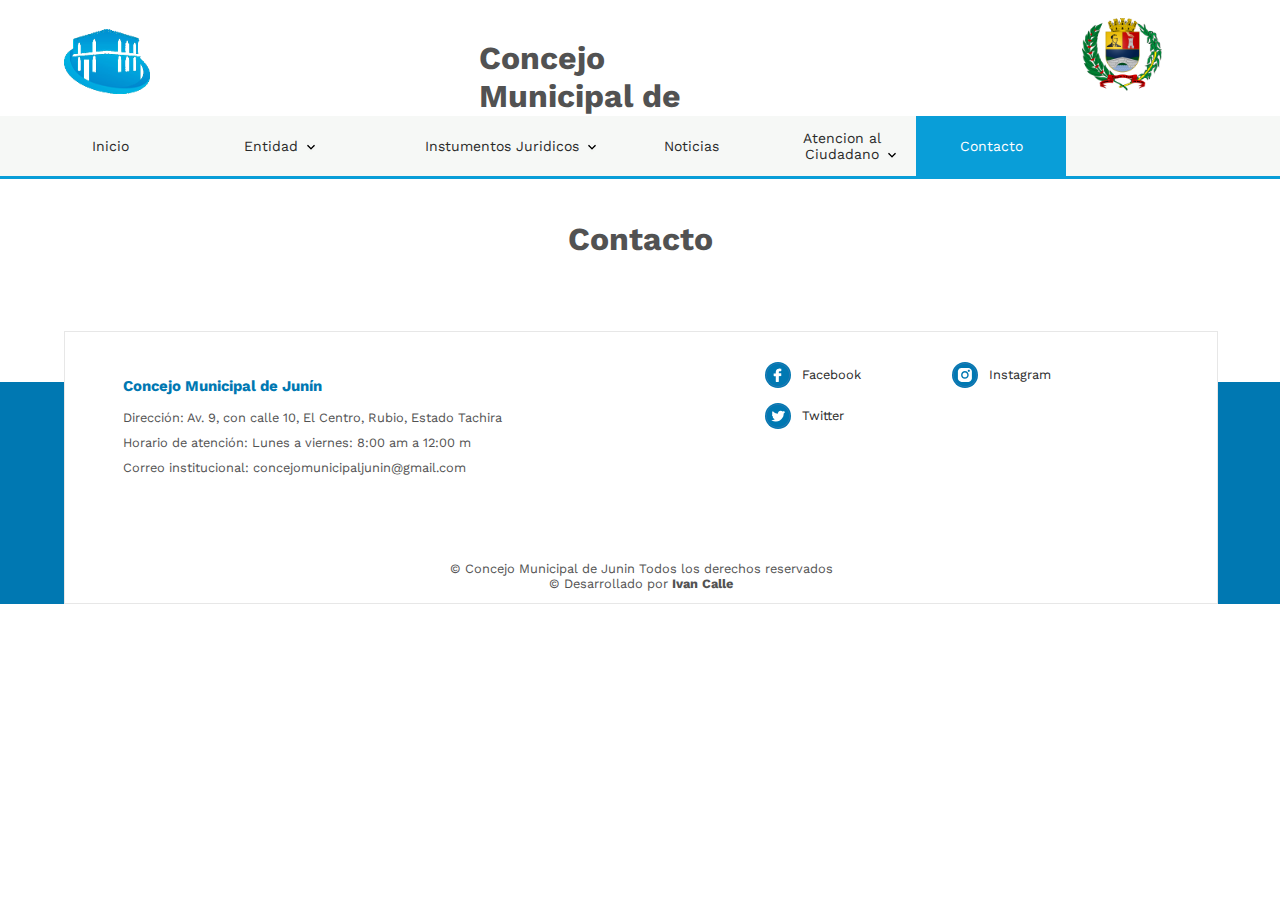
<file: contacto.html>
<!DOCTYPE html>
<html lang="es">

<head>
    <link rel="shortcut icon" href="/asset/img/logo_junin_ico.png">
    <meta charset="UTF-8">
    <meta name="viewport"
        content="user-scalable=no, initial-scale=1, maximum-scale=1, minimum-scale=1, width=device-width">
    <title>Concejo Municipal de Junin</title>
    <link rel="stylesheet" id="sheet-body" href="/css/style.css">
    <link rel="stylesheet" id="sheet-header" href="/css/header.css">
    <link rel="stylesheet" id="sheet-footer" href="/css/footer.css">
    <link rel="stylesheet" href="/css/jquery-ui.css">
    <script async src="//cse.google.com/adsense/search/async-ads.js"></script>
    <script src="https://code.jquery.com/jquery-1.9.1.js"></script>
    <script src="/js/jquery-ui.js"></script>
    <script src="/js/function.js"></script>
    <script type="text/javascript" src="/js/jquery.lazy.min.js"></script>
    <script type="text/javascript" src="/js/alertify.js"></script>
    <link rel="stylesheet" href="/css/alertify.core.css">
    <link rel="stylesheet" href="/css/alertify.default.css">
    <link href="https://fonts.googleapis.com/icon?family=Material+Icons" rel="stylesheet">
    <link rel="stylesheet" href="https://cdnjs.cloudflare.com/ajax/libs/font-awesome/5.15.3/css/all.min.css">
    <meta name="robots" content="index,follow">
    <script src="https://www.google.com/cse/static/element/8435450f13508ca1/cse_element__es.js?usqp=CAI%3D"
        type="text/javascript"></script>
    <link type="text/css" href="https://www.google.com/cse/static/element/8435450f13508ca1/default+es.css"
        rel="stylesheet">
    <link type="text/css" href="https://www.google.com/cse/static/style/look/v4/default.css" rel="stylesheet">
    <style type="text/css">
        .gsc-control-cse {
            font-family: arial, sans-serif
        }

        .gsc-control-cse .gsc-table-result {
            font-family: arial, sans-serif
        }

        .gsc-refinementsGradient {
            background: linear-gradient(to left, rgba(255, 255, 255, 1), rgba(255, 255, 255, 0))
        }
    </style>
    <style type="text/css">
        .gscb_a {
            display: inline-block;
            font: 27px/13px arial, sans-serif
        }

        .gsst_a .gscb_a {
            color: #a1b9ed;
            cursor: pointer
        }

        .gsst_a:hover .gscb_a,
        .gsst_a:focus .gscb_a {
            color: #36c
        }

        .gsst_a {
            display: inline-block
        }

        .gsst_a {
            cursor: pointer;
            padding: 0 4px
        }

        .gsst_a:hover {
            text-decoration: none !important
        }

        .gsst_b {
            font-size: 16px;
            padding: 0 2px;
            position: relative;
            user-select: none;
            -webkit-user-select: none;
            white-space: nowrap
        }

        .gsst_e {
            vertical-align: middle;
            opacity: 0.55;
        }

        .gsst_a:hover .gsst_e,
        .gsst_a:focus .gsst_e {
            opacity: 0.72;
        }

        .gsst_a:active .gsst_e {
            opacity: 1;
        }

        .gsst_f {
            background: white;
            text-align: left
        }

        .gsst_g {
            background-color: white;
            border: 1px solid #ccc;
            border-top-color: #d9d9d9;
            box-shadow: 0 2px 4px rgba(0, 0, 0, 0.2);
            -webkit-box-shadow: 0 2px 4px rgba(0, 0, 0, 0.2);
            margin: -1px -3px;
            padding: 0 6px
        }

        .gsst_h {
            background-color: white;
            height: 1px;
            margin-bottom: -1px;
            position: relative;
            top: -1px
        }

        .gsib_a {
            width: 100%;
            padding: 4px 6px 0
        }

        .gsib_a,
        .gsib_b {
            vertical-align: top
        }

        .gssb_c {
            border: 0;
            position: absolute;
            z-index: 989
        }

        .gssb_e {
            border: 1px solid #ccc;
            border-top-color: #d9d9d9;
            box-shadow: 0 2px 4px rgba(0, 0, 0, 0.2);
            -webkit-box-shadow: 0 2px 4px rgba(0, 0, 0, 0.2);
            cursor: default
        }

        .gssb_f {
            visibility: hidden;
            white-space: nowrap
        }

        .gssb_k {
            border: 0;
            display: block;
            position: absolute;
            top: 0;
            z-index: 988
        }

        .gsdd_a {
            border: none !important
        }

        .gsq_a {
            padding: 0
        }

        .gssb_a {
            padding: 0 7px
        }

        .gssb_a,
        .gssb_a td {
            white-space: nowrap;
            overflow: hidden;
            line-height: 22px
        }

        #gssb_b {
            font-size: 11px;
            color: #36c;
            text-decoration: none
        }

        #gssb_b:hover {
            font-size: 11px;
            color: #36c;
            text-decoration: underline
        }

        .gssb_g {
            text-align: center;
            padding: 8px 0 7px;
            position: relative
        }

        .gssb_h {
            font-size: 15px;
            height: 28px;
            margin: 0.2em;
            -webkit-appearance: button
        }

        .gssb_i {
            background: #eee
        }

        .gss_ifl {
            visibility: hidden;
            padding-left: 5px
        }

        .gssb_i .gss_ifl {
            visibility: visible
        }

        a.gssb_j {
            font-size: 13px;
            color: #36c;
            text-decoration: none;
            line-height: 100%
        }

        a.gssb_j:hover {
            text-decoration: underline
        }

        .gssb_l {
            height: 1px;
            background-color: #e5e5e5
        }

        .gssb_m {
            color: #000;
            background: #fff
        }

        .gssb_a {
            padding: 0 9px
        }

        .gsib_a {
            padding: 5px 9px 4px 9px
        }

        .gscb_a {
            line-height: 27px
        }

        .gssb_e {
            border: 0
        }

        .gssb_l {
            margin: 5px 0
        }

        input.gsc-input::-webkit-input-placeholder {
            font-size: 14px
        }

        input.gsc-input:-moz-placeholder {
            font-size: 14px
        }

        input.gsc-input::-moz-placeholder {
            font-size: 14px
        }

        input.gsc-input:-ms-input-placeholder {
            font-size: 14px
        }

        input.gsc-input:focus::-webkit-input-placeholder {
            color: transparent
        }

        input.gsc-input:focus:-moz-placeholder {
            color: transparent
        }

        input.gsc-input:focus::-moz-placeholder {
            color: transparent
        }

        input.gsc-input:focus:-ms-input-placeholder {
            color: transparent
        }

        .gssb_c .gsc-completion-container {
            position: static
        }

        .gssb_c {
            z-index: 5000
        }

        .gsc-completion-container table {
            background: transparent;
            font-size: inherit;
            font-family: inherit
        }

        .gssb_c>tbody>tr,
        .gssb_c>tbody>tr>td,
        .gssb_d,
        .gssb_d>tbody>tr,
        .gssb_d>tbody>tr>td,
        .gssb_e,
        .gssb_e>tbody>tr,
        .gssb_e>tbody>tr>td {
            padding: 0;
            margin: 0;
            border: 0
        }

        .gssb_a table,
        .gssb_a table tr,
        .gssb_a table tr td {
            padding: 0;
            margin: 0;
            border: 0
        }
    </style>

</head>

<body>
    <div id="preloader" style="display: none;">
        <div id="loader"></div>
    </div>
    <div id="wrapper">
        <div id="head_content">
            <!-- <div id="headTop">
                <div id="gov"><a href="http://cmjunin.com" target="_blank">
                    <img width="60%" style="margin-top: 10px;" src="/asset/img/logo_junin_ico.png" alt="GOV">
                   
                </a></div>
            </div> -->
            <div id="headLogos">
                <div id="logo">
                    <img height="80px" width="80%" src="/asset/img/Sin título-21.png" alt="">

                </div>
                <div id="buscador" style="display: inline-flex;">
                    <h1>Concejo Municipal de Junin</h1>
                </div>
                <div id="buscador1">
                    <img width="80px" src="/asset/img/ESC-S-Junin.svg.png" alt="">
                </div>

                <div id="toggle" class="menu-toggle">
                    <span class="menu-txt">Menu</span>
                    <span class="menu-icon fa fa-bars"></span>
                </div>

            </div>

            <div id="menuMobile">
                <ul class="categorias">
                    <li class="enlace"><a href="/index.html">Inicio</a></li>
                    <li class="enlace">
                        <a>Entidad
                            <span class="arrow"></span>
                        </a>
                        <ul class="subcategorias" style="display: none;">
                            <li class="enlace"><a href="/historia.html">Historia</a></li>
                            <li class="enlace"><a href="/funcionesydeberes.html">Funciones y Deberes</a></li>
                            <li class="enlace"><a href="/misionvision.html">Misión y Visión</a></li>
                            <li class="enlace"><a href="/estructura.html">Estructura Administrativa</a></li>
                            <li class="enlace"><a href="/concejales.html">Concejales</a></li>
                            <!-- <li class="enlace"><a href="/preguntas.html">Preguntas Frecuentes</a></li> -->
                            <li class="enlace"><a href="/simbolos.html">Simbolos</a></li>
                        </ul>
                    </li>
                    <li class="enlace">
                        <a>Instumentos Juridicos
                            <span class="arrow"></span>
                        </a>
                        <ul class="subcategorias" style="display: none;">
                            <li class="enlace"><a href="/instrumentosjuridicos.html">ORDENANZA</a></li>
                            <li class="enlace"><a href="/instrumentosjuridicos.html">DECRETO</a></li>
                            <li class="enlace"><a href="/instrumentosjuridicos.html">ACUERDO</a></li>
                            <!-- <li class="enlace"><a href="/instrumentosjuridicos.html">RESOLUCION</a></li> -->
                            <li class="enlace"><a href="/instrumentosjuridicos.html">GACETA</a></li>
                        </ul>
                    </li>
                    <li class="enlace"><a href="/noticias.html">Noticias</a></li>
                    <li class="enlace">
                        <a>Atencion al Ciudadano
                            <span class="arrow"></span>
                        </a>
                        <ul class="subcategorias" style="display: none;">
                            <li class="enlace"><a href="/sugerenciasreclamos.html">Sugerencias y Reclamos</a></li>
                            <li class="enlace"><a href="/peticiones.html">Peticiones</a></li>
                            <li class="enlace"><a href="/felicitaciones.html">Felicitaciones</a></li>
                        </ul>
                    </li>
                    <li class="enlace activo"><a href="/contacto.html">Contacto</a></li>
                </ul>
            </div>
            <div id="headMenu">
                <ul class="categorias">
                    <li class="enlace"><a href="/index.html">Inicio</a></li>
                    <li class="enlace">
                        <a>Entidad
                            <span class="arrow"></span>
                        </a>
                        <ul class="subcategorias" style="display: none;">
                            <li class="enlace"><a href="/historia.html">Historia</a></li>
                            <li class="enlace"><a href="/funcionesydeberes.html">Funciones y Deberes</a></li>
                            <li class="enlace"><a href="/misionvision.html">Misión y Visión</a></li>
                            <li class="enlace"><a href="/estructura.html">Estructura Administrativa</a></li>
                            <li class="enlace"><a href="/concejales.html">Concejales</a></li>
                            <!-- <li class="enlace"><a href="/preguntas.html">Preguntas Frecuentes</a></li> -->
                            <li class="enlace"><a href="/simbolos.html">Simbolos</a></li>
                        </ul>
                    </li>
                    <li class="enlace">
                        <a>Instumentos Juridicos
                            <span class="arrow"></span>
                        </a>
                        <ul class="subcategorias" style="display: none;">
                            <li class="enlace"><a href="/instrumentosjuridicos.html">ORDENANZA</a></li>
                            <li class="enlace"><a href="/instrumentosjuridicos.html">DECRETO</a></li>
                            <li class="enlace"><a href="/instrumentosjuridicos.html">ACUERDO</a></li>
                            <!-- <li class="enlace"><a href="/instrumentosjuridicos.html">RESOLUCION</a></li> -->
                            <li class="enlace"><a href="/instrumentosjuridicos.html">GACETA</a></li>
                        </ul>
                    </li>
                    <li class="enlace"><a href="/noticias.html">Noticias</a></li>
                    <li class="enlace">
                        <a>Atencion al Ciudadano
                            <span class="arrow"></span>
                        </a>
                        <ul class="subcategorias" style="display: none;">
                            <li class="enlace"><a href="/sugerenciasreclamos.html">Sugerencias y Reclamos</a></li>
                            <li class="enlace"><a href="/peticiones.html">Peticiones</a></li>
                            <li class="enlace"><a href="/felicitaciones.html">Felicitaciones</a></li>
                        </ul>
                    </li>
                    <li class="enlace activo"><a href="/contacto.html">Contacto</a></li>
                </ul>
            </div>
            <div id="toggleMobile"></div>
            <script>

                var toggle = document.getElementById("toggle");
                toggle.addEventListener("click", function () {
                    this.classList.toggle("open");
                    var icon = this.querySelector(".menu-icon");
                    if (icon.classList.contains("fa-bars")) {
                        icon.classList.remove("fa-bars");
                        icon.classList.add("fa-compress");
                    } else {
                        icon.classList.remove("fa-compress");
                        icon.classList.add("fa-bars");
                    }
                });
            </script>

        </div>
        <div id="body_content">
            <div id="content">
                <link rel="stylesheet" type="text/css" href="/css/lightslider.css">
                <link rel="stylesheet" type="text/css" href="/css/lightbox.css">

                <div class="containerText">
                    <div class="title1">
                        <h1 class="title2">Contacto</h1>
                    </div>



                </div>
                <div id="foot_content">
                    <div id="footer">
                        <div id="aside1">
                            <div id="info">
                                <h3>Concejo Municipal de Junín</h3>
                                <p>Dirección: Av. 9, con calle 10, El Centro, Rubio, Estado Tachira</p>
                                <p>Horario de atención: Lunes a viernes: 8:00 am a 12:00 m</p>
                                <!-- <p>Teléfono 0424 000 0000</p> -->
                                <p>Correo institucional: concejomunicipaljunin@gmail.com</p>

                            </div>
                            <div id="logoFooter">
                                <div id="redes">
                                    <a href="https://www.facebook.com/concejomunicipaljunin2" rel="noreferrer" target="_blank"><img src="/asset/img/iconFacebook.svg"
                                            alt=""><span>Facebook</span></a>
                                    <a href="https://www.instagram.com/concejomunicipaljunin" rel="noreferrer" target="_blank"><img src="/asset/img/iconInstagram.svg"
                                            alt=""><span>Instagram</span></a>
                                    <a href="https://twitter.com/Concejojunin22" rel="noreferrer" target="_blank"><img src="/asset/img/iconTwitter.svg"
                                            alt=""><span>Twitter</span></a>
                                    <!-- <a href="" rel="noreferrer" target="_blank"><img src="/asset/img/gmail.png"
                                            alt=""><span>Gmail</span></a> -->
                                </div>
                            </div>

                        </div>
                        <p class="footer__copy">
                            &copy; Concejo Municipal de Junin Todos los derechos reservados <br> &copy; Desarrollado por
                            <b>Ivan Calle</b>
                        </p>
                    </div>
                </div>
                <script type="text/javascript" src="/js/lightslider.js"></script>
                <script type="text/javascript" src="/js/lightbox.js"></script>
                <script>

                    $(document).ready(function () {
                        var slider = $('#imageGallery').lightSlider({
                            gallery: true,
                            auto: true,
                            speed: 600,
                            pause: 5000,
                            item: 1,
                            loop: true,
                            thumbItem: 6,
                            slideMargin: 0,
                            gallery: false,
                            enableDrag: true,
                            currentPagerPosition: 'left'
                        });
                        var isPlaying = true;
                        $('#play-pause').click(function () {
                            if (isPlaying) {
                                slider.pause();
                                $('#play-icon').removeClass("fa-pause").addClass("fa-play");
                                $('#play-pause').attr("title", "Presiona para reproducir las diapositivas");
                                $('#play-pause').html('<i id="play-icon" class="fa fa-play"></i> Reproducir');
                            } else {
                                slider.play();
                                $('#play-icon').removeClass("fa-play").addClass("fa-pause");
                                $('#play-pause').attr("title", "Presiona para detener las diapositivas");
                                $('#play-pause').html('<i id="play-icon" class="fa fa-pause"></i> Detener');
                            }
                            isPlaying = !isPlaying;
                        });
                    });

                </script>
            </div>
        </div>
        <script type="text/javascript" src="/js/jquery.cockie.js"></script>
        <script>

            $(window).on('load', function () {
                $('#preloader').fadeOut('slow');
                $(".categorias li").mouseover(function () {
                    $('.subcategorias').not($(this).parent()).css('display', 'none');
                    $(this).children('.subcategorias').css('display', 'flex');
                    $(this).children('.subcategorias').css('flex-wrap', 'wrap');
                });
                $(".categorias li").mouseout(function () {
                    $(this).children('.subcategorias').css('display', 'none');
                });
                $("#slideshow > div:gt(0)").hide();
                setInterval(function () {
                    $('#slideshow > div:first')
                        .fadeOut(1000)
                        .next()
                        .fadeIn(1000)
                        .end()
                        .appendTo('#slideshow');
                }, 4000);
                $("#accesibilidad").click(function () {
                    $("#menuAccesibilidad").toggle("slow", function () {
                        // Animation complete.
                    });
                });
                $("#btnCerrar").click(function () {
                    $("#menuAccesibilidad").toggle("slow", function () {
                        // Animation complete.
                    });
                });
                $("#btnUp").on("click", function () {
                    size = $("body").css("font-size");
                    size = parseInt(size, 10);
                    if ((size + 2) <= 24) {
                        $("body").css("font-size", "+=2");
                        $("#wrapper").css(size += 2);
                    }
                });
                $("#btnDown").on("click", function () {
                    size = $("body").css("font-size");
                    size = parseInt(size, 10);
                    if ((size + 2) <= 24) {
                        $("body").css("font-size", "-=2");
                        $("#wrapper").css(size -= 2);
                    }
                });
                $("#toggleMobile").click(function () {
                    $('#menuMobile').toggle();
                });
                $('.lazy').lazy();
                $('.menuIconosTop li').hover(function () {
                    $(this).find('.material-icons').toggleClass('textColorBlue');
                    $(this).toggleClass('textColorBlue');
                });
                $('.menuIconosMiddle li').hover(function () {
                    $(this).find('.material-icons').toggleClass('textColorGreen');
                    $(this).toggleClass('textColorGreen');
                });
                $('.menuIconosDown li').hover(function () {
                    $(this).find('.material-icons').toggleClass('textColorGreen');
                    $(this).toggleClass('textColorGreen');
                });
                $("#btnContraste").click(function () {
                    if ($.cookie('sham')) {
                        $("#sheet-header").attr("href", "/themes/css/header.css");
                        $("#sheet-body").attr("href", "/themes/css/estilos.css");
                        $("#sheet-footer").attr("href", "/themes/css/footer.css");
                        $.removeCookie('sham', { path: '/' });
                    } else {
                        $("#sheet-header").attr("href", "/themes/css/contraste/header.css");
                        $("#sheet-body").attr("href", "/themes/css/contraste/estilos.css");
                        $("#sheet-footer").attr("href", "/themes/css/contraste/footer.css");
                        $.cookie('sham', "contraste", { expires: 7, path: '/' });
                    }
                })
            });
            $(window).scroll(function () {
                if ($(this).scrollTop() > 100) {
                    $('.scrollup').fadeIn();
                } else {
                    $('.scrollup').fadeOut();
                }
            });
            $('.scrollup').click(function () {
                $("html, body").animate({ scrollTop: 0 }, 600);
                return false;
            });
            $("#toggle").click(function () {
                $('#menuMobile').toggle('slow');
            });
        </script>
        <script async src="https://www.googletagmanager.com/gtag/js?id=G-F8T2GD2VD3"></script>
        <script>

            window.dataLayer = window.dataLayer || [];
            function gtag() { dataLayer.push(arguments); }
            gtag('js', new Date());

            gtag('config', 'G-F8T2GD2VD3');

        </script>
    </div>
</body>

</html>
</file>
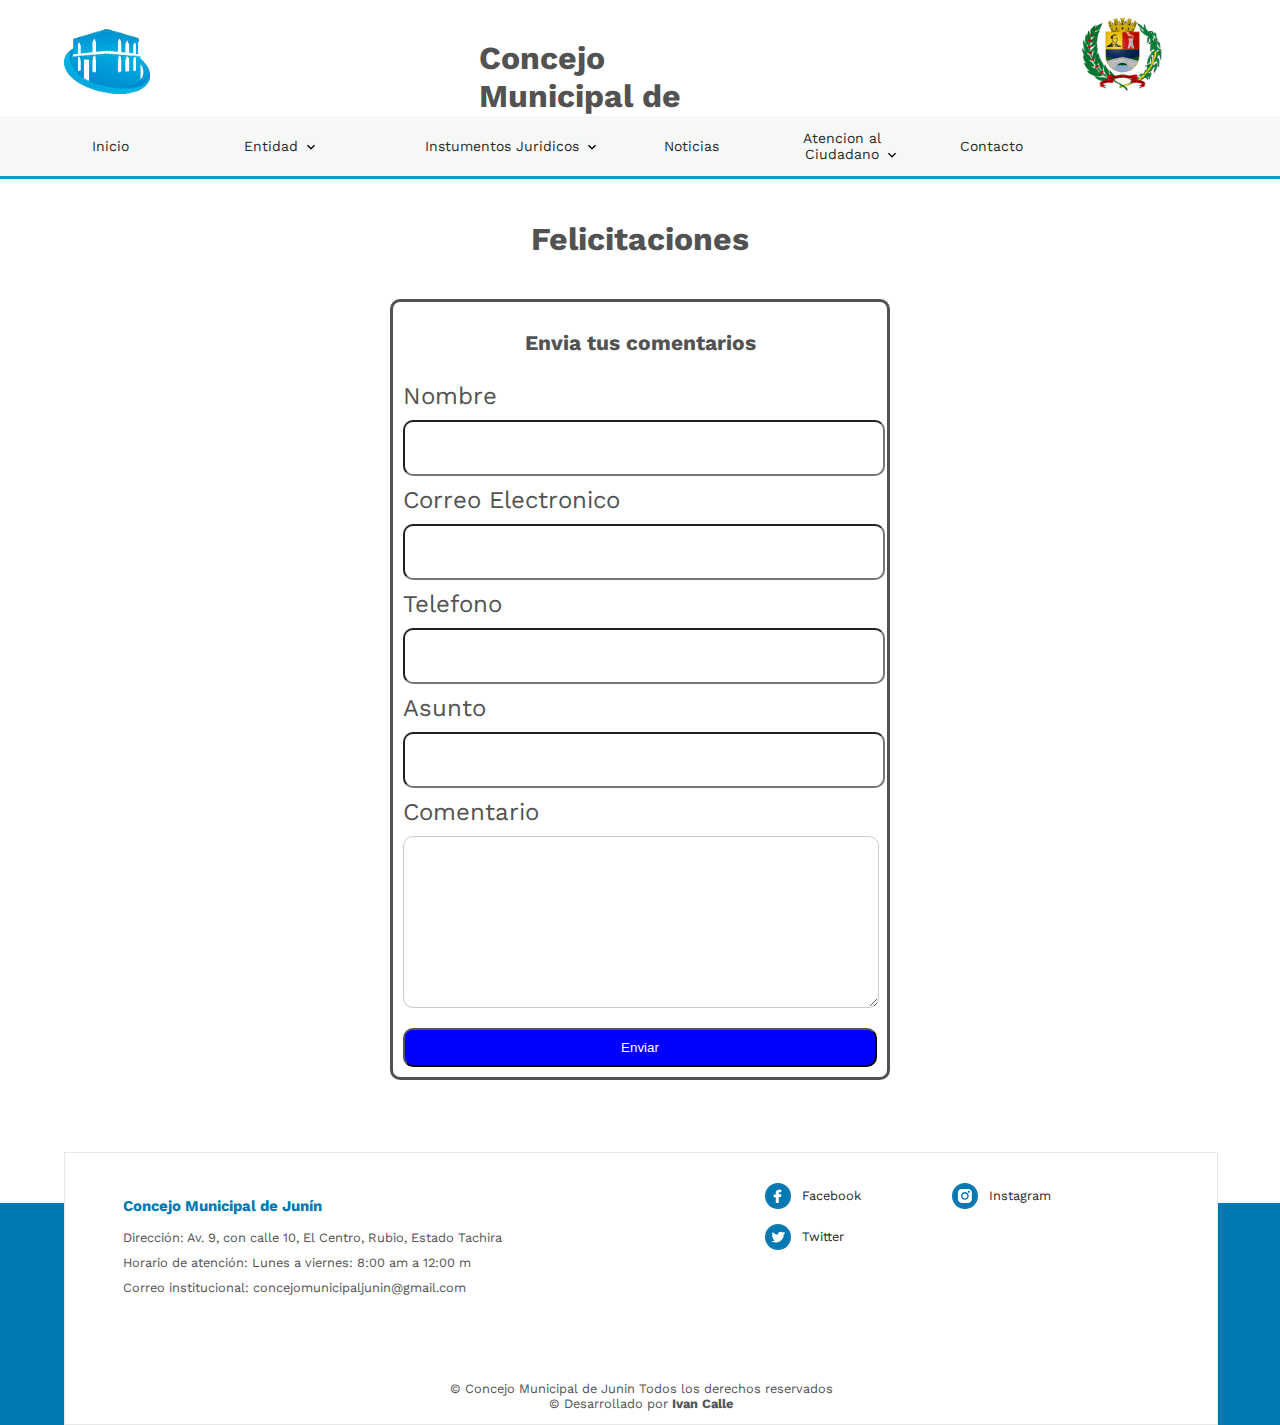
<file: felicitaciones.html>
<!DOCTYPE html>
<html lang="es">
  <head>
    <link rel="shortcut icon" href="/asset/img/logo_junin_ico.png" />
    <meta charset="UTF-8" />
    <meta
      name="viewport"
      content="user-scalable=no, initial-scale=1, maximum-scale=1, minimum-scale=1, width=device-width"
    />
    <title>Concejo Municipal de Junin</title>
    <link rel="stylesheet" id="sheet-body" href="/css/style.css" />
    <link rel="stylesheet" id="sheet-header" href="/css/header.css" />
    <link rel="stylesheet" id="sheet-footer" href="/css/footer.css" />
    <link rel="stylesheet" href="/css/jquery-ui.css" />
    <script async src="//cse.google.com/adsense/search/async-ads.js"></script>
    <script src="https://code.jquery.com/jquery-1.9.1.js"></script>
    <script src="/js/jquery-ui.js"></script>
    <script src="/js/function.js"></script>
    <script type="text/javascript" src="/js/jquery.lazy.min.js"></script>
    <script type="text/javascript" src="/js/alertify.js"></script>
    <link rel="stylesheet" href="/css/alertify.core.css" />
    <link rel="stylesheet" href="/css/alertify.default.css" />
    <link
      href="https://fonts.googleapis.com/icon?family=Material+Icons"
      rel="stylesheet"
    />
    <link
      rel="stylesheet"
      href="https://cdnjs.cloudflare.com/ajax/libs/font-awesome/5.15.3/css/all.min.css"
    />
    <meta name="robots" content="index,follow" />
    <script
      src="https://www.google.com/cse/static/element/8435450f13508ca1/cse_element__es.js?usqp=CAI%3D"
      type="text/javascript"
    ></script>
    <link
      type="text/css"
      href="https://www.google.com/cse/static/element/8435450f13508ca1/default+es.css"
      rel="stylesheet"
    />
    <link
      type="text/css"
      href="https://www.google.com/cse/static/style/look/v4/default.css"
      rel="stylesheet"
    />
    <style type="text/css">
      .gsc-control-cse {
        font-family: arial, sans-serif;
      }

      .gsc-control-cse .gsc-table-result {
        font-family: arial, sans-serif;
      }

      .gsc-refinementsGradient {
        background: linear-gradient(
          to left,
          rgba(255, 255, 255, 1),
          rgba(255, 255, 255, 0)
        );
      }
    </style>
    <style type="text/css">
      .gscb_a {
        display: inline-block;
        font: 27px/13px arial, sans-serif;
      }

      .gsst_a .gscb_a {
        color: #a1b9ed;
        cursor: pointer;
      }

      .gsst_a:hover .gscb_a,
      .gsst_a:focus .gscb_a {
        color: #36c;
      }

      .gsst_a {
        display: inline-block;
      }

      .gsst_a {
        cursor: pointer;
        padding: 0 4px;
      }

      .gsst_a:hover {
        text-decoration: none !important;
      }

      .gsst_b {
        font-size: 16px;
        padding: 0 2px;
        position: relative;
        user-select: none;
        -webkit-user-select: none;
        white-space: nowrap;
      }

      .gsst_e {
        vertical-align: middle;
        opacity: 0.55;
      }

      .gsst_a:hover .gsst_e,
      .gsst_a:focus .gsst_e {
        opacity: 0.72;
      }

      .gsst_a:active .gsst_e {
        opacity: 1;
      }

      .gsst_f {
        background: white;
        text-align: left;
      }

      .gsst_g {
        background-color: white;
        border: 1px solid #ccc;
        border-top-color: #d9d9d9;
        box-shadow: 0 2px 4px rgba(0, 0, 0, 0.2);
        -webkit-box-shadow: 0 2px 4px rgba(0, 0, 0, 0.2);
        margin: -1px -3px;
        padding: 0 6px;
      }

      .gsst_h {
        background-color: white;
        height: 1px;
        margin-bottom: -1px;
        position: relative;
        top: -1px;
      }

      .gsib_a {
        width: 100%;
        padding: 4px 6px 0;
      }

      .gsib_a,
      .gsib_b {
        vertical-align: top;
      }

      .gssb_c {
        border: 0;
        position: absolute;
        z-index: 989;
      }

      .gssb_e {
        border: 1px solid #ccc;
        border-top-color: #d9d9d9;
        box-shadow: 0 2px 4px rgba(0, 0, 0, 0.2);
        -webkit-box-shadow: 0 2px 4px rgba(0, 0, 0, 0.2);
        cursor: default;
      }

      .gssb_f {
        visibility: hidden;
        white-space: nowrap;
      }

      .gssb_k {
        border: 0;
        display: block;
        position: absolute;
        top: 0;
        z-index: 988;
      }

      .gsdd_a {
        border: none !important;
      }

      .gsq_a {
        padding: 0;
      }

      .gssb_a {
        padding: 0 7px;
      }

      .gssb_a,
      .gssb_a td {
        white-space: nowrap;
        overflow: hidden;
        line-height: 22px;
      }

      #gssb_b {
        font-size: 11px;
        color: #36c;
        text-decoration: none;
      }

      #gssb_b:hover {
        font-size: 11px;
        color: #36c;
        text-decoration: underline;
      }

      .gssb_g {
        text-align: center;
        padding: 8px 0 7px;
        position: relative;
      }

      .gssb_h {
        font-size: 15px;
        height: 28px;
        margin: 0.2em;
        -webkit-appearance: button;
      }

      .gssb_i {
        background: #eee;
      }

      .gss_ifl {
        visibility: hidden;
        padding-left: 5px;
      }

      .gssb_i .gss_ifl {
        visibility: visible;
      }

      a.gssb_j {
        font-size: 13px;
        color: #36c;
        text-decoration: none;
        line-height: 100%;
      }

      a.gssb_j:hover {
        text-decoration: underline;
      }

      .gssb_l {
        height: 1px;
        background-color: #e5e5e5;
      }

      .gssb_m {
        color: #000;
        background: #fff;
      }

      .gssb_a {
        padding: 0 9px;
      }

      .gsib_a {
        padding: 5px 9px 4px 9px;
      }

      .gscb_a {
        line-height: 27px;
      }

      .gssb_e {
        border: 0;
      }

      .gssb_l {
        margin: 5px 0;
      }

      input.gsc-input::-webkit-input-placeholder {
        font-size: 14px;
      }

      input.gsc-input:-moz-placeholder {
        font-size: 14px;
      }

      input.gsc-input::-moz-placeholder {
        font-size: 14px;
      }

      input.gsc-input:-ms-input-placeholder {
        font-size: 14px;
      }

      input.gsc-input:focus::-webkit-input-placeholder {
        color: transparent;
      }

      input.gsc-input:focus:-moz-placeholder {
        color: transparent;
      }

      input.gsc-input:focus::-moz-placeholder {
        color: transparent;
      }

      input.gsc-input:focus:-ms-input-placeholder {
        color: transparent;
      }

      .gssb_c .gsc-completion-container {
        position: static;
      }

      .gssb_c {
        z-index: 5000;
      }

      .gsc-completion-container table {
        background: transparent;
        font-size: inherit;
        font-family: inherit;
      }

      .gssb_c > tbody > tr,
      .gssb_c > tbody > tr > td,
      .gssb_d,
      .gssb_d > tbody > tr,
      .gssb_d > tbody > tr > td,
      .gssb_e,
      .gssb_e > tbody > tr,
      .gssb_e > tbody > tr > td {
        padding: 0;
        margin: 0;
        border: 0;
      }

      .gssb_a table,
      .gssb_a table tr,
      .gssb_a table tr td {
        padding: 0;
        margin: 0;
        border: 0;
      }
    </style>
  </head>

  <body>
    <div id="preloader" style="display: none">
      <div id="loader"></div>
    </div>
    <div id="wrapper">
      <div id="head_content">
        <!-- <div id="headTop">
                <div id="gov"><a href="http://cmjunin.com" target="_blank">
                    <img width="60%" style="margin-top: 10px;" src="/asset/img/logo_junin_ico.png" alt="GOV">
                   
                </a></div>
            </div> -->
        <div id="headLogos">
          <div id="logo">
            <img
              height="80px"
              width="80%"
              src="/asset/img/Sin título-21.png"
              alt=""
            />
          </div>
          <div id="buscador" style="display: inline-flex">
            <h1>Concejo Municipal de Junin</h1>
          </div>
          <div id="buscador1">
            <img width="80px" src="/asset/img/ESC-S-Junin.svg.png" alt="" />
          </div>

          <div id="toggle" class="menu-toggle">
            <span class="menu-txt">Menu</span>
            <span class="menu-icon fa fa-bars"></span>
          </div>
        </div>

        <div id="menuMobile">
          <ul class="categorias">
            <li class="enlace"><a href="/index.html">Inicio</a></li>
            <li class="enlace">
              <a
                >Entidad
                <span class="arrow"></span>
              </a>
              <ul class="subcategorias" style="display: none">
                <li class="enlace"><a href="/historia.html">Historia</a></li>
                <li class="enlace">
                  <a href="/funcionesydeberes.html">Funciones y Deberes</a>
                </li>
                <li class="enlace">
                  <a href="/misionvision.html">Misión y Visión</a>
                </li>
                <li class="enlace">
                  <a href="/estructura.html">Estructura Administrativa</a>
                </li>
                <li class="enlace">
                  <a href="/concejales.html">Concejales</a>
                </li>
                <!-- <li class="enlace"><a href="/preguntas.html">Preguntas Frecuentes</a></li> -->
                <li class="enlace"><a href="/simbolos.html">Simbolos</a></li>
              </ul>
            </li>
            <li class="enlace">
              <a
                >Instumentos Juridicos
                <span class="arrow"></span>
              </a>
              <ul class="subcategorias" style="display: none">
                <li class="enlace">
                  <a href="/instrumentosjuridicos.html">ORDENANZA</a>
                </li>
                <li class="enlace">
                  <a href="/instrumentosjuridicos.html">DECRETO</a>
                </li>
                <li class="enlace">
                  <a href="/instrumentosjuridicos.html">ACUERDO</a>
                </li>
                <!-- <li class="enlace"><a href="/instrumentosjuridicos.html">RESOLUCION</a></li> -->
                <li class="enlace">
                  <a href="/instrumentosjuridicos.html">GACETA</a>
                </li>
              </ul>
            </li>
            <li class="enlace"><a href="/noticias.html">Noticias</a></li>
            <li class="enlace">
              <a
                >Atencion al Ciudadano
                <span class="arrow"></span>
              </a>
              <ul class="subcategorias" style="display: none">
                <li class="enlace">
                  <a href="/sugerenciasreclamos.html">Sugerencias y Reclamos</a>
                </li>
                <li class="enlace">
                  <a href="/peticiones.html">Peticiones</a>
                </li>
                <li class="enlace activo">
                  <a href="/felicitaciones.html">Felicitaciones</a>
                </li>
              </ul>
            </li>
            <li class="enlace"><a href="/contacto.html">Contacto</a></li>
          </ul>
        </div>
        <div id="headMenu">
          <ul class="categorias">
            <li class="enlace"><a href="/index.html">Inicio</a></li>
            <li class="enlace">
              <a
                >Entidad
                <span class="arrow"></span>
              </a>
              <ul class="subcategorias" style="display: none">
                <li class="enlace"><a href="/historia.html">Historia</a></li>
                <li class="enlace">
                  <a href="/funcionesydeberes.html">Funciones y Deberes</a>
                </li>
                <li class="enlace">
                  <a href="/misionvision.html">Misión y Visión</a>
                </li>
                <li class="enlace">
                  <a href="/estructura.html">Estructura Administrativa</a>
                </li>
                <li class="enlace">
                  <a href="/concejales.html">Concejales</a>
                </li>
                <!-- <li class="enlace"><a href="/preguntas.html">Preguntas Frecuentes</a></li> -->
                <li class="enlace"><a href="/simbolos.html">Simbolos</a></li>
              </ul>
            </li>
            <li class="enlace">
              <a
                >Instumentos Juridicos
                <span class="arrow"></span>
              </a>
              <ul class="subcategorias" style="display: none">
                <li class="enlace">
                  <a href="/instrumentosjuridicos.html">ORDENANZA</a>
                </li>
                <li class="enlace">
                  <a href="/instrumentosjuridicos.html">DECRETO</a>
                </li>
                <li class="enlace">
                  <a href="/instrumentosjuridicos.html">ACUERDO</a>
                </li>
                <!-- <li class="enlace"><a href="/instrumentosjuridicos.html">RESOLUCION</a></li> -->
                <li class="enlace">
                  <a href="/instrumentosjuridicos.html">GACETA</a>
                </li>
              </ul>
            </li>
            <li class="enlace"><a href="/noticias.html">Noticias</a></li>
            <li class="enlace">
              <a
                >Atencion al Ciudadano
                <span class="arrow"></span>
              </a>
              <ul class="subcategorias" style="display: none">
                <li class="enlace">
                  <a href="/sugerenciasreclamos.html">Sugerencias y Reclamos</a>
                </li>
                <li class="enlace">
                  <a href="/peticiones.html">Peticiones</a>
                </li>
                <li class="enlace activo">
                  <a href="/felicitaciones.html">Felicitaciones</a>
                </li>
              </ul>
            </li>
            <li class="enlace"><a href="/contacto.html">Contacto</a></li>
          </ul>
        </div>
        <div id="toggleMobile"></div>
        <script>
          var toggle = document.getElementById("toggle");
          toggle.addEventListener("click", function () {
            this.classList.toggle("open");
            var icon = this.querySelector(".menu-icon");
            if (icon.classList.contains("fa-bars")) {
              icon.classList.remove("fa-bars");
              icon.classList.add("fa-compress");
            } else {
              icon.classList.remove("fa-compress");
              icon.classList.add("fa-bars");
            }
          });
        </script>
      </div>
      <div id="body_content">
        <div id="content">
          <link rel="stylesheet" type="text/css" href="/css/lightslider.css" />
          <link rel="stylesheet" type="text/css" href="/css/lightbox.css" />

          <div class="containerText">
            <div class="title1">
              <h1 class="title2">Felicitaciones</h1>
            </div>
          </div>
          <!-- section form -->

          <div
            class="container_form"
            style="display: flex; align-content: center"
          >
            <div
              id="formulario"
              style="
                margin: 20px auto;
                padding: 10px;
                font-size: 14px;
                width: 90%;
                max-width: 500px;
                box-sizing: border-box;
                border-radius: 10px;
                border-style: solid;
              "
            >
              <h2 class="qwe" style="text-align: center">
                Envia tus comentarios
              </h2>
              <form
                action="accion del form"
                method="POST"
              >
                <label
                  for="nombre"
                  style="display: block; font-size: 24px; padding: 10px 0"
                  >Nombre</label
                >
                <input
                  type="text"
                  name="nombre"
                  id="nombre"
                  style="width: 100%; border-radius: 10px; height: 50px"
                />

                <label
                  for="email"
                  style="display: block; font-size: 24px; padding: 10px 0"
                  >Correo Electronico</label
                >
                <input
                  type="email"
                  name="correo"
                  style="width: 100%; border-radius: 10px; height: 50px"
                />

                <label
                  for="telf"
                  style="display: block; font-size: 24px; padding: 10px 0"
                  >Telefono</label
                >
                <input
                  type="tel"
                  name="telf"
                  style="width: 100%; border-radius: 10px; height: 50px"
                />

                <label
                  for="subject"
                  style="display: block; font-size: 24px; padding: 10px 0"
                  >Asunto</label
                >
                <input
                  type="text"
                  name="asunto"
                  id="asunto"
                  style="width: 100%; border-radius: 10px; height: 50px"
                />

                <label
                  for="comments"
                  style="display: block; font-size: 24px; padding: 10px 0"
                  >Comentario</label
                >
                <textarea
                  name="comentario"
                  cols="15"
                  rows="5"
                  style="
                    width: 100%;
                    border-radius: 10px;
                    padding: 10px 0;
                    height: 150px;
                    margin-bottom: 20px;
                  "
                ></textarea>

                <input
                  class="button_"
                  type="submit"
                  value="Enviar"
                  onclick="enviaForm()"
                  style="
                    width: 100%;
                    border-radius: 10px;
                    padding: 10px;
                    background-color: blue;
                    color: white;
                  "
                />
                <input
                  type="hidden"
                  name="_next"
                  value="https://www.cmjunin.com/"
                />
                <input type="hidden" name="_captcha" value="false" />
              </form>
            </div>
          </div>

          <div id="foot_content">
            <div id="footer">
              <div id="aside1">
                <div id="info">
                  <h3>Concejo Municipal de Junín</h3>
                  <p>
                    Dirección: Av. 9, con calle 10, El Centro, Rubio, Estado
                    Tachira
                  </p>
                  <p>Horario de atención: Lunes a viernes: 8:00 am a 12:00 m</p>
                  <!-- <p>Teléfono 0424 000 0000</p> -->
                  <p>Correo institucional: concejomunicipaljunin@gmail.com</p>
                </div>
                <div id="logoFooter">
                  <div id="redes">
                    <a
                      href="https://www.facebook.com/concejomunicipaljunin2"
                      rel="noreferrer"
                      target="_blank"
                      ><img src="/asset/img/iconFacebook.svg" alt="" /><span
                        >Facebook</span
                      ></a
                    >
                    <a
                      href="https://www.instagram.com/concejomunicipaljunin"
                      rel="noreferrer"
                      target="_blank"
                      ><img src="/asset/img/iconInstagram.svg" alt="" /><span
                        >Instagram</span
                      ></a
                    >
                    <a
                      href="https://twitter.com/Concejojunin22"
                      rel="noreferrer"
                      target="_blank"
                      ><img src="/asset/img/iconTwitter.svg" alt="" /><span
                        >Twitter</span
                      ></a
                    >
                    <!-- <a href="" rel="noreferrer" target="_blank"><img src="/asset/img/gmail.png"
                                alt=""><span>Gmail</span></a> -->
                    <!-- <a href="" rel="noreferrer" target="_blank"><img src="/asset/img/gmail.png"
                                alt=""><span>Gmail</span></a> -->
                    <!-- <a href="" rel="noreferrer" target="_blank"><img src="/asset/img/gmail.png"
                                alt=""><span>Gmail</span></a> -->
                  </div>
                </div>
              </div>
              <p class="footer__copy">
                &copy; Concejo Municipal de Junin Todos los derechos reservados
                <br />
                &copy; Desarrollado por
                <b>Ivan Calle</b>
              </p>
            </div>
          </div>
          <script type="text/javascript" src="/js/lightslider.js"></script>
          <script type="text/javascript" src="/js/lightbox.js"></script>
          <script>
            $(document).ready(function () {
              var slider = $("#imageGallery").lightSlider({
                gallery: true,
                auto: true,
                speed: 600,
                pause: 5000,
                item: 1,
                loop: true,
                thumbItem: 6,
                slideMargin: 0,
                gallery: false,
                enableDrag: true,
                currentPagerPosition: "left",
              });
              var isPlaying = true;
              $("#play-pause").click(function () {
                if (isPlaying) {
                  slider.pause();
                  $("#play-icon").removeClass("fa-pause").addClass("fa-play");
                  $("#play-pause").attr(
                    "title",
                    "Presiona para reproducir las diapositivas"
                  );
                  $("#play-pause").html(
                    '<i id="play-icon" class="fa fa-play"></i> Reproducir'
                  );
                } else {
                  slider.play();
                  $("#play-icon").removeClass("fa-play").addClass("fa-pause");
                  $("#play-pause").attr(
                    "title",
                    "Presiona para detener las diapositivas"
                  );
                  $("#play-pause").html(
                    '<i id="play-icon" class="fa fa-pause"></i> Detener'
                  );
                }
                isPlaying = !isPlaying;
              });
            });
          </script>
        </div>
      </div>
      <script type="text/javascript" src="/js/jquery.cockie.js"></script>
      <script>
        $(window).on("load", function () {
          $("#preloader").fadeOut("slow");
          $(".categorias li").mouseover(function () {
            $(".subcategorias").not($(this).parent()).css("display", "none");
            $(this).children(".subcategorias").css("display", "flex");
            $(this).children(".subcategorias").css("flex-wrap", "wrap");
          });
          $(".categorias li").mouseout(function () {
            $(this).children(".subcategorias").css("display", "none");
          });
          $("#slideshow > div:gt(0)").hide();
          setInterval(function () {
            $("#slideshow > div:first")
              .fadeOut(1000)
              .next()
              .fadeIn(1000)
              .end()
              .appendTo("#slideshow");
          }, 4000);
          $("#accesibilidad").click(function () {
            $("#menuAccesibilidad").toggle("slow", function () {
              // Animation complete.
            });
          });
          $("#btnCerrar").click(function () {
            $("#menuAccesibilidad").toggle("slow", function () {
              // Animation complete.
            });
          });
          $("#btnUp").on("click", function () {
            size = $("body").css("font-size");
            size = parseInt(size, 10);
            if (size + 2 <= 24) {
              $("body").css("font-size", "+=2");
              $("#wrapper").css((size += 2));
            }
          });
          $("#btnDown").on("click", function () {
            size = $("body").css("font-size");
            size = parseInt(size, 10);
            if (size + 2 <= 24) {
              $("body").css("font-size", "-=2");
              $("#wrapper").css((size -= 2));
            }
          });
          $("#toggleMobile").click(function () {
            $("#menuMobile").toggle();
          });
          $(".lazy").lazy();
          $(".menuIconosTop li").hover(function () {
            $(this).find(".material-icons").toggleClass("textColorBlue");
            $(this).toggleClass("textColorBlue");
          });
          $(".menuIconosMiddle li").hover(function () {
            $(this).find(".material-icons").toggleClass("textColorGreen");
            $(this).toggleClass("textColorGreen");
          });
          $(".menuIconosDown li").hover(function () {
            $(this).find(".material-icons").toggleClass("textColorGreen");
            $(this).toggleClass("textColorGreen");
          });
          $("#btnContraste").click(function () {
            if ($.cookie("sham")) {
              $("#sheet-header").attr("href", "/themes/css/header.css");
              $("#sheet-body").attr("href", "/themes/css/estilos.css");
              $("#sheet-footer").attr("href", "/themes/css/footer.css");
              $.removeCookie("sham", { path: "/" });
            } else {
              $("#sheet-header").attr(
                "href",
                "/themes/css/contraste/header.css"
              );
              $("#sheet-body").attr(
                "href",
                "/themes/css/contraste/estilos.css"
              );
              $("#sheet-footer").attr(
                "href",
                "/themes/css/contraste/footer.css"
              );
              $.cookie("sham", "contraste", { expires: 7, path: "/" });
            }
          });
        });
        $(window).scroll(function () {
          if ($(this).scrollTop() > 100) {
            $(".scrollup").fadeIn();
          } else {
            $(".scrollup").fadeOut();
          }
        });
        $(".scrollup").click(function () {
          $("html, body").animate({ scrollTop: 0 }, 600);
          return false;
        });
        $("#toggle").click(function () {
          $("#menuMobile").toggle("slow");
        });
      </script>
      <script
        async
        src="https://www.googletagmanager.com/gtag/js?id=G-F8T2GD2VD3"
      ></script>
      <script>
        window.dataLayer = window.dataLayer || [];
        function gtag() {
          dataLayer.push(arguments);
        }
        gtag("js", new Date());

        gtag("config", "G-F8T2GD2VD3");
      </script>
    </div>
  </body>
</html>
</file>
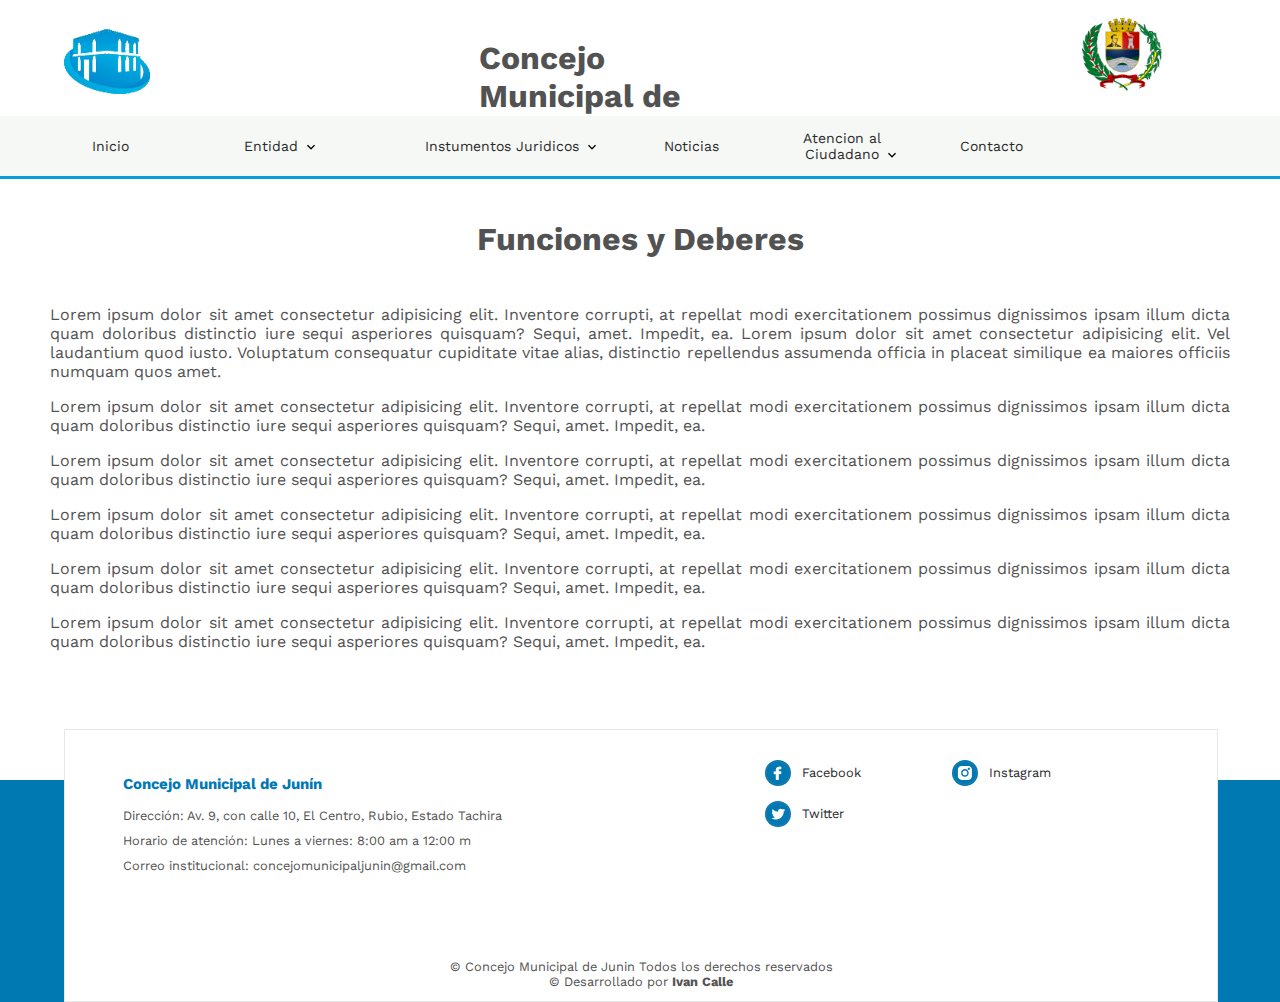
<file: funcionesydeberes.html>
<!DOCTYPE html>
<html lang="es">

<head>
    <link rel="shortcut icon" href="/asset/img/logo_junin_ico.png">
    <meta charset="UTF-8">
    <meta name="viewport"
        content="user-scalable=no, initial-scale=1, maximum-scale=1, minimum-scale=1, width=device-width">
    <title>Concejo Municipal de Junin</title>
    <link rel="stylesheet" id="sheet-body" href="/css/style.css">
    <link rel="stylesheet" id="sheet-header" href="/css/header.css">
    <link rel="stylesheet" id="sheet-footer" href="/css/footer.css">
    <link rel="stylesheet" href="/css/jquery-ui.css">
    <script async src="//cse.google.com/adsense/search/async-ads.js"></script>
    <script src="https://code.jquery.com/jquery-1.9.1.js"></script>
    <script src="/js/jquery-ui.js"></script>
    <script src="/js/function.js"></script>
    <script type="text/javascript" src="/js/jquery.lazy.min.js"></script>
    <script type="text/javascript" src="/js/alertify.js"></script>
    <link rel="stylesheet" href="/css/alertify.core.css">
    <link rel="stylesheet" href="/css/alertify.default.css">
    <link href="https://fonts.googleapis.com/icon?family=Material+Icons" rel="stylesheet">
    <link rel="stylesheet" href="https://cdnjs.cloudflare.com/ajax/libs/font-awesome/5.15.3/css/all.min.css">
    <meta name="robots" content="index,follow">
    <script src="https://www.google.com/cse/static/element/8435450f13508ca1/cse_element__es.js?usqp=CAI%3D"
        type="text/javascript"></script>
    <link type="text/css" href="https://www.google.com/cse/static/element/8435450f13508ca1/default+es.css"
        rel="stylesheet">
    <link type="text/css" href="https://www.google.com/cse/static/style/look/v4/default.css" rel="stylesheet">
    <style type="text/css">
        .gsc-control-cse {
            font-family: arial, sans-serif
        }

        .gsc-control-cse .gsc-table-result {
            font-family: arial, sans-serif
        }

        .gsc-refinementsGradient {
            background: linear-gradient(to left, rgba(255, 255, 255, 1), rgba(255, 255, 255, 0))
        }
    </style>
    <style type="text/css">
        .gscb_a {
            display: inline-block;
            font: 27px/13px arial, sans-serif
        }

        .gsst_a .gscb_a {
            color: #a1b9ed;
            cursor: pointer
        }

        .gsst_a:hover .gscb_a,
        .gsst_a:focus .gscb_a {
            color: #36c
        }

        .gsst_a {
            display: inline-block
        }

        .gsst_a {
            cursor: pointer;
            padding: 0 4px
        }

        .gsst_a:hover {
            text-decoration: none !important
        }

        .gsst_b {
            font-size: 16px;
            padding: 0 2px;
            position: relative;
            user-select: none;
            -webkit-user-select: none;
            white-space: nowrap
        }

        .gsst_e {
            vertical-align: middle;
            opacity: 0.55;
        }

        .gsst_a:hover .gsst_e,
        .gsst_a:focus .gsst_e {
            opacity: 0.72;
        }

        .gsst_a:active .gsst_e {
            opacity: 1;
        }

        .gsst_f {
            background: white;
            text-align: left
        }

        .gsst_g {
            background-color: white;
            border: 1px solid #ccc;
            border-top-color: #d9d9d9;
            box-shadow: 0 2px 4px rgba(0, 0, 0, 0.2);
            -webkit-box-shadow: 0 2px 4px rgba(0, 0, 0, 0.2);
            margin: -1px -3px;
            padding: 0 6px
        }

        .gsst_h {
            background-color: white;
            height: 1px;
            margin-bottom: -1px;
            position: relative;
            top: -1px
        }

        .gsib_a {
            width: 100%;
            padding: 4px 6px 0
        }

        .gsib_a,
        .gsib_b {
            vertical-align: top
        }

        .gssb_c {
            border: 0;
            position: absolute;
            z-index: 989
        }

        .gssb_e {
            border: 1px solid #ccc;
            border-top-color: #d9d9d9;
            box-shadow: 0 2px 4px rgba(0, 0, 0, 0.2);
            -webkit-box-shadow: 0 2px 4px rgba(0, 0, 0, 0.2);
            cursor: default
        }

        .gssb_f {
            visibility: hidden;
            white-space: nowrap
        }

        .gssb_k {
            border: 0;
            display: block;
            position: absolute;
            top: 0;
            z-index: 988
        }

        .gsdd_a {
            border: none !important
        }

        .gsq_a {
            padding: 0
        }

        .gssb_a {
            padding: 0 7px
        }

        .gssb_a,
        .gssb_a td {
            white-space: nowrap;
            overflow: hidden;
            line-height: 22px
        }

        #gssb_b {
            font-size: 11px;
            color: #36c;
            text-decoration: none
        }

        #gssb_b:hover {
            font-size: 11px;
            color: #36c;
            text-decoration: underline
        }

        .gssb_g {
            text-align: center;
            padding: 8px 0 7px;
            position: relative
        }

        .gssb_h {
            font-size: 15px;
            height: 28px;
            margin: 0.2em;
            -webkit-appearance: button
        }

        .gssb_i {
            background: #eee
        }

        .gss_ifl {
            visibility: hidden;
            padding-left: 5px
        }

        .gssb_i .gss_ifl {
            visibility: visible
        }

        a.gssb_j {
            font-size: 13px;
            color: #36c;
            text-decoration: none;
            line-height: 100%
        }

        a.gssb_j:hover {
            text-decoration: underline
        }

        .gssb_l {
            height: 1px;
            background-color: #e5e5e5
        }

        .gssb_m {
            color: #000;
            background: #fff
        }

        .gssb_a {
            padding: 0 9px
        }

        .gsib_a {
            padding: 5px 9px 4px 9px
        }

        .gscb_a {
            line-height: 27px
        }

        .gssb_e {
            border: 0
        }

        .gssb_l {
            margin: 5px 0
        }

        input.gsc-input::-webkit-input-placeholder {
            font-size: 14px
        }

        input.gsc-input:-moz-placeholder {
            font-size: 14px
        }

        input.gsc-input::-moz-placeholder {
            font-size: 14px
        }

        input.gsc-input:-ms-input-placeholder {
            font-size: 14px
        }

        input.gsc-input:focus::-webkit-input-placeholder {
            color: transparent
        }

        input.gsc-input:focus:-moz-placeholder {
            color: transparent
        }

        input.gsc-input:focus::-moz-placeholder {
            color: transparent
        }

        input.gsc-input:focus:-ms-input-placeholder {
            color: transparent
        }

        .gssb_c .gsc-completion-container {
            position: static
        }

        .gssb_c {
            z-index: 5000
        }

        .gsc-completion-container table {
            background: transparent;
            font-size: inherit;
            font-family: inherit
        }

        .gssb_c>tbody>tr,
        .gssb_c>tbody>tr>td,
        .gssb_d,
        .gssb_d>tbody>tr,
        .gssb_d>tbody>tr>td,
        .gssb_e,
        .gssb_e>tbody>tr,
        .gssb_e>tbody>tr>td {
            padding: 0;
            margin: 0;
            border: 0
        }

        .gssb_a table,
        .gssb_a table tr,
        .gssb_a table tr td {
            padding: 0;
            margin: 0;
            border: 0
        }
    </style>

</head>

<body>
    <div id="preloader" style="display: none;">
        <div id="loader"></div>
    </div>
    <div id="wrapper">
        <div id="head_content">
            <!-- <div id="headTop">
                <div id="gov"><a href="http://cmjunin.com" target="_blank">
                    <img width="60%" style="margin-top: 10px;" src="/asset/img/logo_junin_ico.png" alt="GOV">
                   
                </a></div>
            </div> -->
            <div id="headLogos">
                <div id="logo">
                    <img height="80px" width="80%" src="/asset/img/Sin título-21.png" alt="">

                </div>
                <div id="buscador" style="display: inline-flex;">
                    <h1>Concejo Municipal de Junin</h1>
                </div>
                <div id="buscador1">
                    <img width="80px" src="/asset/img/ESC-S-Junin.svg.png" alt="">
                </div>

                <div id="toggle" class="menu-toggle">
                    <span class="menu-txt">Menu</span>
                    <span class="menu-icon fa fa-bars"></span>
                </div>

            </div>

            <div id="menuMobile">
                <ul class="categorias">
                    <li class="enlace"><a href="/index.html">Inicio</a></li>
                    <li class="enlace">
                        <a>Entidad
                            <span class="arrow"></span>
                        </a>
                        <ul class="subcategorias" style="display: none;">
                            <li class="enlace"><a href="/historia.html">Historia</a></li>
                            <li class="enlace activo"><a href="/funcionesydeberes.html">Funciones y Deberes</a></li>
                            <li class="enlace"><a href="/misionvision.html">Misión y Visión</a></li>
                            <li class="enlace"><a href="/estructura.html">Estructura Administrativa</a></li>
                            <li class="enlace"><a href="/concejales.html">Concejales</a></li>
                            <!-- <li class="enlace"><a href="/preguntas.html">Preguntas Frecuentes</a></li> -->
                            <li class="enlace"><a href="/simbolos.html">Simbolos</a></li>
                        </ul>
                    </li>
                    <li class="enlace">
                        <a>Instumentos Juridicos
                            <span class="arrow"></span>
                        </a>
                        <ul class="subcategorias" style="display: none;">
                            <li class="enlace"><a href="/instrumentosjuridicos.html">ORDENANZA</a></li>
                            <li class="enlace"><a href="/instrumentosjuridicos.html">DECRETO</a></li>
                            <li class="enlace"><a href="/instrumentosjuridicos.html">ACUERDO</a></li>
                            <!-- <li class="enlace"><a href="/instrumentosjuridicos.html">RESOLUCION</a></li> -->
                            <li class="enlace"><a href="/instrumentosjuridicos.html">GACETA</a></li>
                        </ul>
                    </li>
                    <li class="enlace"><a href="/noticias.html">Noticias</a></li>
                    <li class="enlace">
                        <a>Atencion al Ciudadano
                            <span class="arrow"></span>
                        </a>
                        <ul class="subcategorias" style="display: none;">
                            <li class="enlace"><a href="/sugerenciasreclamos.html">Sugerencias y Reclamos</a></li>
                            <li class="enlace"><a href="/peticiones.html">Peticiones</a></li>
                            <li class="enlace"><a href="/felicitaciones.html">Felicitaciones</a></li>
                        </ul>
                    </li>
                    <li class="enlace"><a href="/contacto.html">Contacto</a></li>
                </ul>
            </div>
            <div id="headMenu">
                <ul class="categorias">
                    <li class="enlace"><a href="/index.html">Inicio</a></li>
                    <li class="enlace">
                        <a>Entidad
                            <span class="arrow"></span>
                        </a>
                        <ul class="subcategorias" style="display: none;">
                            <li class="enlace"><a href="/historia.html">Historia</a></li>
                            <li class="enlace activo"><a href="/funcionesydeberes.html">Funciones y Deberes</a></li>
                            <li class="enlace"><a href="/misionvision.html">Misión y Visión</a></li>
                            <li class="enlace"><a href="/estructura.html">Estructura Administrativa</a></li>
                            <li class="enlace"><a href="/concejales.html">Concejales</a></li>
                            <!-- <li class="enlace"><a href="/preguntas.html">Preguntas Frecuentes</a></li> -->
                            <li class="enlace"><a href="/simbolos.html">Simbolos</a></li>
                        </ul>
                    </li>
                    <li class="enlace">
                        <a>Instumentos Juridicos
                            <span class="arrow"></span>
                        </a>
                        <ul class="subcategorias" style="display: none;">
                            <li class="enlace"><a href="/instrumentosjuridicos.html">ORDENANZA</a></li>
                            <li class="enlace"><a href="/instrumentosjuridicos.html">DECRETO</a></li>
                            <li class="enlace"><a href="/instrumentosjuridicos.html">ACUERDO</a></li>
                            <!-- <li class="enlace"><a href="/instrumentosjuridicos.html">RESOLUCION</a></li> -->
                            <li class="enlace"><a href="/instrumentosjuridicos.html">GACETA</a></li>
                        </ul>
                    </li>
                    <li class="enlace"><a href="/noticias.html">Noticias</a></li>
                    <li class="enlace">
                        <a>Atencion al Ciudadano
                            <span class="arrow"></span>
                        </a>
                        <ul class="subcategorias" style="display: none;">
                            <li class="enlace"><a href="/sugerenciasreclamos.html">Sugerencias y Reclamos</a></li>
                            <li class="enlace"><a href="/peticiones.html">Peticiones</a></li>
                            <li class="enlace"><a href="/felicitaciones.html">Felicitaciones</a></li>
                        </ul>
                    </li>
                    <li class="enlace"><a href="/contacto.html">Contacto</a></li>
                </ul>
            </div>
            <div id="toggleMobile"></div>
            <script>

                var toggle = document.getElementById("toggle");
                toggle.addEventListener("click", function () {
                    this.classList.toggle("open");
                    var icon = this.querySelector(".menu-icon");
                    if (icon.classList.contains("fa-bars")) {
                        icon.classList.remove("fa-bars");
                        icon.classList.add("fa-compress");
                    } else {
                        icon.classList.remove("fa-compress");
                        icon.classList.add("fa-bars");
                    }
                });
            </script>

        </div>
        <div id="body_content">
            <div id="content">
                <link rel="stylesheet" type="text/css" href="/css/lightslider.css">
                <link rel="stylesheet" type="text/css" href="/css/lightbox.css">

                <div class="containerText">
                    <div class="title1">
                        <h1 class="title2">Funciones y Deberes</h1>
                    </div>

                    <div class="text1">
                        <p class="text2"> Lorem ipsum dolor sit amet consectetur adipisicing elit. Inventore corrupti,
                            at repellat modi exercitationem possimus dignissimos ipsam illum dicta quam doloribus
                            distinctio iure sequi asperiores quisquam? Sequi, amet. Impedit, ea. Lorem ipsum dolor sit
                            amet consectetur adipisicing elit. Vel laudantium quod iusto. Voluptatum consequatur
                            cupiditate vitae alias, distinctio repellendus assumenda officia in placeat similique ea
                            maiores officiis numquam quos amet.</p>
                        <p class="text2"> Lorem ipsum dolor sit amet consectetur adipisicing elit. Inventore corrupti,
                            at repellat modi exercitationem possimus dignissimos ipsam illum dicta quam doloribus
                            distinctio iure sequi asperiores quisquam? Sequi, amet. Impedit, ea.</p>
                        <p class="text2"> Lorem ipsum dolor sit amet consectetur adipisicing elit. Inventore corrupti,
                            at repellat modi exercitationem possimus dignissimos ipsam illum dicta quam doloribus
                            distinctio iure sequi asperiores quisquam? Sequi, amet. Impedit, ea.</p>
                        <p class="text2"> Lorem ipsum dolor sit amet consectetur adipisicing elit. Inventore corrupti,
                            at repellat modi exercitationem possimus dignissimos ipsam illum dicta quam doloribus
                            distinctio iure sequi asperiores quisquam? Sequi, amet. Impedit, ea.</p>
                        <p class="text2"> Lorem ipsum dolor sit amet consectetur adipisicing elit. Inventore corrupti,
                            at repellat modi exercitationem possimus dignissimos ipsam illum dicta quam doloribus
                            distinctio iure sequi asperiores quisquam? Sequi, amet. Impedit, ea.</p>
                        <p class="text2"> Lorem ipsum dolor sit amet consectetur adipisicing elit. Inventore corrupti,
                            at repellat modi exercitationem possimus dignissimos ipsam illum dicta quam doloribus
                            distinctio iure sequi asperiores quisquam? Sequi, amet. Impedit, ea.</p>
                    </div>

                </div>
                <div id="foot_content">
                    <div id="footer">
                        <div id="aside1">
                            <div id="info">
                                <h3>Concejo Municipal de Junín</h3>
                                <p>Dirección: Av. 9, con calle 10, El Centro, Rubio, Estado Tachira</p>
                                <p>Horario de atención: Lunes a viernes: 8:00 am a 12:00 m</p>
                                <!-- <p>Teléfono 0424 000 0000</p> -->
                                <p>Correo institucional: concejomunicipaljunin@gmail.com</p>

                            </div>
                            <div id="logoFooter">
                                <div id="redes">
                                    <a href="https://www.facebook.com/concejomunicipaljunin2" rel="noreferrer" target="_blank"><img src="/asset/img/iconFacebook.svg"
                                            alt=""><span>Facebook</span></a>
                                    <a href="https://www.instagram.com/concejomunicipaljunin" rel="noreferrer" target="_blank"><img src="/asset/img/iconInstagram.svg"
                                            alt=""><span>Instagram</span></a>
                                    <a href="https://twitter.com/Concejojunin22" rel="noreferrer" target="_blank"><img src="/asset/img/iconTwitter.svg"
                                            alt=""><span>Twitter</span></a>
                                    <!-- <a href="" rel="noreferrer" target="_blank"><img src="/asset/img/gmail.png"
                                            alt=""><span>Gmail</span></a> -->
                                </div>
                            </div>
                        </div>
                        <p class="footer__copy">
                            &copy; Concejo Municipal de Junin Todos los derechos reservados <br> &copy; Desarrollado por
                            <b>Ivan Calle</b>
                        </p>
                    </div>
                </div>
                <script type="text/javascript" src="/js/lightslider.js"></script>
                <script type="text/javascript" src="/js/lightbox.js"></script>
                <script>

                    $(document).ready(function () {
                        var slider = $('#imageGallery').lightSlider({
                            gallery: true,
                            auto: true,
                            speed: 600,
                            pause: 5000,
                            item: 1,
                            loop: true,
                            thumbItem: 6,
                            slideMargin: 0,
                            gallery: false,
                            enableDrag: true,
                            currentPagerPosition: 'left'
                        });
                        var isPlaying = true;
                        $('#play-pause').click(function () {
                            if (isPlaying) {
                                slider.pause();
                                $('#play-icon').removeClass("fa-pause").addClass("fa-play");
                                $('#play-pause').attr("title", "Presiona para reproducir las diapositivas");
                                $('#play-pause').html('<i id="play-icon" class="fa fa-play"></i> Reproducir');
                            } else {
                                slider.play();
                                $('#play-icon').removeClass("fa-play").addClass("fa-pause");
                                $('#play-pause').attr("title", "Presiona para detener las diapositivas");
                                $('#play-pause').html('<i id="play-icon" class="fa fa-pause"></i> Detener');
                            }
                            isPlaying = !isPlaying;
                        });
                    });

                </script>
            </div>
        </div>
        <script type="text/javascript" src="/js/jquery.cockie.js"></script>
        <script>

            $(window).on('load', function () {
                $('#preloader').fadeOut('slow');
                $(".categorias li").mouseover(function () {
                    $('.subcategorias').not($(this).parent()).css('display', 'none');
                    $(this).children('.subcategorias').css('display', 'flex');
                    $(this).children('.subcategorias').css('flex-wrap', 'wrap');
                });
                $(".categorias li").mouseout(function () {
                    $(this).children('.subcategorias').css('display', 'none');
                });
                $("#slideshow > div:gt(0)").hide();
                setInterval(function () {
                    $('#slideshow > div:first')
                        .fadeOut(1000)
                        .next()
                        .fadeIn(1000)
                        .end()
                        .appendTo('#slideshow');
                }, 4000);
                $("#accesibilidad").click(function () {
                    $("#menuAccesibilidad").toggle("slow", function () {
                        // Animation complete.
                    });
                });
                $("#btnCerrar").click(function () {
                    $("#menuAccesibilidad").toggle("slow", function () {
                        // Animation complete.
                    });
                });
                $("#btnUp").on("click", function () {
                    size = $("body").css("font-size");
                    size = parseInt(size, 10);
                    if ((size + 2) <= 24) {
                        $("body").css("font-size", "+=2");
                        $("#wrapper").css(size += 2);
                    }
                });
                $("#btnDown").on("click", function () {
                    size = $("body").css("font-size");
                    size = parseInt(size, 10);
                    if ((size + 2) <= 24) {
                        $("body").css("font-size", "-=2");
                        $("#wrapper").css(size -= 2);
                    }
                });
                $("#toggleMobile").click(function () {
                    $('#menuMobile').toggle();
                });
                $('.lazy').lazy();
                $('.menuIconosTop li').hover(function () {
                    $(this).find('.material-icons').toggleClass('textColorBlue');
                    $(this).toggleClass('textColorBlue');
                });
                $('.menuIconosMiddle li').hover(function () {
                    $(this).find('.material-icons').toggleClass('textColorGreen');
                    $(this).toggleClass('textColorGreen');
                });
                $('.menuIconosDown li').hover(function () {
                    $(this).find('.material-icons').toggleClass('textColorGreen');
                    $(this).toggleClass('textColorGreen');
                });
                $("#btnContraste").click(function () {
                    if ($.cookie('sham')) {
                        $("#sheet-header").attr("href", "/themes/css/header.css");
                        $("#sheet-body").attr("href", "/themes/css/estilos.css");
                        $("#sheet-footer").attr("href", "/themes/css/footer.css");
                        $.removeCookie('sham', { path: '/' });
                    } else {
                        $("#sheet-header").attr("href", "/themes/css/contraste/header.css");
                        $("#sheet-body").attr("href", "/themes/css/contraste/estilos.css");
                        $("#sheet-footer").attr("href", "/themes/css/contraste/footer.css");
                        $.cookie('sham', "contraste", { expires: 7, path: '/' });
                    }
                })
            });
            $(window).scroll(function () {
                if ($(this).scrollTop() > 100) {
                    $('.scrollup').fadeIn();
                } else {
                    $('.scrollup').fadeOut();
                }
            });
            $('.scrollup').click(function () {
                $("html, body").animate({ scrollTop: 0 }, 600);
                return false;
            });
            $("#toggle").click(function () {
                $('#menuMobile').toggle('slow');
            });
        </script>
        <script async src="https://www.googletagmanager.com/gtag/js?id=G-F8T2GD2VD3"></script>
        <script>

            window.dataLayer = window.dataLayer || [];
            function gtag() { dataLayer.push(arguments); }
            gtag('js', new Date());

            gtag('config', 'G-F8T2GD2VD3');

        </script>
    </div>
</body>

</html>
</file>
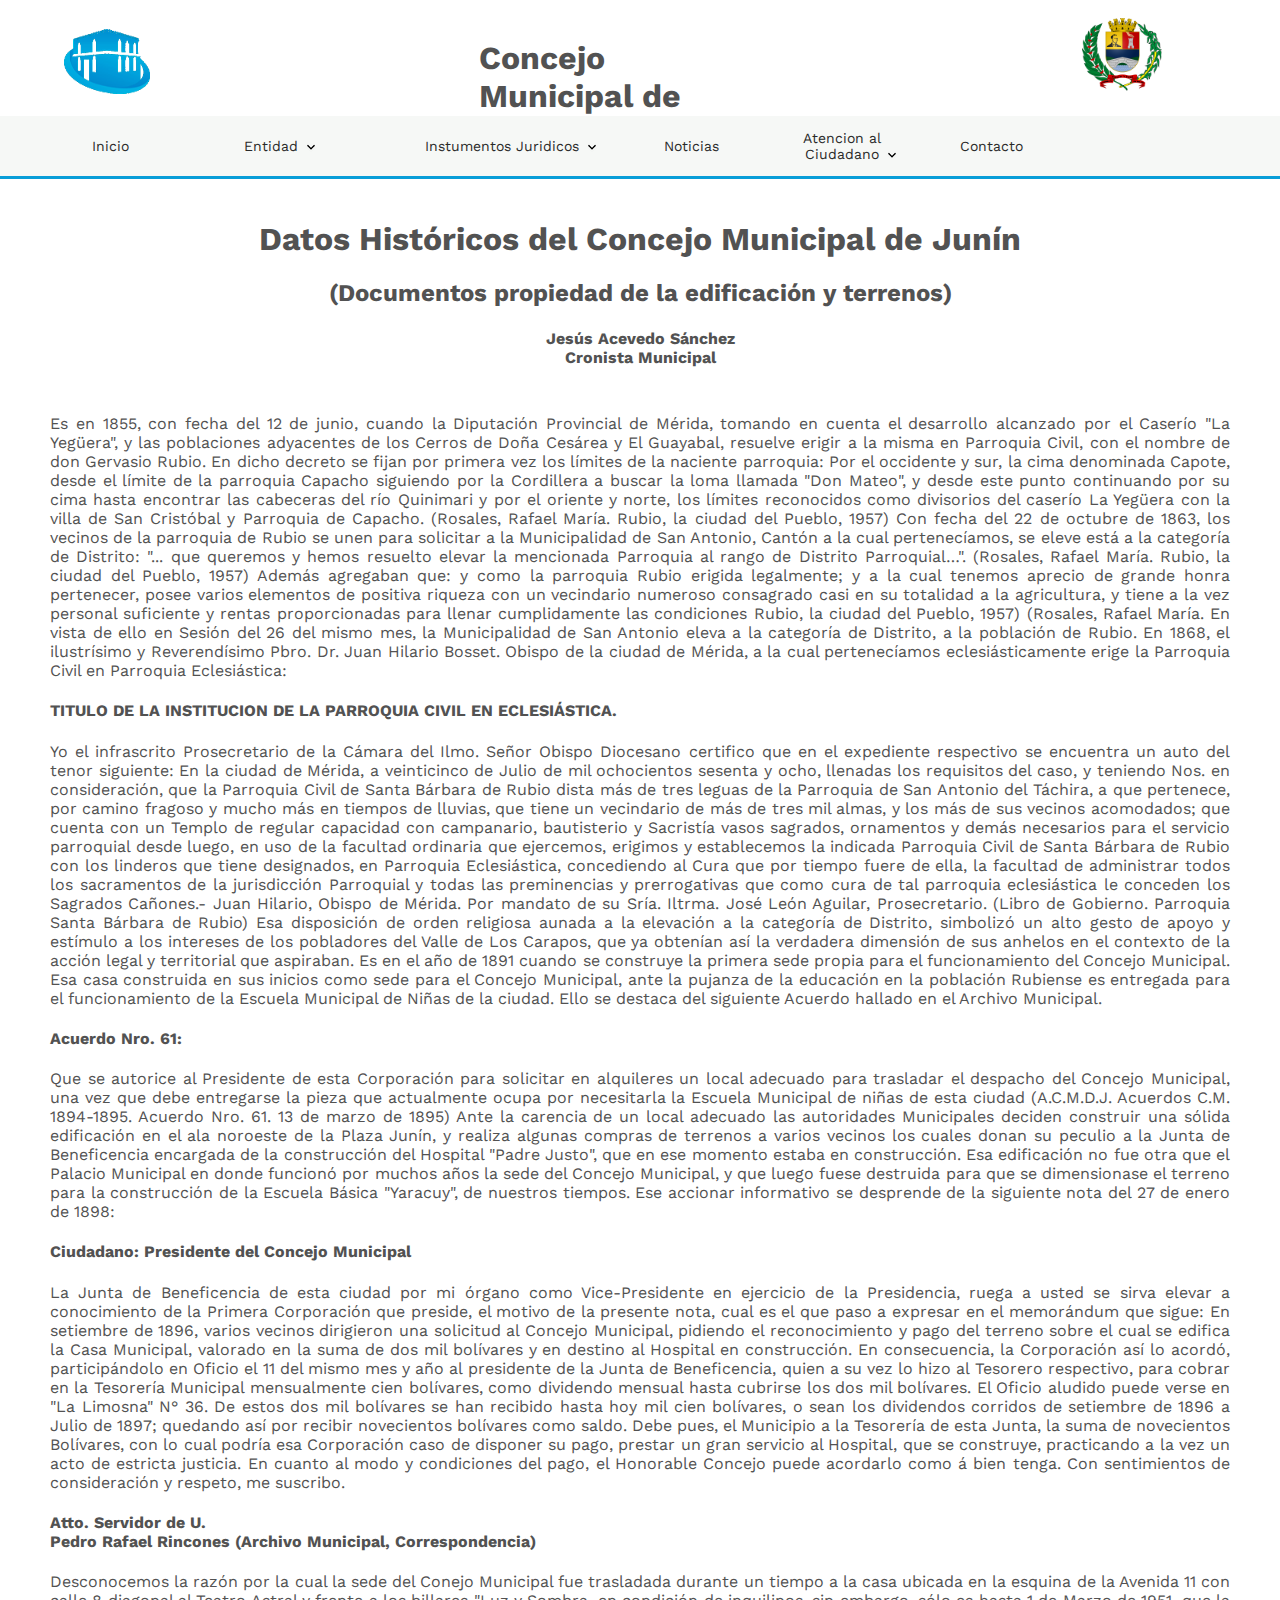
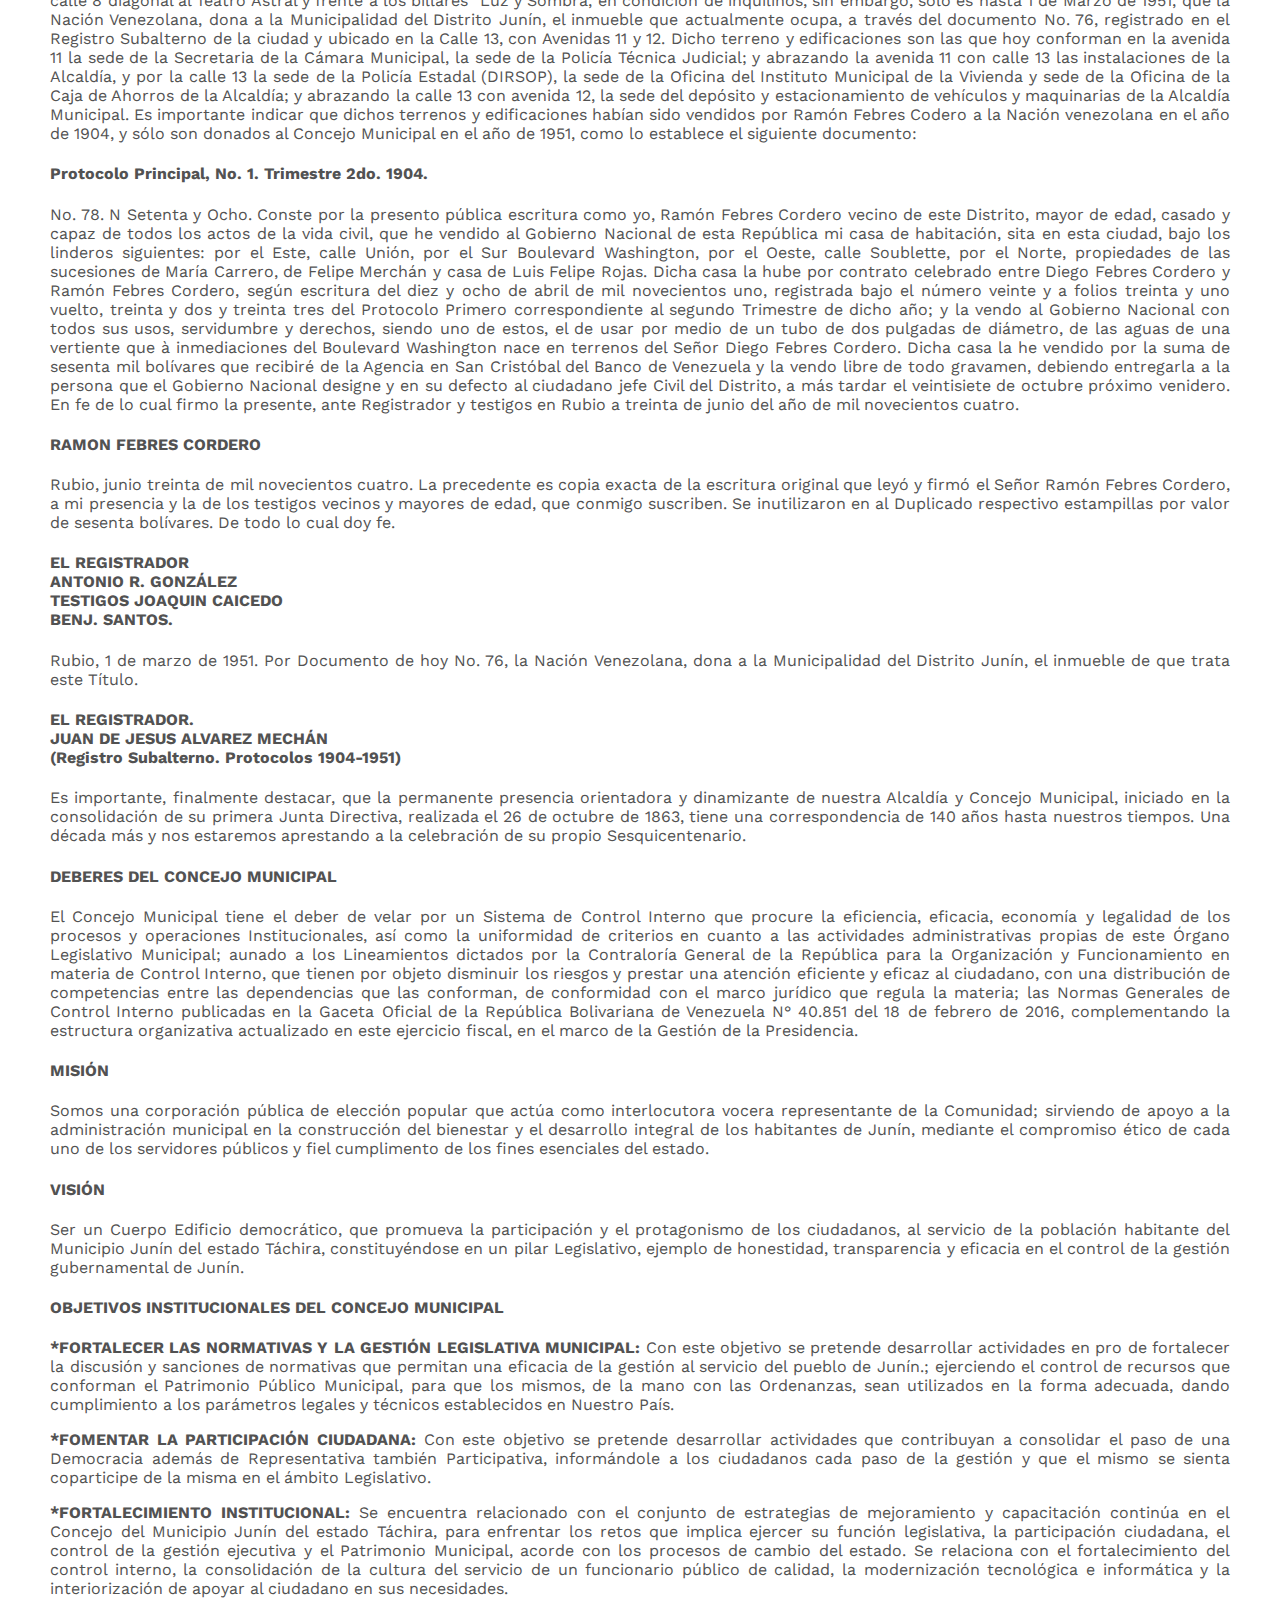
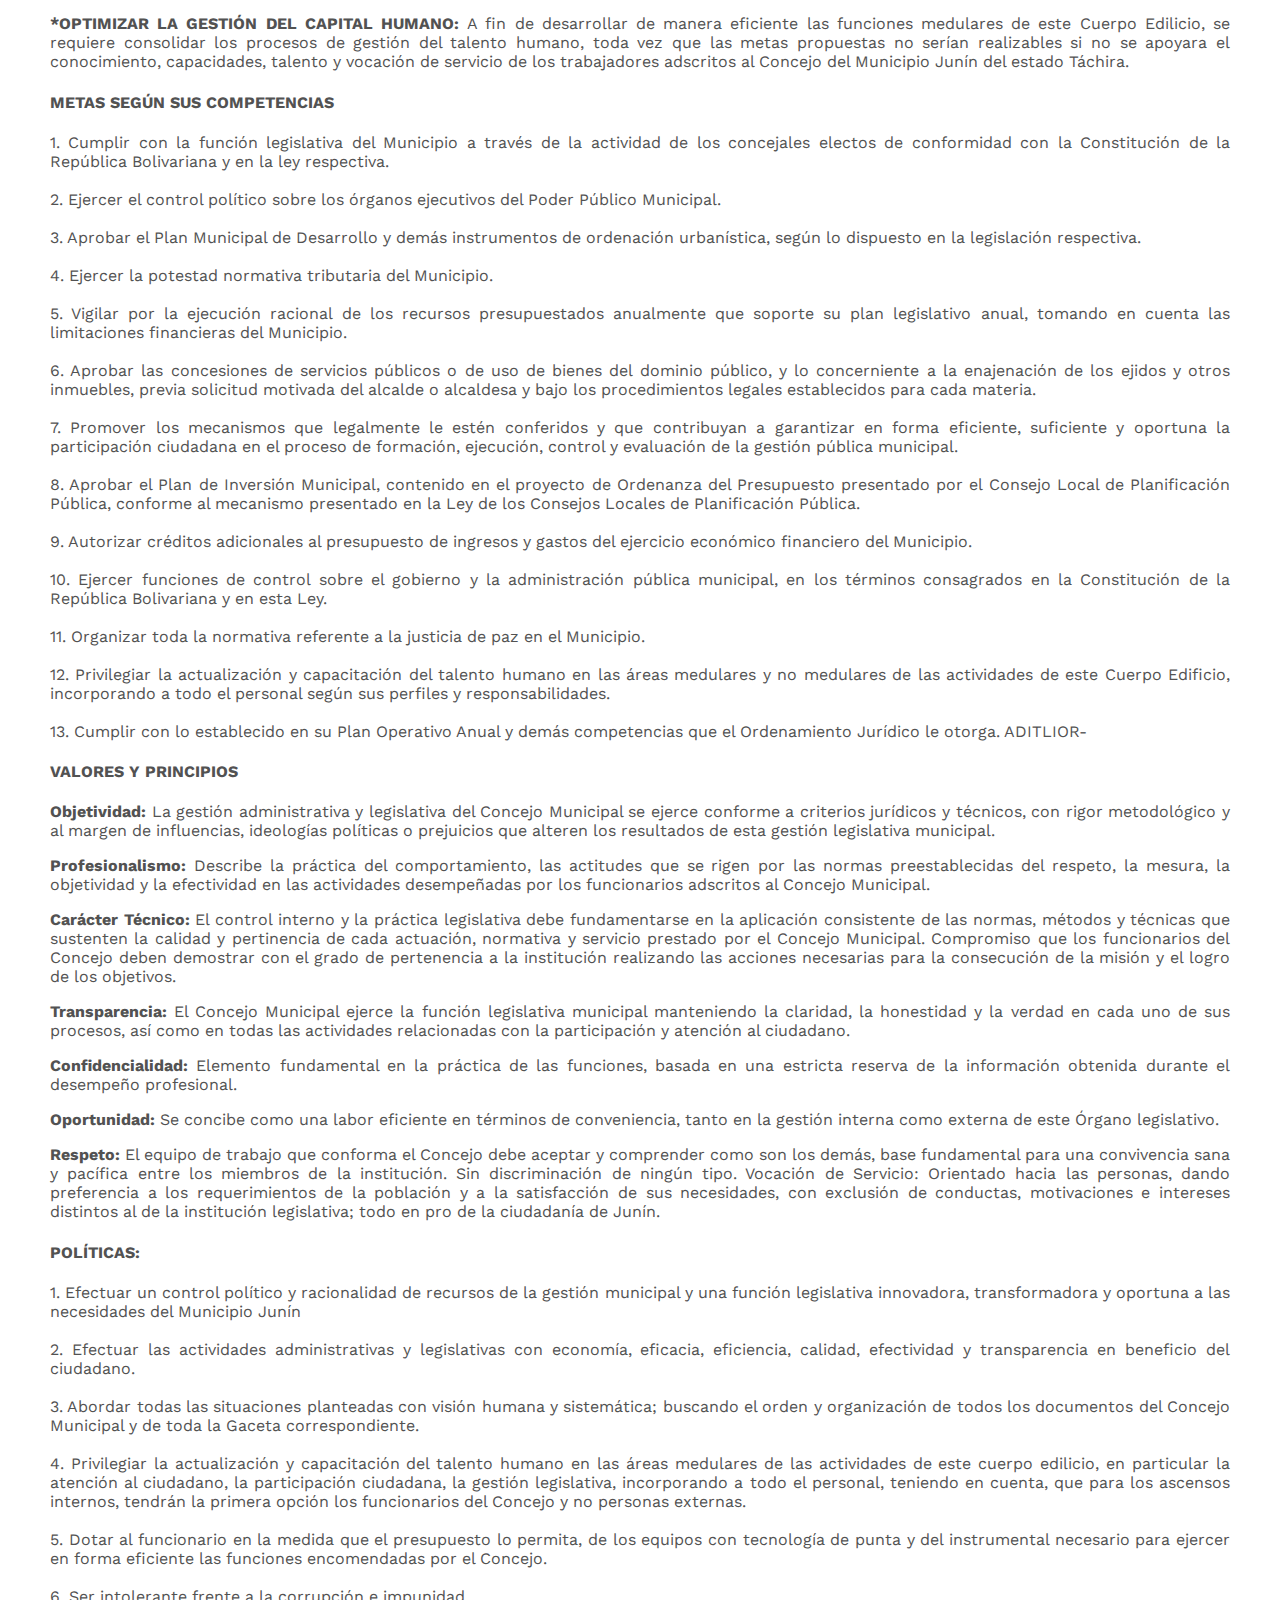
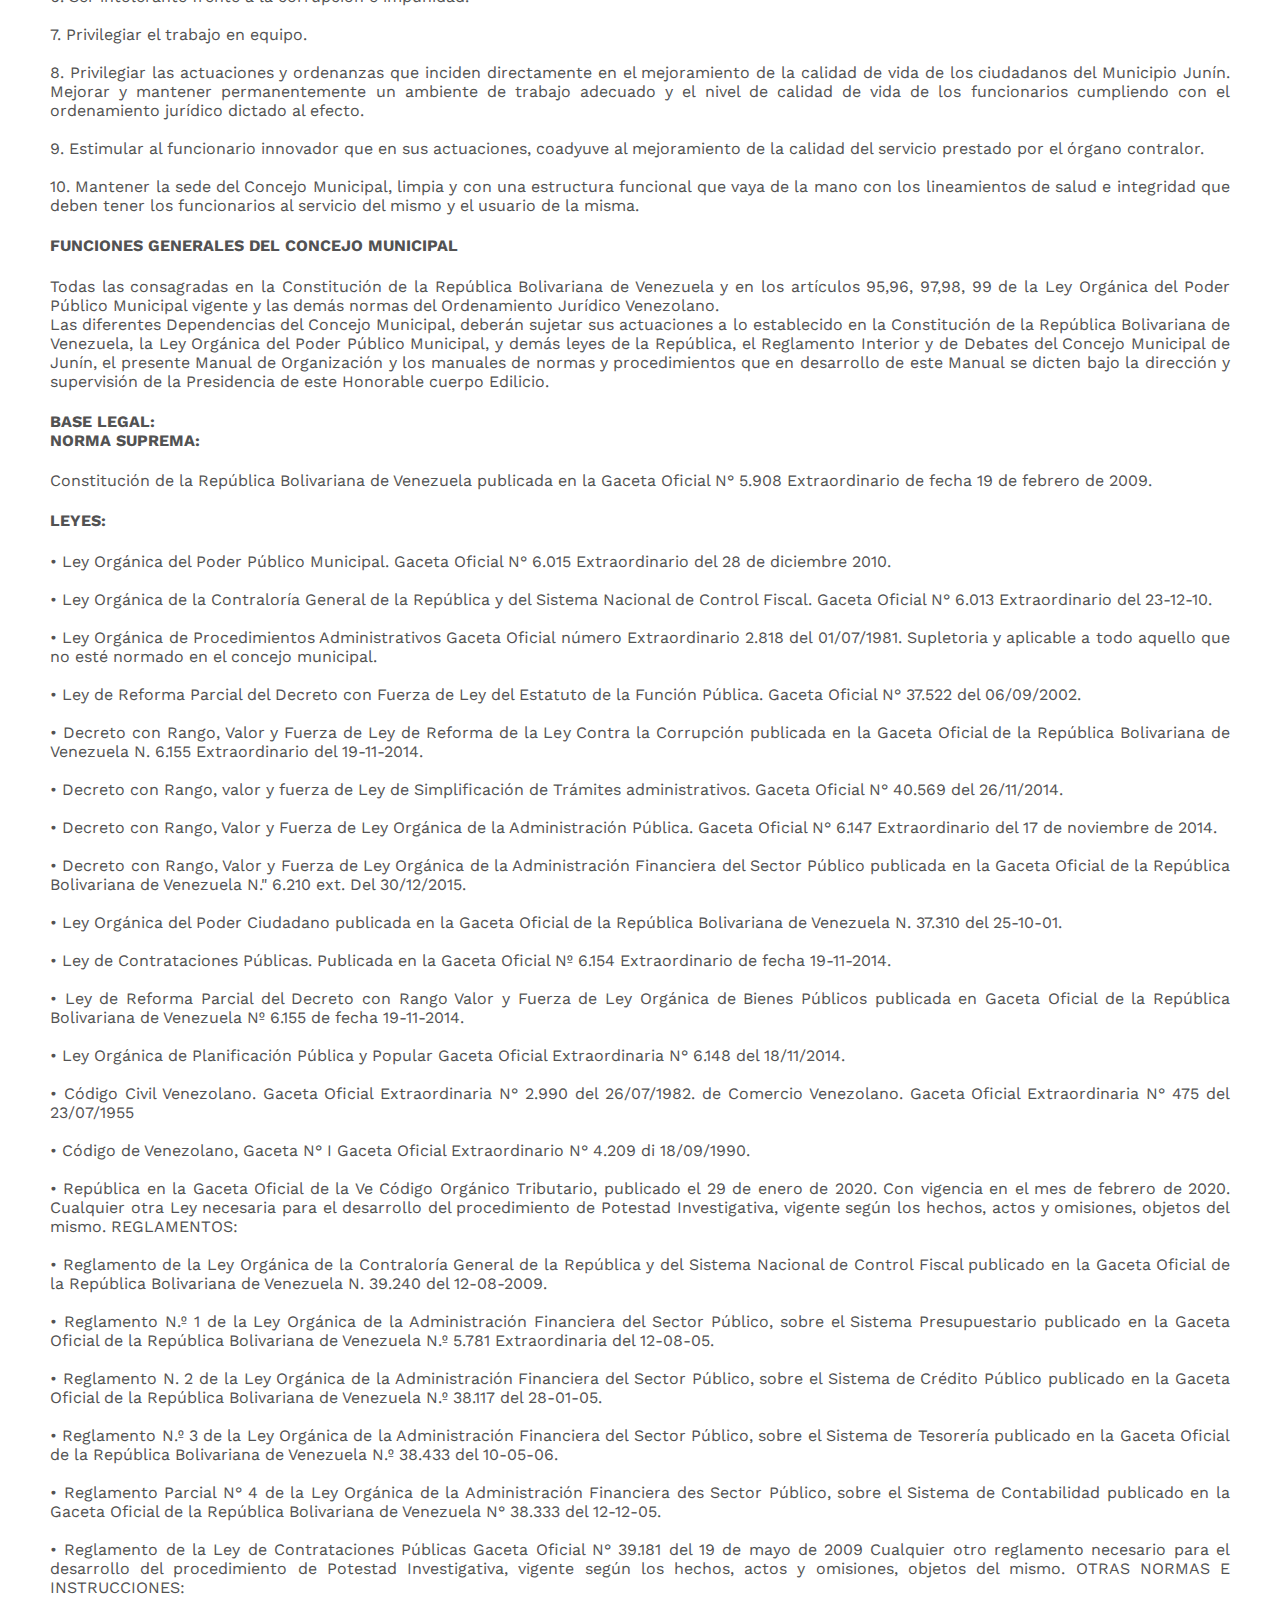
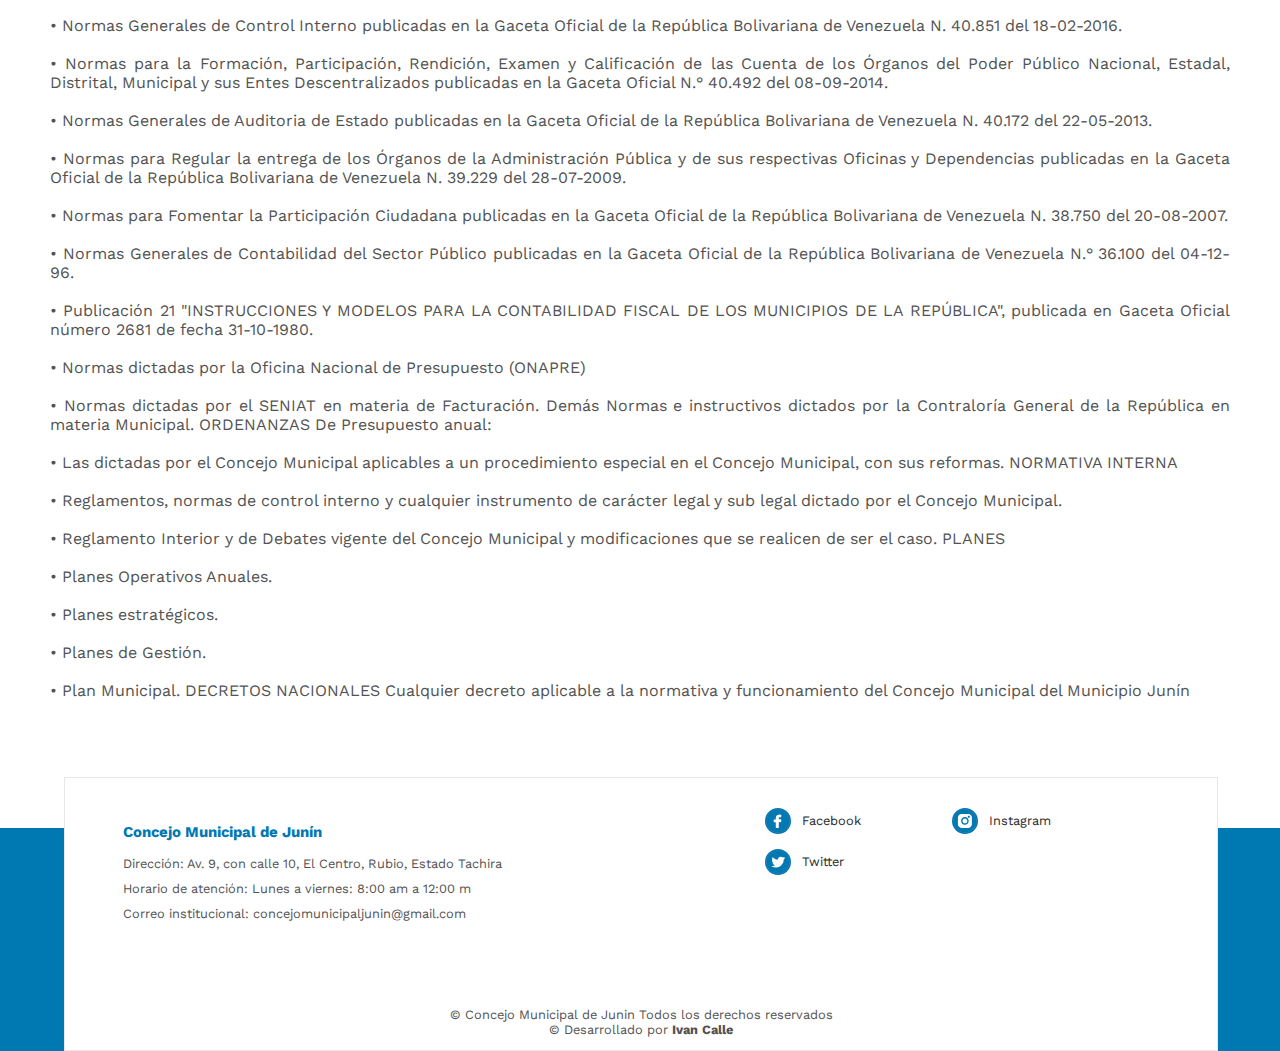
<file: historia.html>
<!DOCTYPE html>
<html lang="es">
  <head>
    <link rel="shortcut icon" href="/asset/img/logo_junin_ico.png" />
    <meta charset="UTF-8" />
    <meta
      name="viewport"
      content="user-scalable=no, initial-scale=1, maximum-scale=1, minimum-scale=1, width=device-width"
    />
    <title>Concejo Municipal de Junin</title>
    <link rel="stylesheet" id="sheet-body" href="/css/style.css" />
    <link rel="stylesheet" id="sheet-header" href="/css/header.css" />
    <link rel="stylesheet" id="sheet-footer" href="/css/footer.css" />
    <link rel="stylesheet" href="/css/jquery-ui.css" />
    <script async src="//cse.google.com/adsense/search/async-ads.js"></script>
    <script src="https://code.jquery.com/jquery-1.9.1.js"></script>
    <script src="/js/jquery-ui.js"></script>
    <script src="/js/function.js"></script>
    <script type="text/javascript" src="/js/jquery.lazy.min.js"></script>
    <script type="text/javascript" src="/js/alertify.js"></script>
    <link rel="stylesheet" href="/css/alertify.core.css" />
    <link rel="stylesheet" href="/css/alertify.default.css" />
    <link
      href="https://fonts.googleapis.com/icon?family=Material+Icons"
      rel="stylesheet"
    />
    <link
      rel="stylesheet"
      href="https://cdnjs.cloudflare.com/ajax/libs/font-awesome/5.15.3/css/all.min.css"
    />
    <meta name="robots" content="index,follow" />
    <script
      src="https://www.google.com/cse/static/element/8435450f13508ca1/cse_element__es.js?usqp=CAI%3D"
      type="text/javascript"
    ></script>
    <link
      type="text/css"
      href="https://www.google.com/cse/static/element/8435450f13508ca1/default+es.css"
      rel="stylesheet"
    />
    <link
      type="text/css"
      href="https://www.google.com/cse/static/style/look/v4/default.css"
      rel="stylesheet"
    />
    <style type="text/css">
      .gsc-control-cse {
        font-family: arial, sans-serif;
      }

      .gsc-control-cse .gsc-table-result {
        font-family: arial, sans-serif;
      }

      .gsc-refinementsGradient {
        background: linear-gradient(
          to left,
          rgba(255, 255, 255, 1),
          rgba(255, 255, 255, 0)
        );
      }
    </style>
    <style type="text/css">
      .gscb_a {
        display: inline-block;
        font: 27px/13px arial, sans-serif;
      }

      .gsst_a .gscb_a {
        color: #a1b9ed;
        cursor: pointer;
      }

      .gsst_a:hover .gscb_a,
      .gsst_a:focus .gscb_a {
        color: #36c;
      }

      .gsst_a {
        display: inline-block;
      }

      .gsst_a {
        cursor: pointer;
        padding: 0 4px;
      }

      .gsst_a:hover {
        text-decoration: none !important;
      }

      .gsst_b {
        font-size: 16px;
        padding: 0 2px;
        position: relative;
        user-select: none;
        -webkit-user-select: none;
        white-space: nowrap;
      }

      .gsst_e {
        vertical-align: middle;
        opacity: 0.55;
      }

      .gsst_a:hover .gsst_e,
      .gsst_a:focus .gsst_e {
        opacity: 0.72;
      }

      .gsst_a:active .gsst_e {
        opacity: 1;
      }

      .gsst_f {
        background: white;
        text-align: left;
      }

      .gsst_g {
        background-color: white;
        border: 1px solid #ccc;
        border-top-color: #d9d9d9;
        box-shadow: 0 2px 4px rgba(0, 0, 0, 0.2);
        -webkit-box-shadow: 0 2px 4px rgba(0, 0, 0, 0.2);
        margin: -1px -3px;
        padding: 0 6px;
      }

      .gsst_h {
        background-color: white;
        height: 1px;
        margin-bottom: -1px;
        position: relative;
        top: -1px;
      }

      .gsib_a {
        width: 100%;
        padding: 4px 6px 0;
      }

      .gsib_a,
      .gsib_b {
        vertical-align: top;
      }

      .gssb_c {
        border: 0;
        position: absolute;
        z-index: 989;
      }

      .gssb_e {
        border: 1px solid #ccc;
        border-top-color: #d9d9d9;
        box-shadow: 0 2px 4px rgba(0, 0, 0, 0.2);
        -webkit-box-shadow: 0 2px 4px rgba(0, 0, 0, 0.2);
        cursor: default;
      }

      .gssb_f {
        visibility: hidden;
        white-space: nowrap;
      }

      .gssb_k {
        border: 0;
        display: block;
        position: absolute;
        top: 0;
        z-index: 988;
      }

      .gsdd_a {
        border: none !important;
      }

      .gsq_a {
        padding: 0;
      }

      .gssb_a {
        padding: 0 7px;
      }

      .gssb_a,
      .gssb_a td {
        white-space: nowrap;
        overflow: hidden;
        line-height: 22px;
      }

      #gssb_b {
        font-size: 11px;
        color: #36c;
        text-decoration: none;
      }

      #gssb_b:hover {
        font-size: 11px;
        color: #36c;
        text-decoration: underline;
      }

      .gssb_g {
        text-align: center;
        padding: 8px 0 7px;
        position: relative;
      }

      .gssb_h {
        font-size: 15px;
        height: 28px;
        margin: 0.2em;
        -webkit-appearance: button;
      }

      .gssb_i {
        background: #eee;
      }

      .gss_ifl {
        visibility: hidden;
        padding-left: 5px;
      }

      .gssb_i .gss_ifl {
        visibility: visible;
      }

      a.gssb_j {
        font-size: 13px;
        color: #36c;
        text-decoration: none;
        line-height: 100%;
      }

      a.gssb_j:hover {
        text-decoration: underline;
      }

      .gssb_l {
        height: 1px;
        background-color: #e5e5e5;
      }

      .gssb_m {
        color: #000;
        background: #fff;
      }

      .gssb_a {
        padding: 0 9px;
      }

      .gsib_a {
        padding: 5px 9px 4px 9px;
      }

      .gscb_a {
        line-height: 27px;
      }

      .gssb_e {
        border: 0;
      }

      .gssb_l {
        margin: 5px 0;
      }

      input.gsc-input::-webkit-input-placeholder {
        font-size: 14px;
      }

      input.gsc-input:-moz-placeholder {
        font-size: 14px;
      }

      input.gsc-input::-moz-placeholder {
        font-size: 14px;
      }

      input.gsc-input:-ms-input-placeholder {
        font-size: 14px;
      }

      input.gsc-input:focus::-webkit-input-placeholder {
        color: transparent;
      }

      input.gsc-input:focus:-moz-placeholder {
        color: transparent;
      }

      input.gsc-input:focus::-moz-placeholder {
        color: transparent;
      }

      input.gsc-input:focus:-ms-input-placeholder {
        color: transparent;
      }

      .gssb_c .gsc-completion-container {
        position: static;
      }

      .gssb_c {
        z-index: 5000;
      }

      .gsc-completion-container table {
        background: transparent;
        font-size: inherit;
        font-family: inherit;
      }

      .gssb_c > tbody > tr,
      .gssb_c > tbody > tr > td,
      .gssb_d,
      .gssb_d > tbody > tr,
      .gssb_d > tbody > tr > td,
      .gssb_e,
      .gssb_e > tbody > tr,
      .gssb_e > tbody > tr > td {
        padding: 0;
        margin: 0;
        border: 0;
      }

      .gssb_a table,
      .gssb_a table tr,
      .gssb_a table tr td {
        padding: 0;
        margin: 0;
        border: 0;
      }
    </style>
  </head>

  <body>
    <div id="preloader" style="display: none">
      <div id="loader"></div>
    </div>
    <div id="wrapper">
      <div id="head_content">
        <!-- <div id="headTop">
                <div id="gov"><a href="http://cmjunin.com" target="_blank">
                    <img width="60%" style="margin-top: 10px;" src="/asset/img/logo_junin_ico.png" alt="GOV">
                   
                </a></div>
            </div> -->
            <div id="headLogos">
              <div id="logo">
                  <img height="80px" width="80%" src="/asset/img/Sin título-21.png" alt="">

              </div>
              <div id="buscador" style="display: inline-flex;">
                  <h1>Concejo Municipal de Junin</h1>
              </div>
              <div id="buscador1">
                  <img width="80px" src="/asset/img/ESC-S-Junin.svg.png" alt="">
              </div>

              <div id="toggle" class="menu-toggle">
                  <span class="menu-txt">Menu</span>
                  <span class="menu-icon fa fa-bars"></span>
              </div>

          </div>

        <div id="menuMobile">
          <ul class="categorias">
            <li class="enlace"><a href="/index.html">Inicio</a></li>
            <li class="enlace">
              <a
                >Entidad
                <span class="arrow"></span>
              </a>
              <ul class="subcategorias" style="display: none">
                <li class="enlace activo">
                  <a href="/historia.html">Historia</a>
                </li>
                <li class="enlace">
                  <a href="/funcionesydeberes.html">Funciones y Deberes</a>
                </li>
                <li class="enlace">
                  <a href="/misionvision.html">Misión y Visión</a>
                </li>
                <li class="enlace">
                  <a href="/estructura.html">Estructura Administrativa</a>
                </li>
                <li class="enlace">
                  <a href="/concejales.html">Concejales</a>
                </li>
                <li class="enlace">
                  <!-- <a href="/preguntas.html">Preguntas Frecuentes</a> -->
                </li>
                <li class="enlace"><a href="/simbolos.html">Simbolos</a></li>
              </ul>
            </li>
            <li class="enlace">
              <a
                >Instumentos Juridicos
                <span class="arrow"></span>
              </a>
              <ul class="subcategorias" style="display: none">
                <li class="enlace">
                  <a href="/instrumentosjuridicos.html">ORDENANZA</a>
                </li>
                <li class="enlace">
                  <a href="/instrumentosjuridicos.html">DECRETO</a>
                </li>
                <li class="enlace">
                  <a href="/instrumentosjuridicos.html">ACUERDO</a>
                </li>
                <!-- <li class="enlace"><a href="/instrumentosjuridicos.html">RESOLUCION</a></li> -->
                <li class="enlace">
                  <a href="/instrumentosjuridicos.html">GACETA</a>
                </li>
              </ul>
            </li>
            <li class="enlace"><a href="/noticias.html">Noticias</a></li>
            <li class="enlace">
              <a
                >Atencion al Ciudadano
                <span class="arrow"></span>
              </a>
              <ul class="subcategorias" style="display: none">
                <li class="enlace">
                  <a href="/sugerenciasreclamos.html">Sugerencias y Reclamos</a>
                </li>
                <li class="enlace">
                  <a href="/peticiones.html">Peticiones</a>
                </li>
                <li class="enlace">
                  <a href="/felicitaciones.html">Felicitaciones</a>
                </li>
              </ul>
            </li>
            <li class="enlace"><a href="/contacto.html">Contacto</a></li>
          </ul>
        </div>
        <div id="headMenu">
          <ul class="categorias">
            <li class="enlace"><a href="/index.html">Inicio</a></li>
            <li class="enlace">
              <a
                >Entidad
                <span class="arrow"></span>
              </a>
              <ul class="subcategorias" style="display: none">
                <li class="enlace activo">
                  <a href="/historia.html">Historia</a>
                </li>
                <li class="enlace">
                  <a href="/funcionesydeberes.html">Funciones y Deberes</a>
                </li>
                <li class="enlace">
                  <a href="/misionvision.html">Misión y Visión</a>
                </li>
                <li class="enlace">
                  <a href="/estructura.html">Estructura Administrativa</a>
                </li>
                <li class="enlace">
                  <a href="/concejales.html">Concejales</a>
                </li>
                <li class="enlace">
                  <!-- <a href="/preguntas.html">Preguntas Frecuentes</a> -->
                </li>
                <li class="enlace"><a href="/simbolos.html">Simbolos</a></li>
              </ul>
            </li>
            <li class="enlace">
              <a
                >Instumentos Juridicos
                <span class="arrow"></span>
              </a>
              <ul class="subcategorias" style="display: none">
                <li class="enlace">
                  <a href="/instrumentosjuridicos.html">ORDENANZA</a>
                </li>
                <li class="enlace">
                  <a href="/instrumentosjuridicos.html">DECRETO</a>
                </li>
                <li class="enlace">
                  <a href="/instrumentosjuridicos.html">ACUERDO</a>
                </li>
                <!-- <li class="enlace"><a href="/instrumentosjuridicos.html">RESOLUCION</a></li> -->
                <li class="enlace">
                  <a href="/instrumentosjuridicos.html">GACETA</a>
                </li>
              </ul>
            </li>
            <li class="enlace"><a href="/noticias.html">Noticias</a></li>
            <li class="enlace">
              <a
                >Atencion al Ciudadano
                <span class="arrow"></span>
              </a>
              <ul class="subcategorias" style="display: none">
                <li class="enlace">
                  <a href="/sugerenciasreclamos.html">Sugerencias y Reclamos</a>
                </li>
                <li class="enlace">
                  <a href="/peticiones.html">Peticiones</a>
                </li>
                <li class="enlace">
                  <a href="/felicitaciones.html">Felicitaciones</a>
                </li>
              </ul>
            </li>
            <li class="enlace"><a href="/contacto.html">Contacto</a></li>
          </ul>
        </div>
        <div id="toggleMobile"></div>
        <script>
          var toggle = document.getElementById("toggle");
          toggle.addEventListener("click", function () {
            this.classList.toggle("open");
            var icon = this.querySelector(".menu-icon");
            if (icon.classList.contains("fa-bars")) {
              icon.classList.remove("fa-bars");
              icon.classList.add("fa-compress");
            } else {
              icon.classList.remove("fa-compress");
              icon.classList.add("fa-bars");
            }
          });
        </script>
      </div>
      <div id="body_content">
        <div id="content">
          <link rel="stylesheet" type="text/css" href="/css/lightslider.css" />
          <link rel="stylesheet" type="text/css" href="/css/lightbox.css" />

          <div class="containerText">
            <div class="title1">
              <h1 class="title2">
                Datos Históricos del Concejo Municipal de Junín
              </h1>
              <h2>(Documentos propiedad de la edificación y terrenos)</h2>
              <h4>Jesús Acevedo Sánchez <br> Cronista Municipal</h4>
              <h4></h4>
            </div>

            <div class="text1">
              <p class="text2">
                Es en 1855, con fecha del 12 de junio, cuando la Diputación
                Provincial de Mérida, tomando en cuenta el desarrollo alcanzado
                por el Caserío "La Yegüera", y las poblaciones adyacentes de los
                Cerros de Doña Cesárea y El Guayabal, resuelve erigir a la misma
                en Parroquia Civil, con el nombre de don Gervasio Rubio. En
                dicho decreto se fijan por primera vez los límites de la
                naciente parroquia: Por el occidente y sur, la cima denominada
                Capote, desde el límite de la parroquia Capacho siguiendo por la
                Cordillera a buscar la loma llamada "Don Mateo", y desde este
                punto continuando por su cima hasta encontrar las cabeceras del
                río Quinimari y por el oriente y norte, los límites reconocidos
                como divisorios del caserío La Yegüera con la villa de San
                Cristóbal y Parroquia de Capacho. (Rosales, Rafael María. Rubio,
                la ciudad del Pueblo, 1957) Con fecha del 22 de octubre de 1863,
                los vecinos de la parroquia de Rubio se unen para solicitar a la
                Municipalidad de San Antonio, Cantón a la cual pertenecíamos, se
                eleve está a la categoría de Distrito: "... que queremos y hemos
                resuelto elevar la mencionada Parroquia al rango de Distrito
                Parroquial…". (Rosales, Rafael María. Rubio, la ciudad del
                Pueblo, 1957) Además agregaban que: y como la parroquia Rubio
                erigida legalmente; y a la cual tenemos aprecio de grande honra
                pertenecer, posee varios elementos de positiva riqueza con un
                vecindario numeroso consagrado casi en su totalidad a la
                agricultura, y tiene a la vez personal suficiente y rentas
                proporcionadas para llenar cumplidamente las condiciones Rubio,
                la ciudad del Pueblo, 1957) (Rosales, Rafael María. En vista de
                ello en Sesión del 26 del mismo mes, la Municipalidad de San
                Antonio eleva a la categoría de Distrito, a la población de
                Rubio. En 1868, el ilustrísimo y Reverendísimo Pbro. Dr. Juan
                Hilario Bosset. Obispo de la ciudad de Mérida, a la cual
                pertenecíamos eclesiásticamente erige la Parroquia Civil en
                Parroquia Eclesiástica:
              </p>
              <h4>
                TITULO DE LA INSTITUCION DE LA PARROQUIA CIVIL EN ECLESIÁSTICA.
              </h4>
              <p>
                Yo el infrascrito Prosecretario de la Cámara del Ilmo. Señor
                Obispo Diocesano certifico que en el expediente respectivo se
                encuentra un auto del tenor siguiente: En la ciudad de Mérida, a
                veinticinco de Julio de mil ochocientos sesenta y ocho, llenadas
                los requisitos del caso, y teniendo Nos. en consideración, que
                la Parroquia Civil de Santa Bárbara de Rubio dista más de tres
                leguas de la Parroquia de San Antonio del Táchira, a que
                pertenece, por camino fragoso y mucho más en tiempos de lluvias,
                que tiene un vecindario de más de tres mil almas, y los más de
                sus vecinos acomodados; que cuenta con un Templo de regular
                capacidad con campanario, bautisterio y Sacristía vasos
                sagrados, ornamentos y demás necesarios para el servicio
                parroquial desde luego, en uso de la facultad ordinaria que
                ejercemos, erigimos y establecemos la indicada Parroquia Civil
                de Santa Bárbara de Rubio con los linderos que tiene designados,
                en Parroquia Eclesiástica, concediendo al Cura que por tiempo
                fuere de ella, la facultad de administrar todos los sacramentos
                de la jurisdicción Parroquial y todas las preminencias y
                prerrogativas que como cura de tal parroquia eclesiástica le
                conceden los Sagrados Cañones.- Juan Hilario, Obispo de Mérida.
                Por mandato de su Sría. Iltrma. José León Aguilar,
                Prosecretario. (Libro de Gobierno. Parroquia Santa Bárbara de
                Rubio) Esa disposición de orden religiosa aunada a la elevación
                a la categoría de Distrito, simbolizó un alto gesto de apoyo y
                estímulo a los intereses de los pobladores del Valle de Los
                Carapos, que ya obtenían así la verdadera dimensión de sus
                anhelos en el contexto de la acción legal y territorial que
                aspiraban. Es en el año de 1891 cuando se construye la primera
                sede propia para el funcionamiento del Concejo Municipal. Esa
                casa construida en sus inicios como sede para el Concejo
                Municipal, ante la pujanza de la educación en la población
                Rubiense es entregada para el funcionamiento de la Escuela
                Municipal de Niñas de la ciudad. Ello se destaca del siguiente
                Acuerdo hallado en el Archivo Municipal.
              </p>
              <h4>Acuerdo Nro. 61:</h4>
              <p>
                Que se autorice al Presidente de esta Corporación para solicitar
                en alquileres un local adecuado para trasladar el despacho del
                Concejo Municipal, una vez que debe entregarse la pieza que
                actualmente ocupa por necesitarla la Escuela Municipal de niñas
                de esta ciudad (A.C.M.D.J. Acuerdos C.M. 1894-1895. Acuerdo Nro.
                61. 13 de marzo de 1895) Ante la carencia de un local adecuado
                las autoridades Municipales deciden construir una sólida
                edificación en el ala noroeste de la Plaza Junín, y realiza
                algunas compras de terrenos a varios vecinos los cuales donan su
                peculio a la Junta de Beneficencia encargada de la construcción
                del Hospital "Padre Justo", que en ese momento estaba en
                construcción. Esa edificación no fue otra que el Palacio
                Municipal en donde funcionó por muchos años la sede del Concejo
                Municipal, y que luego fuese destruida para que se dimensionase
                el terreno para la construcción de la Escuela Básica "Yaracuy",
                de nuestros tiempos. Ese accionar informativo se desprende de la
                siguiente nota del 27 de enero de 1898:
              </p>
              <h4>Ciudadano: Presidente del Concejo Municipal</h4>
              <p>
                La Junta de Beneficencia de esta ciudad por mi órgano como
                Vice-Presidente en ejercicio de la Presidencia, ruega a usted se
                sirva elevar a conocimiento de la Primera Corporación que
                preside, el motivo de la presente nota, cual es el que paso a
                expresar en el memorándum que sigue: En setiembre de 1896,
                varios vecinos dirigieron una solicitud al Concejo Municipal,
                pidiendo el reconocimiento y pago del terreno sobre el cual se
                edifica la Casa Municipal, valorado en la suma de dos mil
                bolívares y en destino al Hospital en construcción. En
                consecuencia, la Corporación así lo acordó, participándolo en
                Oficio el 11 del mismo mes y año al presidente de la Junta de
                Beneficencia, quien a su vez lo hizo al Tesorero respectivo,
                para cobrar en la Tesorería Municipal mensualmente cien
                bolívares, como dividendo mensual hasta cubrirse los dos mil
                bolívares. El Oficio aludido puede verse en "La Limosna" N° 36.
                De estos dos mil bolívares se han recibido hasta hoy mil cien
                bolívares, o sean los dividendos corridos de setiembre de 1896 a
                Julio de 1897; quedando así por recibir novecientos bolívares
                como saldo. Debe pues, el Municipio a la Tesorería de esta
                Junta, la suma de novecientos Bolívares, con lo cual podría esa
                Corporación caso de disponer su pago, prestar un gran servicio
                al Hospital, que se construye, practicando a la vez un acto de
                estricta justicia. En cuanto al modo y condiciones del pago, el
                Honorable Concejo puede acordarlo como á bien tenga. Con
                sentimientos de consideración y respeto, me suscribo.
              </p>
              <h4>
                Atto. Servidor de U. <br />
                Pedro Rafael Rincones (Archivo Municipal, Correspondencia)
              </h4>
              <p>
                Desconocemos la razón por la cual la sede del Conejo Municipal
                fue trasladada durante un tiempo a la casa ubicada en la esquina
                de la Avenida 11 con calle 8 diagonal al Teatro Astral y frente
                a los billares "Luz y Sombra, en condición de inquilinos, sin
                embargo, sólo es hasta 1 de Marzo de 1951, que la Nación
                Venezolana, dona a la Municipalidad del Distrito Junín, el
                inmueble que actualmente ocupa, a través del documento No. 76,
                registrado en el Registro Subalterno de la ciudad y ubicado en
                la Calle 13, con Avenidas 11 y 12. Dicho terreno y edificaciones
                son las que hoy conforman en la avenida 11 la sede de la
                Secretaria de la Cámara Municipal, la sede de la Policía Técnica
                Judicial; y abrazando la avenida 11 con calle 13 las
                instalaciones de la Alcaldía, y por la calle 13 la sede de la
                Policía Estadal (DIRSOP), la sede de la Oficina del Instituto
                Municipal de la Vivienda y sede de la Oficina de la Caja de
                Ahorros de la Alcaldía; y abrazando la calle 13 con avenida 12,
                la sede del depósito y estacionamiento de vehículos y
                maquinarias de la Alcaldía Municipal. Es importante indicar que
                dichos terrenos y edificaciones habían sido vendidos por Ramón
                Febres Codero a la Nación venezolana en el año de 1904, y sólo
                son donados al Concejo Municipal en el año de 1951, como lo
                establece el siguiente documento:
              </p>
              <h4>Protocolo Principal, No. 1. Trimestre 2do. 1904.</h4>
              <p>
                No. 78. N Setenta y Ocho. Conste por la presento pública
                escritura como yo, Ramón Febres Cordero vecino de este Distrito,
                mayor de edad, casado y capaz de todos los actos de la vida
                civil, que he vendido al Gobierno Nacional de esta República mi
                casa de habitación, sita en esta ciudad, bajo los linderos
                siguientes: por el Este, calle Unión, por el Sur Boulevard
                Washington, por el Oeste, calle Soublette, por el Norte,
                propiedades de las sucesiones de María Carrero, de Felipe
                Merchán y casa de Luis Felipe Rojas. Dicha casa la hube por
                contrato celebrado entre Diego Febres Cordero y Ramón Febres
                Cordero, según escritura del diez y ocho de abril de mil
                novecientos uno, registrada bajo el número veinte y a folios
                treinta y uno vuelto, treinta y dos y treinta tres del Protocolo
                Primero correspondiente al segundo Trimestre de dicho año; y la
                vendo al Gobierno Nacional con todos sus usos, servidumbre y
                derechos, siendo uno de estos, el de usar por medio de un tubo
                de dos pulgadas de diámetro, de las aguas de una vertiente que à
                inmediaciones del Boulevard Washington nace en terrenos del
                Señor Diego Febres Cordero. Dicha casa la he vendido por la suma
                de sesenta mil bolívares que recibiré de la Agencia en San
                Cristóbal del Banco de Venezuela y la vendo libre de todo
                gravamen, debiendo entregarla a la persona que el Gobierno
                Nacional designe y en su defecto al ciudadano jefe Civil del
                Distrito, a más tardar el veintisiete de octubre próximo
                venidero. En fe de lo cual firmo la presente, ante Registrador y
                testigos en Rubio a treinta de junio del año de mil novecientos
                cuatro.
              </p>
              <h4>RAMON FEBRES CORDERO</h4>
              <p>
                Rubio, junio treinta de mil novecientos cuatro. La precedente es
                copia exacta de la escritura original que leyó y firmó el Señor
                Ramón Febres Cordero, a mi presencia y la de los testigos
                vecinos y mayores de edad, que conmigo suscriben. Se
                inutilizaron en al Duplicado respectivo estampillas por valor de
                sesenta bolívares. De todo lo cual doy fe.
              </p>
              <h4>
                EL REGISTRADOR <br />
                ANTONIO R. GONZÁLEZ <br />
                TESTIGOS JOAQUIN CAICEDO <br />
                BENJ. SANTOS.
              </h4>
              <p>
                Rubio, 1 de marzo de 1951. Por Documento de hoy No. 76, la
                Nación Venezolana, dona a la Municipalidad del Distrito Junín,
                el inmueble de que trata este Título.
              </p>
              <h4>
                EL REGISTRADOR. <br />
                JUAN DE JESUS ALVAREZ MECHÁN <br />
                (Registro Subalterno. Protocolos 1904-1951)
              </h4>
              <p>
                Es importante, finalmente destacar, que la permanente presencia
                orientadora y dinamizante de nuestra Alcaldía y Concejo
                Municipal, iniciado en la consolidación de su primera Junta
                Directiva, realizada el 26 de octubre de 1863, tiene una
                correspondencia de 140 años hasta nuestros tiempos. Una década
                más y nos estaremos aprestando a la celebración de su propio
                Sesquicentenario.
              </p>
              <h4>DEBERES DEL CONCEJO MUNICIPAL</h4>
              <p>
                El Concejo Municipal tiene el deber de velar por un Sistema de
                Control Interno que procure la eficiencia, eficacia, economía y
                legalidad de los procesos y operaciones Institucionales, así
                como la uniformidad de criterios en cuanto a las actividades
                administrativas propias de este Órgano Legislativo Municipal;
                aunado a los Lineamientos dictados por la Contraloría General de
                la República para la Organización y Funcionamiento en materia de
                Control Interno, que tienen por objeto disminuir los riesgos y
                prestar una atención eficiente y eficaz al ciudadano, con una
                distribución de competencias entre las dependencias que las
                conforman, de conformidad con el marco jurídico que regula la
                materia; las Normas Generales de Control Interno publicadas en
                la Gaceta Oficial de la República Bolivariana de Venezuela N°
                40.851 del 18 de febrero de 2016, complementando la estructura
                organizativa actualizado en este ejercicio fiscal, en el marco
                de la Gestión de la Presidencia.
              </p>
              <h4>MISIÓN</h4>
              <p>
                Somos una corporación pública de elección popular que actúa como
                interlocutora vocera representante de la Comunidad; sirviendo de
                apoyo a la administración municipal en la construcción del
                bienestar y el desarrollo integral de los habitantes de Junín,
                mediante el compromiso ético de cada uno de los servidores
                públicos y fiel cumplimento de los fines esenciales del estado.
              </p>
              <h4>VISIÓN</h4>
              <p>
                Ser un Cuerpo Edificio democrático, que promueva la
                participación y el protagonismo de los ciudadanos, al servicio
                de la población habitante del Municipio Junín del estado
                Táchira, constituyéndose en un pilar Legislativo, ejemplo de
                honestidad, transparencia y eficacia en el control de la gestión
                gubernamental de Junín.
              </p>
              <h4>OBJETIVOS INSTITUCIONALES DEL CONCEJO MUNICIPAL</h4>
              <p>
                <b
                  >*FORTALECER LAS NORMATIVAS Y LA GESTIÓN LEGISLATIVA
                  MUNICIPAL: </b
                >Con este objetivo se pretende desarrollar actividades en pro de
                fortalecer la discusión y sanciones de normativas que permitan
                una eficacia de la gestión al servicio del pueblo de Junín.;
                ejerciendo el control de recursos que conforman el Patrimonio
                Público Municipal, para que los mismos, de la mano con las
                Ordenanzas, sean utilizados en la forma adecuada, dando
                cumplimiento a los parámetros legales y técnicos establecidos en
                Nuestro País.
              </p>
              <p>
                <b>*FOMENTAR LA PARTICIPACIÓN CIUDADANA: </b> Con este objetivo
                se pretende desarrollar actividades que contribuyan a consolidar
                el paso de una Democracia además de Representativa también
                Participativa, informándole a los ciudadanos cada paso de la
                gestión y que el mismo se sienta coparticipe de la misma en el
                ámbito Legislativo.
              </p>
              <p>
                <b>*FORTALECIMIENTO INSTITUCIONAL: </b>Se encuentra relacionado
                con el conjunto de estrategias de mejoramiento y capacitación
                continúa en el Concejo del Municipio Junín del estado Táchira,
                para enfrentar los retos que implica ejercer su función
                legislativa, la participación ciudadana, el control de la
                gestión ejecutiva y el Patrimonio Municipal, acorde con los
                procesos de cambio del estado. Se relaciona con el
                fortalecimiento del control interno, la consolidación de la
                cultura del servicio de un funcionario público de calidad, la
                modernización tecnológica e informática y la interiorización de
                apoyar al ciudadano en sus necesidades.
              </p>
              <p>
                <b>*OPTIMIZAR LA GESTIÓN DEL CAPITAL HUMANO: </b> A fin de
                desarrollar de manera eficiente las funciones medulares de este
                Cuerpo Edilicio, se requiere consolidar los procesos de gestión
                del talento humano, toda vez que las metas propuestas no serían
                realizables si no se apoyara el conocimiento, capacidades,
                talento y vocación de servicio de los trabajadores adscritos al
                Concejo del Municipio Junín del estado Táchira.
              </p>
              <h4>METAS SEGÚN SUS COMPETENCIAS</h4>
              <p>
                1. Cumplir con la función legislativa del Municipio a través de
                la actividad de los concejales electos de conformidad con la
                Constitución de la República Bolivariana y en la ley respectiva.
                <br /><br />2. Ejercer el control político sobre los órganos
                ejecutivos del Poder Público Municipal. <br /><br />3. Aprobar
                el Plan Municipal de Desarrollo y demás instrumentos de
                ordenación urbanística, según lo dispuesto en la legislación
                respectiva. <br /><br />4. Ejercer la potestad normativa
                tributaria del Municipio. <br /><br />5. Vigilar por la
                ejecución racional de los recursos presupuestados anualmente que
                soporte su plan legislativo anual, tomando en cuenta las
                limitaciones financieras del Municipio. <br /><br />6. Aprobar
                las concesiones de servicios públicos o de uso de bienes del
                dominio público, y lo concerniente a la enajenación de los
                ejidos y otros inmuebles, previa solicitud motivada del alcalde
                o alcaldesa y bajo los procedimientos legales establecidos para
                cada materia. <br /><br />7. Promover los mecanismos que
                legalmente le estén conferidos y que contribuyan a garantizar en
                forma eficiente, suficiente y oportuna la participación
                ciudadana en el proceso de formación, ejecución, control y
                evaluación de la gestión pública municipal. <br /><br />8.
                Aprobar el Plan de Inversión Municipal, contenido en el proyecto
                de Ordenanza del Presupuesto presentado por el Consejo Local de
                Planificación Pública, conforme al mecanismo presentado en la
                Ley de los Consejos Locales de Planificación Pública.
                <br /><br />9. Autorizar créditos adicionales al presupuesto de
                ingresos y gastos del ejercicio económico financiero del
                Municipio. <br /><br />10. Ejercer funciones de control sobre el
                gobierno y la administración pública municipal, en los términos
                consagrados en la Constitución de la República Bolivariana y en
                esta Ley. <br /><br />11. Organizar toda la normativa referente
                a la justicia de paz en el Municipio. <br /><br />12.
                Privilegiar la actualización y capacitación del talento humano
                en las áreas medulares y no medulares de las actividades de este
                Cuerpo Edificio, incorporando a todo el personal según sus
                perfiles y responsabilidades. <br /><br />13. Cumplir con lo
                establecido en su Plan Operativo Anual y demás competencias que
                el Ordenamiento Jurídico le otorga. ADITLIOR-
              </p>
              <h4>VALORES Y PRINCIPIOS</h4>
              <p>
                <b>Objetividad:</b> La gestión administrativa y legislativa del
                Concejo Municipal se ejerce conforme a criterios jurídicos y
                técnicos, con rigor metodológico y al margen de influencias,
                ideologías políticas o prejuicios que alteren los resultados de
                esta gestión legislativa municipal.
              </p>
              <p>
                <b>Profesionalismo:</b> Describe la práctica del comportamiento,
                las actitudes que se rigen por las normas preestablecidas del
                respeto, la mesura, la objetividad y la efectividad en las
                actividades desempeñadas por los funcionarios adscritos al
                Concejo Municipal.
              </p>
              <p>
                <b>Carácter Técnico:</b>
                El control interno y la práctica legislativa debe fundamentarse
                en la aplicación consistente de las normas, métodos y técnicas
                que sustenten la calidad y pertinencia de cada actuación,
                normativa y servicio prestado por el Concejo Municipal.
                Compromiso que los funcionarios del Concejo deben demostrar con
                el grado de pertenencia a la institución realizando las acciones
                necesarias para la consecución de la misión y el logro de los
                objetivos.
              </p>
              <p>
                <b>Transparencia:</b> El Concejo Municipal ejerce la función
                legislativa municipal manteniendo la claridad, la honestidad y
                la verdad en cada uno de sus procesos, así como en todas las
                actividades relacionadas con la participación y atención al
                ciudadano.
              </p>
              <p>
                <b>Confidencialidad:</b> Elemento fundamental en la práctica de
                las funciones, basada en una estricta reserva de la información
                obtenida durante el desempeño profesional.
              </p>
              <p>
                <b>Oportunidad:</b> Se concibe como una labor eficiente en
                términos de conveniencia, tanto en la gestión interna como
                externa de este Órgano legislativo.
              </p>
              <p>
                <b>Respeto:</b> El equipo de trabajo que conforma el Concejo
                debe aceptar y comprender como son los demás, base fundamental
                para una convivencia sana y pacífica entre los miembros de la
                institución. Sin discriminación de ningún tipo. Vocación de
                Servicio: Orientado hacia las personas, dando preferencia a los
                requerimientos de la población y a la satisfacción de sus
                necesidades, con exclusión de conductas, motivaciones e
                intereses distintos al de la institución legislativa; todo en
                pro de la ciudadanía de Junín.
              </p>
              <h4>POLÍTICAS:</h4>
              <p>
                1. Efectuar un control político y racionalidad de recursos de la
                gestión municipal y una función legislativa innovadora,
                transformadora y oportuna a las necesidades del Municipio Junín
                <br /><br />2. Efectuar las actividades administrativas y
                legislativas con economía, eficacia, eficiencia, calidad,
                efectividad y transparencia en beneficio del ciudadano.
                <br /><br />3. Abordar todas las situaciones planteadas con
                visión humana y sistemática; buscando el orden y organización de
                todos los documentos del Concejo Municipal y de toda la Gaceta
                correspondiente. <br /><br />4. Privilegiar la actualización y
                capacitación del talento humano en las áreas medulares de las
                actividades de este cuerpo edilicio, en particular la atención
                al ciudadano, la participación ciudadana, la gestión
                legislativa, incorporando a todo el personal, teniendo en
                cuenta, que para los ascensos internos, tendrán la primera
                opción los funcionarios del Concejo y no personas externas.
                <br /><br />5. Dotar al funcionario en la medida que el
                presupuesto lo permita, de los equipos con tecnología de punta y
                del instrumental necesario para ejercer en forma eficiente las
                funciones encomendadas por el Concejo. <br /><br />6. Ser
                intolerante frente a la corrupción e impunidad. <br /><br />7.
                Privilegiar el trabajo en equipo. <br /><br />8. Privilegiar las
                actuaciones y ordenanzas que inciden directamente en el
                mejoramiento de la calidad de vida de los ciudadanos del
                Municipio Junín. Mejorar y mantener permanentemente un ambiente
                de trabajo adecuado y el nivel de calidad de vida de los
                funcionarios cumpliendo con el ordenamiento jurídico dictado al
                efecto. <br /><br />9. Estimular al funcionario innovador que en
                sus actuaciones, coadyuve al mejoramiento de la calidad del
                servicio prestado por el órgano contralor. <br /><br />10.
                Mantener la sede del Concejo Municipal, limpia y con una
                estructura funcional que vaya de la mano con los lineamientos de
                salud e integridad que deben tener los funcionarios al servicio
                del mismo y el usuario de la misma.
              </p>
              <h4>FUNCIONES GENERALES DEL CONCEJO MUNICIPAL</h4>
              <p>
                Todas las consagradas en la Constitución de la República
                Bolivariana de Venezuela y en los artículos 95,96, 97,98, 99 de
                la Ley Orgánica del Poder Público Municipal vigente y las demás
                normas del Ordenamiento Jurídico Venezolano. <br />Las
                diferentes Dependencias del Concejo Municipal, deberán sujetar
                sus actuaciones a lo establecido en la Constitución de la
                República Bolivariana de Venezuela, la Ley Orgánica del Poder
                Público Municipal, y demás leyes de la República, el Reglamento
                Interior y de Debates del Concejo Municipal de Junín, el
                presente Manual de Organización y los manuales de normas y
                procedimientos que en desarrollo de este Manual se dicten bajo
                la dirección y supervisión de la Presidencia de este Honorable
                cuerpo Edilicio.
              </p>
              <h4>
                BASE LEGAL: <br />
                NORMA SUPREMA:
              </h4>
              <p>
                Constitución de la República Bolivariana de Venezuela publicada
                en la Gaceta Oficial N° 5.908 Extraordinario de fecha 19 de
                febrero de 2009.
              </p>
              <h4>LEYES:</h4>
              <p>
                • Ley Orgánica del Poder Público Municipal. Gaceta Oficial N°
                6.015 Extraordinario del 28 de diciembre 2010. <br /><br />• Ley
                Orgánica de la Contraloría General de la República y del Sistema
                Nacional de Control Fiscal. Gaceta Oficial N° 6.013
                Extraordinario del 23-12-10. <br /><br />• Ley Orgánica de
                Procedimientos Administrativos Gaceta Oficial número
                Extraordinario 2.818 del 01/07/1981. Supletoria y aplicable a
                todo aquello que no esté normado en el concejo municipal.
                <br /><br />• Ley de Reforma Parcial del Decreto con Fuerza de
                Ley del Estatuto de la Función Pública. Gaceta Oficial N° 37.522
                del 06/09/2002. <br /><br />• Decreto con Rango, Valor y Fuerza
                de Ley de Reforma de la Ley Contra la Corrupción publicada en la
                Gaceta Oficial de la República Bolivariana de Venezuela N. 6.155
                Extraordinario del 19-11-2014. <br /><br />• Decreto con Rango,
                valor y fuerza de Ley de Simplificación de Trámites
                administrativos. Gaceta Oficial N° 40.569 del 26/11/2014.
                <br /><br />• Decreto con Rango, Valor y Fuerza de Ley Orgánica
                de la Administración Pública. Gaceta Oficial N° 6.147
                Extraordinario del 17 de noviembre de 2014. <br /><br />•
                Decreto con Rango, Valor y Fuerza de Ley Orgánica de la
                Administración Financiera del Sector Público publicada en la
                Gaceta Oficial de la República Bolivariana de Venezuela N."
                6.210 ext. Del 30/12/2015. <br /><br />• Ley Orgánica del Poder
                Ciudadano publicada en la Gaceta Oficial de la República
                Bolivariana de Venezuela N. 37.310 del 25-10-01. <br /><br />•
                Ley de Contrataciones Públicas. Publicada en la Gaceta Oficial
                Nº 6.154 Extraordinario de fecha 19-11-2014. <br /><br />• Ley
                de Reforma Parcial del Decreto con Rango Valor y Fuerza de Ley
                Orgánica de Bienes Públicos publicada en Gaceta Oficial de la
                República Bolivariana de Venezuela Nº 6.155 de fecha 19-11-2014.
                <br /><br />• Ley Orgánica de Planificación Pública y Popular
                Gaceta Oficial Extraordinaria N° 6.148 del 18/11/2014.
                <br /><br />• Código Civil Venezolano. Gaceta Oficial
                Extraordinaria N° 2.990 del 26/07/1982. de Comercio Venezolano.
                Gaceta Oficial Extraordinaria N° 475 del 23/07/1955
                <br /><br />• Código de Venezolano, Gaceta N° I Gaceta Oficial
                Extraordinario N° 4.209 di 18/09/1990. <br /><br />• República
                en la Gaceta Oficial de la Ve Código Orgánico Tributario,
                publicado el 29 de enero de 2020. Con vigencia en el mes de
                febrero de 2020. Cualquier otra Ley necesaria para el desarrollo
                del procedimiento de Potestad Investigativa, vigente según los
                hechos, actos y omisiones, objetos del mismo. REGLAMENTOS:
                <br /><br />• Reglamento de la Ley Orgánica de la Contraloría
                General de la República y del Sistema Nacional de Control Fiscal
                publicado en la Gaceta Oficial de la República Bolivariana de
                Venezuela N. 39.240 del 12-08-2009. <br /><br />• Reglamento N.º
                1 de la Ley Orgánica de la Administración Financiera del Sector
                Público, sobre el Sistema Presupuestario publicado en la Gaceta
                Oficial de la República Bolivariana de Venezuela N.º 5.781
                Extraordinaria del 12-08-05. <br /><br />• Reglamento N. 2 de la
                Ley Orgánica de la Administración Financiera del Sector Público,
                sobre el Sistema de Crédito Público publicado en la Gaceta
                Oficial de la República Bolivariana de Venezuela N.º 38.117 del
                28-01-05. <br /><br />• Reglamento N.º 3 de la Ley Orgánica de
                la Administración Financiera del Sector Público, sobre el
                Sistema de Tesorería publicado en la Gaceta Oficial de la
                República Bolivariana de Venezuela N.º 38.433 del 10-05-06.
                <br /><br />• Reglamento Parcial N° 4 de la Ley Orgánica de la
                Administración Financiera des Sector Público, sobre el Sistema
                de Contabilidad publicado en la Gaceta Oficial de la República
                Bolivariana de Venezuela N° 38.333 del 12-12-05. <br /><br />•
                Reglamento de la Ley de Contrataciones Públicas Gaceta Oficial
                N° 39.181 del 19 de mayo de 2009 Cualquier otro reglamento
                necesario para el desarrollo del procedimiento de Potestad
                Investigativa, vigente según los hechos, actos y omisiones,
                objetos del mismo. OTRAS NORMAS E INSTRUCCIONES: <br /><br />•
                Normas Generales de Control Interno publicadas en la Gaceta
                Oficial de la República Bolivariana de Venezuela N. 40.851 del
                18-02-2016. <br /><br />• Normas para la Formación,
                Participación, Rendición, Examen y Calificación de las Cuenta de
                los Órganos del Poder Público Nacional, Estadal, Distrital,
                Municipal y sus Entes Descentralizados publicadas en la Gaceta
                Oficial N.° 40.492 del 08-09-2014. <br /><br />• Normas
                Generales de Auditoria de Estado publicadas en la Gaceta Oficial
                de la República Bolivariana de Venezuela N. 40.172 del
                22-05-2013. <br /><br />• Normas para Regular la entrega de los
                Órganos de la Administración Pública y de sus respectivas
                Oficinas y Dependencias publicadas en la Gaceta Oficial de la
                República Bolivariana de Venezuela N. 39.229 del 28-07-2009.
                <br /><br />• Normas para Fomentar la Participación Ciudadana
                publicadas en la Gaceta Oficial de la República Bolivariana de
                Venezuela N. 38.750 del 20-08-2007. <br /><br />• Normas
                Generales de Contabilidad del Sector Público publicadas en la
                Gaceta Oficial de la República Bolivariana de Venezuela N.°
                36.100 del 04-12-96. <br /><br />• Publicación 21 "INSTRUCCIONES
                Y MODELOS PARA LA CONTABILIDAD FISCAL DE LOS MUNICIPIOS DE LA
                REPÚBLICA", publicada en Gaceta Oficial número 2681 de fecha
                31-10-1980. <br /><br />• Normas dictadas por la Oficina
                Nacional de Presupuesto (ONAPRE) <br /><br />• Normas dictadas
                por el SENIAT en materia de Facturación. Demás Normas e
                instructivos dictados por la Contraloría General de la República
                en materia Municipal. ORDENANZAS De Presupuesto anual:
                <br /><br />• Las dictadas por el Concejo Municipal aplicables a
                un procedimiento especial en el Concejo Municipal, con sus
                reformas. NORMATIVA INTERNA <br /><br />• Reglamentos, normas de
                control interno y cualquier instrumento de carácter legal y sub
                legal dictado por el Concejo Municipal. <br /><br />• Reglamento
                Interior y de Debates vigente del Concejo Municipal y
                modificaciones que se realicen de ser el caso. PLANES
                <br /><br />• Planes Operativos Anuales. <br /><br />• Planes
                estratégicos. <br /><br />• Planes de Gestión. <br /><br />•
                Plan Municipal. DECRETOS NACIONALES Cualquier decreto aplicable
                a la normativa y funcionamiento del Concejo Municipal del
                Municipio Junín
              </p>
            </div>
          </div>
          <div id="foot_content">
            <div id="footer">
              <div id="aside1">
                <div id="info">
                    <h3>Concejo Municipal de Junín</h3>
                    <p>Dirección: Av. 9, con calle 10, El Centro, Rubio, Estado Tachira</p>
                    <p>Horario de atención: Lunes a viernes: 8:00 am a 12:00 m</p>
                    <!-- <p>Teléfono 0424 000 0000</p> -->
                    <p>Correo institucional: concejomunicipaljunin@gmail.com</p>

                </div>
                <div id="logoFooter">
                    <div id="redes">
                        <a href="https://www.facebook.com/concejomunicipaljunin2" rel="noreferrer" target="_blank"><img src="/asset/img/iconFacebook.svg"
                                alt=""><span>Facebook</span></a>
                        <a href="https://www.instagram.com/concejomunicipaljunin" rel="noreferrer" target="_blank"><img src="/asset/img/iconInstagram.svg"
                                alt=""><span>Instagram</span></a>
                        <a href="https://twitter.com/Concejojunin22" rel="noreferrer" target="_blank"><img src="/asset/img/iconTwitter.svg"
                                alt=""><span>Twitter</span></a>
                        <!-- <a href="" rel="noreferrer" target="_blank"><img src="/asset/img/gmail.png"
                                alt=""><span>Gmail</span></a> -->
                    </div>
                </div>
            </div>
              <p class="footer__copy">
                &copy; Concejo Municipal de Junin Todos los derechos reservados
                <br />
                &copy; Desarrollado por
                <b>Ivan Calle</b>
              </p>
            </div>
          </div>
          <script type="text/javascript" src="/js/lightslider.js"></script>
          <script type="text/javascript" src="/js/lightbox.js"></script>
          <script>
            $(document).ready(function () {
              var slider = $("#imageGallery").lightSlider({
                gallery: true,
                auto: true,
                speed: 600,
                pause: 5000,
                item: 1,
                loop: true,
                thumbItem: 6,
                slideMargin: 0,
                gallery: false,
                enableDrag: true,
                currentPagerPosition: "left",
              });
              var isPlaying = true;
              $("#play-pause").click(function () {
                if (isPlaying) {
                  slider.pause();
                  $("#play-icon").removeClass("fa-pause").addClass("fa-play");
                  $("#play-pause").attr(
                    "title",
                    "Presiona para reproducir las diapositivas"
                  );
                  $("#play-pause").html(
                    '<i id="play-icon" class="fa fa-play"></i> Reproducir'
                  );
                } else {
                  slider.play();
                  $("#play-icon").removeClass("fa-play").addClass("fa-pause");
                  $("#play-pause").attr(
                    "title",
                    "Presiona para detener las diapositivas"
                  );
                  $("#play-pause").html(
                    '<i id="play-icon" class="fa fa-pause"></i> Detener'
                  );
                }
                isPlaying = !isPlaying;
              });
            });
          </script>
        </div>
      </div>
      <script type="text/javascript" src="/js/jquery.cockie.js"></script>
      <script>
        $(window).on("load", function () {
          $("#preloader").fadeOut("slow");
          $(".categorias li").mouseover(function () {
            $(".subcategorias").not($(this).parent()).css("display", "none");
            $(this).children(".subcategorias").css("display", "flex");
            $(this).children(".subcategorias").css("flex-wrap", "wrap");
          });
          $(".categorias li").mouseout(function () {
            $(this).children(".subcategorias").css("display", "none");
          });
          $("#slideshow > div:gt(0)").hide();
          setInterval(function () {
            $("#slideshow > div:first")
              .fadeOut(1000)
              .next()
              .fadeIn(1000)
              .end()
              .appendTo("#slideshow");
          }, 4000);
          $("#accesibilidad").click(function () {
            $("#menuAccesibilidad").toggle("slow", function () {
              // Animation complete.
            });
          });
          $("#btnCerrar").click(function () {
            $("#menuAccesibilidad").toggle("slow", function () {
              // Animation complete.
            });
          });
          $("#btnUp").on("click", function () {
            size = $("body").css("font-size");
            size = parseInt(size, 10);
            if (size + 2 <= 24) {
              $("body").css("font-size", "+=2");
              $("#wrapper").css((size += 2));
            }
          });
          $("#btnDown").on("click", function () {
            size = $("body").css("font-size");
            size = parseInt(size, 10);
            if (size + 2 <= 24) {
              $("body").css("font-size", "-=2");
              $("#wrapper").css((size -= 2));
            }
          });
          $("#toggleMobile").click(function () {
            $("#menuMobile").toggle();
          });
          $(".lazy").lazy();
          $(".menuIconosTop li").hover(function () {
            $(this).find(".material-icons").toggleClass("textColorBlue");
            $(this).toggleClass("textColorBlue");
          });
          $(".menuIconosMiddle li").hover(function () {
            $(this).find(".material-icons").toggleClass("textColorGreen");
            $(this).toggleClass("textColorGreen");
          });
          $(".menuIconosDown li").hover(function () {
            $(this).find(".material-icons").toggleClass("textColorGreen");
            $(this).toggleClass("textColorGreen");
          });
          $("#btnContraste").click(function () {
            if ($.cookie("sham")) {
              $("#sheet-header").attr("href", "/themes/css/header.css");
              $("#sheet-body").attr("href", "/themes/css/estilos.css");
              $("#sheet-footer").attr("href", "/themes/css/footer.css");
              $.removeCookie("sham", { path: "/" });
            } else {
              $("#sheet-header").attr(
                "href",
                "/themes/css/contraste/header.css"
              );
              $("#sheet-body").attr(
                "href",
                "/themes/css/contraste/estilos.css"
              );
              $("#sheet-footer").attr(
                "href",
                "/themes/css/contraste/footer.css"
              );
              $.cookie("sham", "contraste", { expires: 7, path: "/" });
            }
          });
        });
        $(window).scroll(function () {
          if ($(this).scrollTop() > 100) {
            $(".scrollup").fadeIn();
          } else {
            $(".scrollup").fadeOut();
          }
        });
        $(".scrollup").click(function () {
          $("html, body").animate({ scrollTop: 0 }, 600);
          return false;
        });
        $("#toggle").click(function () {
          $("#menuMobile").toggle("slow");
        });
      </script>
      <script
        async
        src="https://www.googletagmanager.com/gtag/js?id=G-F8T2GD2VD3"
      ></script>
      <script>
        window.dataLayer = window.dataLayer || [];
        function gtag() {
          dataLayer.push(arguments);
        }
        gtag("js", new Date());

        gtag("config", "G-F8T2GD2VD3");
      </script>
    </div>
  </body>
</html>
</file>
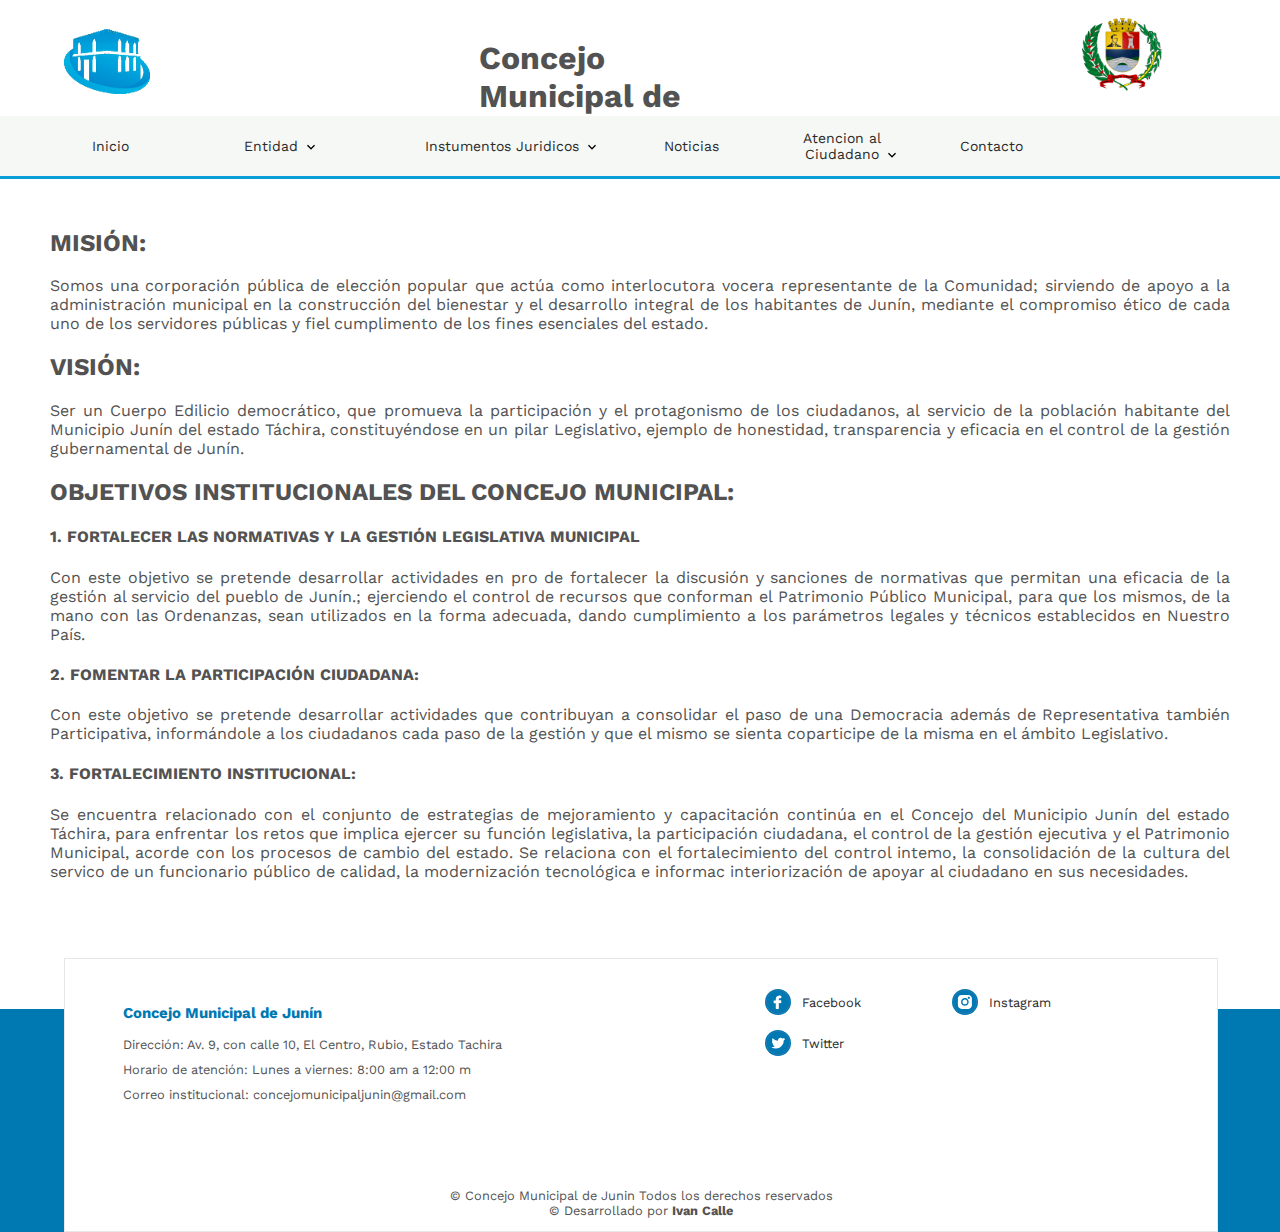
<file: misionvision.html>
<!DOCTYPE html>
<html lang="es">
  <head>
    <link rel="shortcut icon" href="/asset/img/logo_junin_ico.png" />
    <meta charset="UTF-8" />
    <meta
      name="viewport"
      content="user-scalable=no, initial-scale=1, maximum-scale=1, minimum-scale=1, width=device-width"
    />
    <title>Concejo Municipal de Junin</title>
    <link rel="stylesheet" id="sheet-body" href="/css/style.css" />
    <link rel="stylesheet" id="sheet-header" href="/css/header.css" />
    <link rel="stylesheet" id="sheet-footer" href="/css/footer.css" />
    <link rel="stylesheet" href="/css/jquery-ui.css" />
    <script async src="//cse.google.com/adsense/search/async-ads.js"></script>
    <script src="https://code.jquery.com/jquery-1.9.1.js"></script>
    <script src="/js/jquery-ui.js"></script>
    <script src="/js/function.js"></script>
    <script type="text/javascript" src="/js/jquery.lazy.min.js"></script>
    <script type="text/javascript" src="/js/alertify.js"></script>
    <link rel="stylesheet" href="/css/alertify.core.css" />
    <link rel="stylesheet" href="/css/alertify.default.css" />
    <link
      href="https://fonts.googleapis.com/icon?family=Material+Icons"
      rel="stylesheet"
    />
    <link
      rel="stylesheet"
      href="https://cdnjs.cloudflare.com/ajax/libs/font-awesome/5.15.3/css/all.min.css"
    />
    <meta name="robots" content="index,follow" />
    <script
      src="https://www.google.com/cse/static/element/8435450f13508ca1/cse_element__es.js?usqp=CAI%3D"
      type="text/javascript"
    ></script>
    <link
      type="text/css"
      href="https://www.google.com/cse/static/element/8435450f13508ca1/default+es.css"
      rel="stylesheet"
    />
    <link
      type="text/css"
      href="https://www.google.com/cse/static/style/look/v4/default.css"
      rel="stylesheet"
    />
    <style type="text/css">
      .gsc-control-cse {
        font-family: arial, sans-serif;
      }

      .gsc-control-cse .gsc-table-result {
        font-family: arial, sans-serif;
      }

      .gsc-refinementsGradient {
        background: linear-gradient(
          to left,
          rgba(255, 255, 255, 1),
          rgba(255, 255, 255, 0)
        );
      }
    </style>
    <style type="text/css">
      .gscb_a {
        display: inline-block;
        font: 27px/13px arial, sans-serif;
      }

      .gsst_a .gscb_a {
        color: #a1b9ed;
        cursor: pointer;
      }

      .gsst_a:hover .gscb_a,
      .gsst_a:focus .gscb_a {
        color: #36c;
      }

      .gsst_a {
        display: inline-block;
      }

      .gsst_a {
        cursor: pointer;
        padding: 0 4px;
      }

      .gsst_a:hover {
        text-decoration: none !important;
      }

      .gsst_b {
        font-size: 16px;
        padding: 0 2px;
        position: relative;
        user-select: none;
        -webkit-user-select: none;
        white-space: nowrap;
      }

      .gsst_e {
        vertical-align: middle;
        opacity: 0.55;
      }

      .gsst_a:hover .gsst_e,
      .gsst_a:focus .gsst_e {
        opacity: 0.72;
      }

      .gsst_a:active .gsst_e {
        opacity: 1;
      }

      .gsst_f {
        background: white;
        text-align: left;
      }

      .gsst_g {
        background-color: white;
        border: 1px solid #ccc;
        border-top-color: #d9d9d9;
        box-shadow: 0 2px 4px rgba(0, 0, 0, 0.2);
        -webkit-box-shadow: 0 2px 4px rgba(0, 0, 0, 0.2);
        margin: -1px -3px;
        padding: 0 6px;
      }

      .gsst_h {
        background-color: white;
        height: 1px;
        margin-bottom: -1px;
        position: relative;
        top: -1px;
      }

      .gsib_a {
        width: 100%;
        padding: 4px 6px 0;
      }

      .gsib_a,
      .gsib_b {
        vertical-align: top;
      }

      .gssb_c {
        border: 0;
        position: absolute;
        z-index: 989;
      }

      .gssb_e {
        border: 1px solid #ccc;
        border-top-color: #d9d9d9;
        box-shadow: 0 2px 4px rgba(0, 0, 0, 0.2);
        -webkit-box-shadow: 0 2px 4px rgba(0, 0, 0, 0.2);
        cursor: default;
      }

      .gssb_f {
        visibility: hidden;
        white-space: nowrap;
      }

      .gssb_k {
        border: 0;
        display: block;
        position: absolute;
        top: 0;
        z-index: 988;
      }

      .gsdd_a {
        border: none !important;
      }

      .gsq_a {
        padding: 0;
      }

      .gssb_a {
        padding: 0 7px;
      }

      .gssb_a,
      .gssb_a td {
        white-space: nowrap;
        overflow: hidden;
        line-height: 22px;
      }

      #gssb_b {
        font-size: 11px;
        color: #36c;
        text-decoration: none;
      }

      #gssb_b:hover {
        font-size: 11px;
        color: #36c;
        text-decoration: underline;
      }

      .gssb_g {
        text-align: center;
        padding: 8px 0 7px;
        position: relative;
      }

      .gssb_h {
        font-size: 15px;
        height: 28px;
        margin: 0.2em;
        -webkit-appearance: button;
      }

      .gssb_i {
        background: #eee;
      }

      .gss_ifl {
        visibility: hidden;
        padding-left: 5px;
      }

      .gssb_i .gss_ifl {
        visibility: visible;
      }

      a.gssb_j {
        font-size: 13px;
        color: #36c;
        text-decoration: none;
        line-height: 100%;
      }

      a.gssb_j:hover {
        text-decoration: underline;
      }

      .gssb_l {
        height: 1px;
        background-color: #e5e5e5;
      }

      .gssb_m {
        color: #000;
        background: #fff;
      }

      .gssb_a {
        padding: 0 9px;
      }

      .gsib_a {
        padding: 5px 9px 4px 9px;
      }

      .gscb_a {
        line-height: 27px;
      }

      .gssb_e {
        border: 0;
      }

      .gssb_l {
        margin: 5px 0;
      }

      input.gsc-input::-webkit-input-placeholder {
        font-size: 14px;
      }

      input.gsc-input:-moz-placeholder {
        font-size: 14px;
      }

      input.gsc-input::-moz-placeholder {
        font-size: 14px;
      }

      input.gsc-input:-ms-input-placeholder {
        font-size: 14px;
      }

      input.gsc-input:focus::-webkit-input-placeholder {
        color: transparent;
      }

      input.gsc-input:focus:-moz-placeholder {
        color: transparent;
      }

      input.gsc-input:focus::-moz-placeholder {
        color: transparent;
      }

      input.gsc-input:focus:-ms-input-placeholder {
        color: transparent;
      }

      .gssb_c .gsc-completion-container {
        position: static;
      }

      .gssb_c {
        z-index: 5000;
      }

      .gsc-completion-container table {
        background: transparent;
        font-size: inherit;
        font-family: inherit;
      }

      .gssb_c > tbody > tr,
      .gssb_c > tbody > tr > td,
      .gssb_d,
      .gssb_d > tbody > tr,
      .gssb_d > tbody > tr > td,
      .gssb_e,
      .gssb_e > tbody > tr,
      .gssb_e > tbody > tr > td {
        padding: 0;
        margin: 0;
        border: 0;
      }

      .gssb_a table,
      .gssb_a table tr,
      .gssb_a table tr td {
        padding: 0;
        margin: 0;
        border: 0;
      }
    </style>
  </head>

  <body>
    <div id="preloader" style="display: none">
      <div id="loader"></div>
    </div>
    <div id="wrapper">
      <div id="head_content">
        <!-- <div id="headTop">
                <div id="gov"><a href="http://cmjunin.com" target="_blank">
                    <img width="60%" style="margin-top: 10px;" src="/asset/img/logo_junin_ico.png" alt="GOV">
                   
                </a></div>
            </div> -->
            <div id="headLogos">
              <div id="logo">
                  <img height="80px" width="80%" src="/asset/img/Sin título-21.png" alt="">

              </div>
              <div id="buscador" style="display: inline-flex;">
                  <h1>Concejo Municipal de Junin</h1>
              </div>
              <div id="buscador1">
                  <img width="80px" src="/asset/img/ESC-S-Junin.svg.png" alt="">
              </div>

              <div id="toggle" class="menu-toggle">
                  <span class="menu-txt">Menu</span>
                  <span class="menu-icon fa fa-bars"></span>
              </div>

          </div>

        <div id="menuMobile">
          <ul class="categorias">
            <li class="enlace"><a href="/index.html">Inicio</a></li>
            <li class="enlace">
              <a
                >Entidad
                <span class="arrow"></span>
              </a>
              <ul class="subcategorias" style="display: none">
                <li class="enlace">
                  <a href="/historia.html">Historia</a>
                </li>
                <li class="enlace">
                  <a href="funcionesydeberes.html">Funciones y Deberes</a>
                </li>
                <li class="enlace activo">
                  <a href="misionvision.html">Misión y Visión</a>
                </li>
                <li class="enlace">
                  <a href="/estructura.html">Estructura Administrativa</a>
                </li>
                <li class="enlace">
                  <a href="/concejales.html">Concejales</a>
                </li>
                <li class="enlace">
                  <!-- <a href="/preguntas.html">Preguntas Frecuentes</a> -->
                </li>
                <li class="enlace"><a href="/simbolos.html">Simbolos</a></li>
              </ul>
            </li>
            <li class="enlace">
              <a
                >Instumentos Juridicos
                <span class="arrow"></span>
              </a>
              <ul class="subcategorias" style="display: none">
                <li class="enlace">
                  <a href="/instrumentosjuridicos.html">ORDENANZA</a>
                </li>
                <li class="enlace">
                  <a href="/instrumentosjuridicos.html">DECRETO</a>
                </li>
                <li class="enlace">
                  <a href="/instrumentosjuridicos.html">ACUERDO</a>
                </li>
                <!-- <li class="enlace"><a href="/instrumentosjuridicos.html">RESOLUCION</a></li> -->
                <li class="enlace">
                  <a href="/instrumentosjuridicos.html">GACETA</a>
                </li>
              </ul>
            </li>
            <li class="enlace"><a href="/noticias.html">Noticias</a></li>
            <li class="enlace">
              <a
                >Atencion al Ciudadano
                <span class="arrow"></span>
              </a>
              <ul class="subcategorias" style="display: none">
                <li class="enlace">
                  <a href="/sugerenciasreclamos.html">Sugerencias y Reclamos</a>
                </li>
                <li class="enlace">
                  <a href="/peticiones.html">Peticiones</a>
                </li>
                <li class="enlace">
                  <a href="/felicitaciones.html">Felicitaciones</a>
                </li>
              </ul>
            </li>
            <li class="enlace"><a href="/contacto.html">Contacto</a></li>
          </ul>
        </div>
        <div id="headMenu">
          <ul class="categorias">
            <li class="enlace"><a href="/index.html">Inicio</a></li>
            <li class="enlace">
              <a
                >Entidad
                <span class="arrow"></span>
              </a>
              <ul class="subcategorias" style="display: none">
                <li class="enlace">
                  <a href="/historia.html">Historia</a>
                </li>
                <li class="enlace">
                  <a href="/funcionesydeberes.html">Funciones y Deberes</a>
                </li>
                <li class="enlace activo">
                  <a href="/misionvision.html">Misión y Visión</a>
                </li>
                <li class="enlace">
                  <a href="/estructura.html">Estructura Administrativa</a>
                </li>
                <li class="enlace">
                  <a href="/concejales.html">Concejales</a>
                </li>
                <li class="enlace">
                  <!-- <a href="/preguntas.html">Preguntas Frecuentes</a> -->
                </li>
                <li class="enlace"><a href="/simbolos.html">Simbolos</a></li>
              </ul>
            </li>
            <li class="enlace">
              <a
                >Instumentos Juridicos
                <span class="arrow"></span>
              </a>
              <ul class="subcategorias" style="display: none">
                <li class="enlace">
                  <a href="/instrumentosjuridicos.html">ORDENANZA</a>
                </li>
                <li class="enlace">
                  <a href="/instrumentosjuridicos.html">DECRETO</a>
                </li>
                <li class="enlace">
                  <a href="/instrumentosjuridicos.html">ACUERDO</a>
                </li>
                <!-- <li class="enlace"><a href="/instrumentosjuridicos.html">RESOLUCION</a></li> -->
                <li class="enlace">
                  <a href="/instrumentosjuridicos.html">GACETA</a>
                </li>
              </ul>
            </li>
            <li class="enlace"><a href="/noticias.html">Noticias</a></li>
            <li class="enlace">
              <a
                >Atencion al Ciudadano
                <span class="arrow"></span>
              </a>
              <ul class="subcategorias" style="display: none">
                <li class="enlace">
                  <a href="/sugerenciasreclamos.html">Sugerencias y Reclamos</a>
                </li>
                <li class="enlace">
                  <a href="/peticiones.html">Peticiones</a>
                </li>
                <li class="enlace">
                  <a href="/felicitaciones.html">Felicitaciones</a>
                </li>
              </ul>
            </li>
            <li class="enlace"><a href="/contacto.html">Contacto</a></li>
          </ul>
        </div>
        <div id="toggleMobile"></div>
        <script>
          var toggle = document.getElementById("toggle");
          toggle.addEventListener("click", function () {
            this.classList.toggle("open");
            var icon = this.querySelector(".menu-icon");
            if (icon.classList.contains("fa-bars")) {
              icon.classList.remove("fa-bars");
              icon.classList.add("fa-compress");
            } else {
              icon.classList.remove("fa-compress");
              icon.classList.add("fa-bars");
            }
          });
        </script>
      </div>
      <div id="body_content">
        <div id="content">
          <link rel="stylesheet" type="text/css" href="/css/lightslider.css" />
          <link rel="stylesheet" type="text/css" href="/css/lightbox.css" />

          <div class="containerText">
            <div class="title1"></div>

            <div class="text1">
              <h2>MISIÓN:</h2>
              <p class="text2">
                Somos una corporación pública de elección popular que actúa como
                interlocutora vocera representante de la Comunidad; sirviendo de
                apoyo a la administración municipal en la construcción del
                bienestar y el desarrollo integral de los habitantes de Junín,
                mediante el compromiso ético de cada uno de los servidores
                públicas y fiel cumplimento de los fines esenciales del estado.
              </p>
              <h2>VISIÓN:</h2>
              <p>
                Ser un Cuerpo Edilicio democrático, que promueva la
                participación y el protagonismo de los ciudadanos, al servicio
                de la población habitante del Municipio Junín del estado
                Táchira, constituyéndose en un pilar Legislativo, ejemplo de
                honestidad, transparencia y eficacia en el control de la gestión
                gubernamental de Junín.
              </p>

              <h2>OBJETIVOS INSTITUCIONALES DEL CONCEJO MUNICIPAL:</h2>
              <h4>
                1. FORTALECER LAS NORMATIVAS Y LA GESTIÓN LEGISLATIVA MUNICIPAL
              </h4>
              <p>
                Con este objetivo se pretende desarrollar actividades en pro de
                fortalecer la discusión y sanciones de normativas que permitan
                una eficacia de la gestión al servicio del pueblo de Junín.;
                ejerciendo el control de recursos que conforman el Patrimonio
                Público Municipal, para que los mismos, de la mano con las
                Ordenanzas, sean utilizados en la forma adecuada, dando
                cumplimiento a los parámetros legales y técnicos establecidos en
                Nuestro País.
              </p>

              <h4>2. FOMENTAR LA PARTICIPACIÓN CIUDADANA:</h4>
              <p>
                Con este objetivo se pretende desarrollar actividades que
                contribuyan a consolidar el paso de una Democracia además de
                Representativa también Participativa, informándole a los
                ciudadanos cada paso de la gestión y que el mismo se sienta
                coparticipe de la misma en el ámbito Legislativo.
              </p>
              <h4>3. FORTALECIMIENTO INSTITUCIONAL:</h4>
              <p>
                Se encuentra relacionado con el conjunto de estrategias de
                mejoramiento y capacitación continúa en el Concejo del Municipio
                Junín del estado Táchira, para enfrentar los retos que implica
                ejercer su función legislativa, la participación ciudadana, el
                control de la gestión ejecutiva y el Patrimonio Municipal,
                acorde con los procesos de cambio del estado. Se relaciona con
                el fortalecimiento del control intemo, la consolidación de la
                cultura del servico de un funcionario público de calidad, la
                modernización tecnológica e informac interiorización de apoyar
                al ciudadano en sus necesidades.
              </p>
            </div>
          </div>
          <div id="foot_content">
            <div id="footer">
              <div id="aside1">
                <div id="info">
                    <h3>Concejo Municipal de Junín</h3>
                    <p>Dirección: Av. 9, con calle 10, El Centro, Rubio, Estado Tachira</p>
                    <p>Horario de atención: Lunes a viernes: 8:00 am a 12:00 m</p>
                    <!-- <p>Teléfono 0424 000 0000</p> -->
                    <p>Correo institucional: concejomunicipaljunin@gmail.com</p>

                </div>
                <div id="logoFooter">
                    <div id="redes">
                        <a href="https://www.facebook.com/concejomunicipaljunin2" rel="noreferrer" target="_blank"><img src="/asset/img/iconFacebook.svg"
                                alt=""><span>Facebook</span></a>
                        <a href="https://www.instagram.com/concejomunicipaljunin" rel="noreferrer" target="_blank"><img src="/asset/img/iconInstagram.svg"
                                alt=""><span>Instagram</span></a>
                        <a href="https://twitter.com/Concejojunin22" rel="noreferrer" target="_blank"><img src="/asset/img/iconTwitter.svg"
                                alt=""><span>Twitter</span></a>
                        <!-- <a href="" rel="noreferrer" target="_blank"><img src="/asset/img/gmail.png"
                                alt=""><span>Gmail</span></a> -->
                    </div>
                </div>
            </div>
              <p class="footer__copy">
                &copy; Concejo Municipal de Junin Todos los derechos reservados
                <br />
                &copy; Desarrollado por
                <b>Ivan Calle</b>
              </p>
            </div>
          </div>
          <script type="text/javascript" src="/js/lightslider.js"></script>
          <script type="text/javascript" src="/js/lightbox.js"></script>
          <script>
            $(document).ready(function () {
              var slider = $("#imageGallery").lightSlider({
                gallery: true,
                auto: true,
                speed: 600,
                pause: 5000,
                item: 1,
                loop: true,
                thumbItem: 6,
                slideMargin: 0,
                gallery: false,
                enableDrag: true,
                currentPagerPosition: "left",
              });
              var isPlaying = true;
              $("#play-pause").click(function () {
                if (isPlaying) {
                  slider.pause();
                  $("#play-icon").removeClass("fa-pause").addClass("fa-play");
                  $("#play-pause").attr(
                    "title",
                    "Presiona para reproducir las diapositivas"
                  );
                  $("#play-pause").html(
                    '<i id="play-icon" class="fa fa-play"></i> Reproducir'
                  );
                } else {
                  slider.play();
                  $("#play-icon").removeClass("fa-play").addClass("fa-pause");
                  $("#play-pause").attr(
                    "title",
                    "Presiona para detener las diapositivas"
                  );
                  $("#play-pause").html(
                    '<i id="play-icon" class="fa fa-pause"></i> Detener'
                  );
                }
                isPlaying = !isPlaying;
              });
            });
          </script>
        </div>
      </div>
      <script type="text/javascript" src="/js/jquery.cockie.js"></script>
      <script>
        $(window).on("load", function () {
          $("#preloader").fadeOut("slow");
          $(".categorias li").mouseover(function () {
            $(".subcategorias").not($(this).parent()).css("display", "none");
            $(this).children(".subcategorias").css("display", "flex");
            $(this).children(".subcategorias").css("flex-wrap", "wrap");
          });
          $(".categorias li").mouseout(function () {
            $(this).children(".subcategorias").css("display", "none");
          });
          $("#slideshow > div:gt(0)").hide();
          setInterval(function () {
            $("#slideshow > div:first")
              .fadeOut(1000)
              .next()
              .fadeIn(1000)
              .end()
              .appendTo("#slideshow");
          }, 4000);
          $("#accesibilidad").click(function () {
            $("#menuAccesibilidad").toggle("slow", function () {
              // Animation complete.
            });
          });
          $("#btnCerrar").click(function () {
            $("#menuAccesibilidad").toggle("slow", function () {
              // Animation complete.
            });
          });
          $("#btnUp").on("click", function () {
            size = $("body").css("font-size");
            size = parseInt(size, 10);
            if (size + 2 <= 24) {
              $("body").css("font-size", "+=2");
              $("#wrapper").css((size += 2));
            }
          });
          $("#btnDown").on("click", function () {
            size = $("body").css("font-size");
            size = parseInt(size, 10);
            if (size + 2 <= 24) {
              $("body").css("font-size", "-=2");
              $("#wrapper").css((size -= 2));
            }
          });
          $("#toggleMobile").click(function () {
            $("#menuMobile").toggle();
          });
          $(".lazy").lazy();
          $(".menuIconosTop li").hover(function () {
            $(this).find(".material-icons").toggleClass("textColorBlue");
            $(this).toggleClass("textColorBlue");
          });
          $(".menuIconosMiddle li").hover(function () {
            $(this).find(".material-icons").toggleClass("textColorGreen");
            $(this).toggleClass("textColorGreen");
          });
          $(".menuIconosDown li").hover(function () {
            $(this).find(".material-icons").toggleClass("textColorGreen");
            $(this).toggleClass("textColorGreen");
          });
          $("#btnContraste").click(function () {
            if ($.cookie("sham")) {
              $("#sheet-header").attr("href", "/themes/css/header.css");
              $("#sheet-body").attr("href", "/themes/css/estilos.css");
              $("#sheet-footer").attr("href", "/themes/css/footer.css");
              $.removeCookie("sham", { path: "/" });
            } else {
              $("#sheet-header").attr(
                "href",
                "/themes/css/contraste/header.css"
              );
              $("#sheet-body").attr(
                "href",
                "/themes/css/contraste/estilos.css"
              );
              $("#sheet-footer").attr(
                "href",
                "/themes/css/contraste/footer.css"
              );
              $.cookie("sham", "contraste", { expires: 7, path: "/" });
            }
          });
        });
        $(window).scroll(function () {
          if ($(this).scrollTop() > 100) {
            $(".scrollup").fadeIn();
          } else {
            $(".scrollup").fadeOut();
          }
        });
        $(".scrollup").click(function () {
          $("html, body").animate({ scrollTop: 0 }, 600);
          return false;
        });
        $("#toggle").click(function () {
          $("#menuMobile").toggle("slow");
        });
      </script>
      <script
        async
        src="https://www.googletagmanager.com/gtag/js?id=G-F8T2GD2VD3"
      ></script>
      <script>
        window.dataLayer = window.dataLayer || [];
        function gtag() {
          dataLayer.push(arguments);
        }
        gtag("js", new Date());

        gtag("config", "G-F8T2GD2VD3");
      </script>
    </div>
  </body>
</html>
</file>
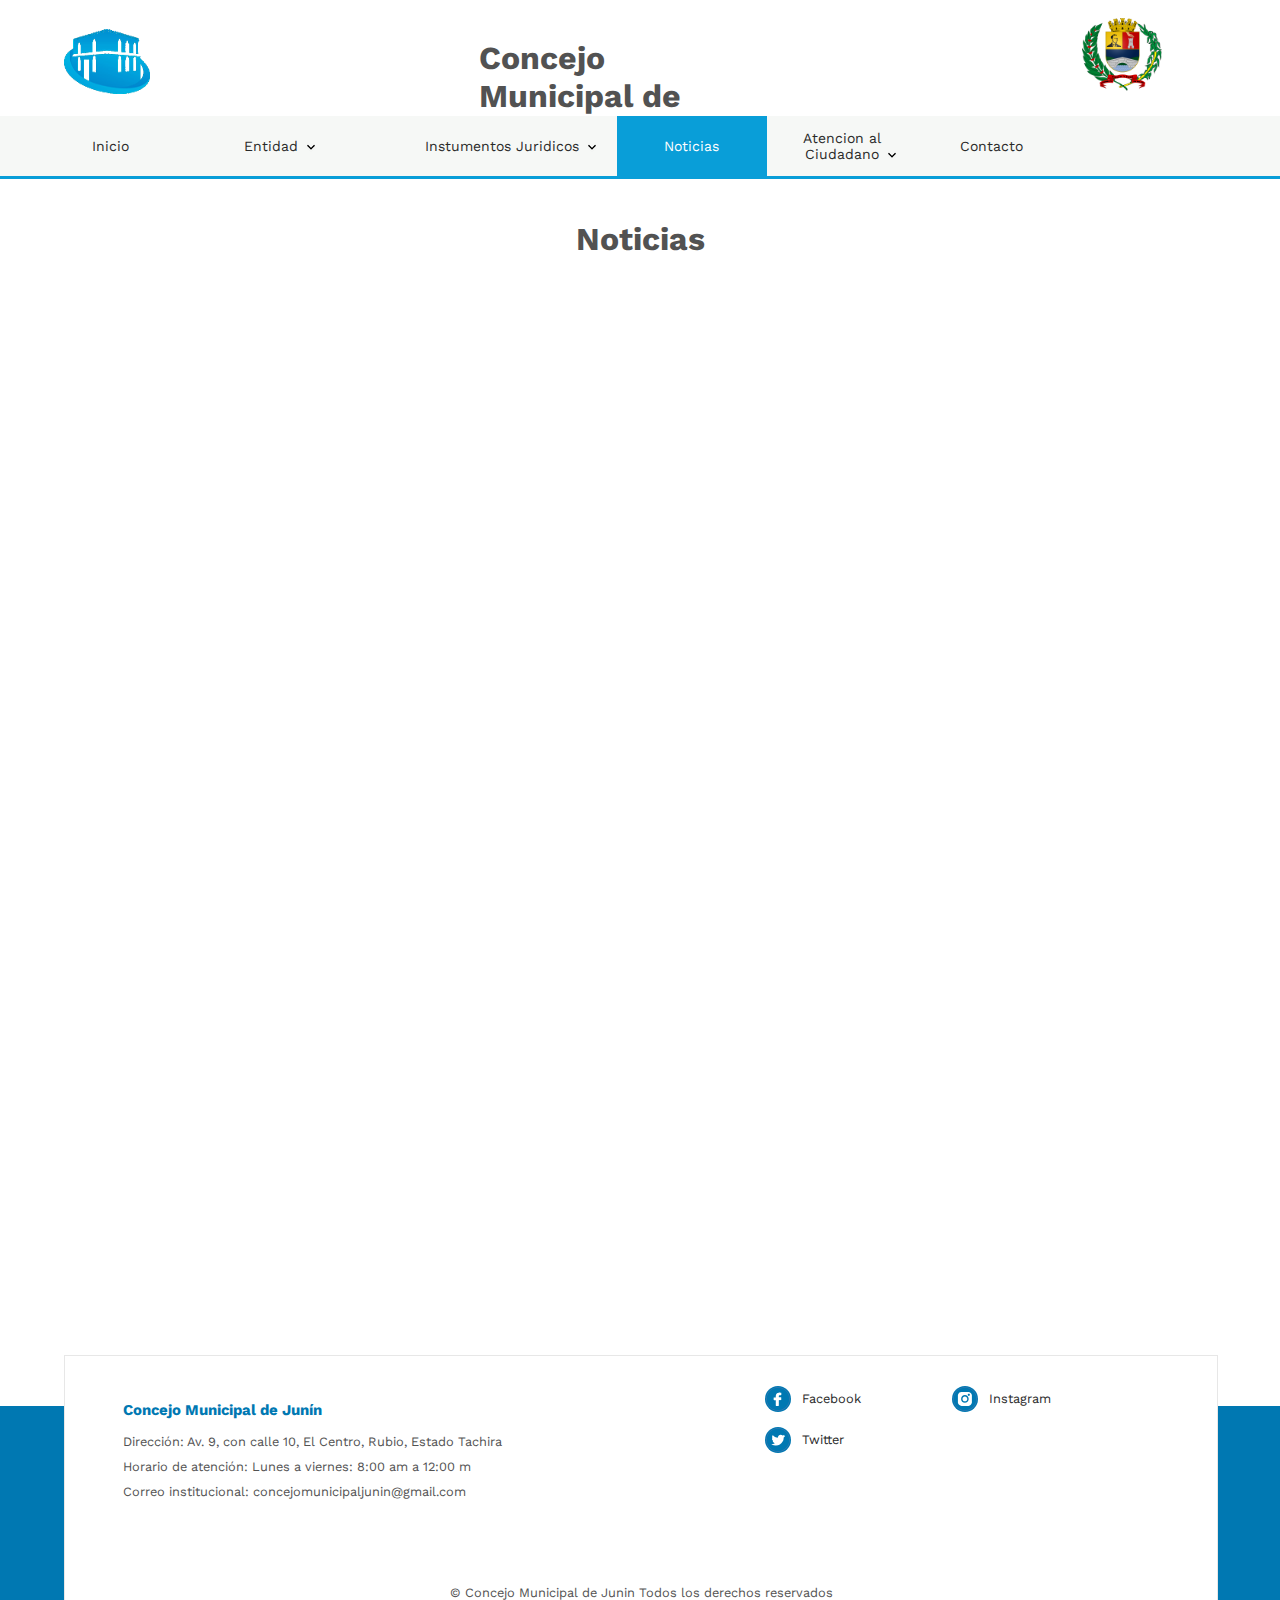
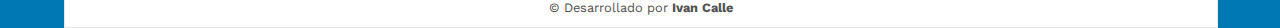
<file: noticias.html>
<!DOCTYPE html>
<html lang="es">

<head>
    <link rel="shortcut icon" href="/asset/img/logo_junin_ico.png">
    <meta charset="UTF-8">
    <meta name="viewport"
        content="user-scalable=no, initial-scale=1, maximum-scale=1, minimum-scale=1, width=device-width">
    <title>Concejo Municipal de Junin</title>
    <link rel="stylesheet" id="sheet-body" href="/css/style.css">
    <link rel="stylesheet" id="sheet-header" href="/css/header.css">
    <link rel="stylesheet" id="sheet-footer" href="/css/footer.css">
    <link rel="stylesheet" href="/css/jquery-ui.css">
    <script async src="//cse.google.com/adsense/search/async-ads.js"></script>
    <script src="https://code.jquery.com/jquery-1.9.1.js"></script>
    <script src="/js/jquery-ui.js"></script>
    <script src="/js/function.js"></script>
    <script type="text/javascript" src="/js/jquery.lazy.min.js"></script>
    <script type="text/javascript" src="/js/alertify.js"></script>
    <link rel="stylesheet" href="/css/alertify.core.css">
    <link rel="stylesheet" href="/css/alertify.default.css">
    <link href="https://fonts.googleapis.com/icon?family=Material+Icons" rel="stylesheet">
    <link rel="stylesheet" href="https://cdnjs.cloudflare.com/ajax/libs/font-awesome/5.15.3/css/all.min.css">
    <meta name="robots" content="index,follow">
    <script src="https://www.google.com/cse/static/element/8435450f13508ca1/cse_element__es.js?usqp=CAI%3D"
        type="text/javascript"></script>
    <link type="text/css" href="https://www.google.com/cse/static/element/8435450f13508ca1/default+es.css"
        rel="stylesheet">
    <link type="text/css" href="https://www.google.com/cse/static/style/look/v4/default.css" rel="stylesheet">
    <style type="text/css">
        .gsc-control-cse {
            font-family: arial, sans-serif
        }

        .gsc-control-cse .gsc-table-result {
            font-family: arial, sans-serif
        }

        .gsc-refinementsGradient {
            background: linear-gradient(to left, rgba(255, 255, 255, 1), rgba(255, 255, 255, 0))
        }
    </style>
    <style type="text/css">
        .gscb_a {
            display: inline-block;
            font: 27px/13px arial, sans-serif
        }

        .gsst_a .gscb_a {
            color: #a1b9ed;
            cursor: pointer
        }

        .gsst_a:hover .gscb_a,
        .gsst_a:focus .gscb_a {
            color: #36c
        }

        .gsst_a {
            display: inline-block
        }

        .gsst_a {
            cursor: pointer;
            padding: 0 4px
        }

        .gsst_a:hover {
            text-decoration: none !important
        }

        .gsst_b {
            font-size: 16px;
            padding: 0 2px;
            position: relative;
            user-select: none;
            -webkit-user-select: none;
            white-space: nowrap
        }

        .gsst_e {
            vertical-align: middle;
            opacity: 0.55;
        }

        .gsst_a:hover .gsst_e,
        .gsst_a:focus .gsst_e {
            opacity: 0.72;
        }

        .gsst_a:active .gsst_e {
            opacity: 1;
        }

        .gsst_f {
            background: white;
            text-align: left
        }

        .gsst_g {
            background-color: white;
            border: 1px solid #ccc;
            border-top-color: #d9d9d9;
            box-shadow: 0 2px 4px rgba(0, 0, 0, 0.2);
            -webkit-box-shadow: 0 2px 4px rgba(0, 0, 0, 0.2);
            margin: -1px -3px;
            padding: 0 6px
        }

        .gsst_h {
            background-color: white;
            height: 1px;
            margin-bottom: -1px;
            position: relative;
            top: -1px
        }

        .gsib_a {
            width: 100%;
            padding: 4px 6px 0
        }

        .gsib_a,
        .gsib_b {
            vertical-align: top
        }

        .gssb_c {
            border: 0;
            position: absolute;
            z-index: 989
        }

        .gssb_e {
            border: 1px solid #ccc;
            border-top-color: #d9d9d9;
            box-shadow: 0 2px 4px rgba(0, 0, 0, 0.2);
            -webkit-box-shadow: 0 2px 4px rgba(0, 0, 0, 0.2);
            cursor: default
        }

        .gssb_f {
            visibility: hidden;
            white-space: nowrap
        }

        .gssb_k {
            border: 0;
            display: block;
            position: absolute;
            top: 0;
            z-index: 988
        }

        .gsdd_a {
            border: none !important
        }

        .gsq_a {
            padding: 0
        }

        .gssb_a {
            padding: 0 7px
        }

        .gssb_a,
        .gssb_a td {
            white-space: nowrap;
            overflow: hidden;
            line-height: 22px
        }

        #gssb_b {
            font-size: 11px;
            color: #36c;
            text-decoration: none
        }

        #gssb_b:hover {
            font-size: 11px;
            color: #36c;
            text-decoration: underline
        }

        .gssb_g {
            text-align: center;
            padding: 8px 0 7px;
            position: relative
        }

        .gssb_h {
            font-size: 15px;
            height: 28px;
            margin: 0.2em;
            -webkit-appearance: button
        }

        .gssb_i {
            background: #eee
        }

        .gss_ifl {
            visibility: hidden;
            padding-left: 5px
        }

        .gssb_i .gss_ifl {
            visibility: visible
        }

        a.gssb_j {
            font-size: 13px;
            color: #36c;
            text-decoration: none;
            line-height: 100%
        }

        a.gssb_j:hover {
            text-decoration: underline
        }

        .gssb_l {
            height: 1px;
            background-color: #e5e5e5
        }

        .gssb_m {
            color: #000;
            background: #fff
        }

        .gssb_a {
            padding: 0 9px
        }

        .gsib_a {
            padding: 5px 9px 4px 9px
        }

        .gscb_a {
            line-height: 27px
        }

        .gssb_e {
            border: 0
        }

        .gssb_l {
            margin: 5px 0
        }

        input.gsc-input::-webkit-input-placeholder {
            font-size: 14px
        }

        input.gsc-input:-moz-placeholder {
            font-size: 14px
        }

        input.gsc-input::-moz-placeholder {
            font-size: 14px
        }

        input.gsc-input:-ms-input-placeholder {
            font-size: 14px
        }

        input.gsc-input:focus::-webkit-input-placeholder {
            color: transparent
        }

        input.gsc-input:focus:-moz-placeholder {
            color: transparent
        }

        input.gsc-input:focus::-moz-placeholder {
            color: transparent
        }

        input.gsc-input:focus:-ms-input-placeholder {
            color: transparent
        }

        .gssb_c .gsc-completion-container {
            position: static
        }

        .gssb_c {
            z-index: 5000
        }

        .gsc-completion-container table {
            background: transparent;
            font-size: inherit;
            font-family: inherit
        }

        .gssb_c>tbody>tr,
        .gssb_c>tbody>tr>td,
        .gssb_d,
        .gssb_d>tbody>tr,
        .gssb_d>tbody>tr>td,
        .gssb_e,
        .gssb_e>tbody>tr,
        .gssb_e>tbody>tr>td {
            padding: 0;
            margin: 0;
            border: 0
        }

        .gssb_a table,
        .gssb_a table tr,
        .gssb_a table tr td {
            padding: 0;
            margin: 0;
            border: 0
        }
    </style>

</head>

<body>
    <div id="preloader" style="display: none;">
        <div id="loader"></div>
    </div>
    <div id="wrapper">
        <div id="head_content">
            <!-- <div id="headTop">
                <div id="gov"><a href="http://cmjunin.com" target="_blank">
                    <img width="60%" style="margin-top: 10px;" src="/asset/img/logo_junin_ico.png" alt="GOV">
                   
                </a></div>
            </div> -->
            <div id="headLogos">
                <div id="logo">
                    <img height="80px" width="80%" src="/asset/img/Sin título-21.png" alt="">

                </div>
                <div id="buscador" style="display: inline-flex;">
                    <h1>Concejo Municipal de Junin</h1>
                </div>
                <div id="buscador1">
                    <img width="80px" src="/asset/img/ESC-S-Junin.svg.png" alt="">
                </div>

                <div id="toggle" class="menu-toggle">
                    <span class="menu-txt">Menu</span>
                    <span class="menu-icon fa fa-bars"></span>
                </div>

            </div>

            <div id="menuMobile">
                <ul class="categorias">
                    <li class="enlace"><a href="/index.html">Inicio</a></li>
                    <li class="enlace">
                        <a>Entidad
                            <span class="arrow"></span>
                        </a>
                        <ul class="subcategorias" style="display: none;">
                            <li class="enlace"><a href="/historia.html">Historia</a></li>
                            <li class="enlace"><a href="funcionesydeberes.html">Funciones y Deberes</a></li>
                            <li class="enlace"><a href="misionvision.html">Misión y Visión</a></li>
                            <li class="enlace"><a href="/estructura.html">Estructura Administrativa</a></li>
                            <li class="enlace"><a href="/concejales.html">Concejales</a></li>
                            <!-- <li class="enlace"><a href="/preguntas.html">Preguntas Frecuentes</a></li> -->
                            <li class="enlace"><a href="/simbolos.html">Simbolos</a></li>
                        </ul>
                    </li>
                    <li class="enlace">
                        <a>Instumentos Juridicos
                            <span class="arrow"></span>
                        </a>
                        <ul class="subcategorias" style="display: none;">
                            <li class="enlace"><a href="/instrumentosjuridicos.html">ORDENANZA</a></li>
                            <li class="enlace"><a href="/instrumentosjuridicos.html">DECRETO</a></li>
                            <li class="enlace"><a href="/instrumentosjuridicos.html">ACUERDO</a></li>
                            <!-- <li class="enlace"><a href="/instrumentosjuridicos.html">RESOLUCION</a></li> -->
                            <li class="enlace"><a href="/instrumentosjuridicos.html">GACETA</a></li>
                        </ul>
                    </li>
                    <li class="enlace activo"><a href="/noticias.html">Noticias</a></li>
                    <li class="enlace">
                        <a>Atencion al Ciudadano
                            <span class="arrow"></span>
                        </a>
                        <ul class="subcategorias" style="display: none;">
                            <li class="enlace"><a href="/sugerenciasreclamos.html">Sugerencias y Reclamos</a></li>
                            <li class="enlace"><a href="/peticiones.html">Peticiones</a></li>
                            <li class="enlace"><a href="/felicitaciones.html">Felicitaciones</a></li>
                        </ul>
                    </li>
                    <li class="enlace"><a href="/contacto.html">Contacto</a></li>
                </ul>
            </div>
            <div id="headMenu">
                <ul class="categorias">
                    <li class="enlace"><a href="/index.html">Inicio</a></li>
                    <li class="enlace">
                        <a>Entidad
                            <span class="arrow"></span>
                        </a>
                        <ul class="subcategorias" style="display: none;">
                            <li class="enlace"><a href="/historia.html">Historia</a></li>
                            <li class="enlace"><a href="/funcionesydeberes.html">Funciones y Deberes</a></li>
                            <li class="enlace"><a href="/misionvision.html">Misión y Visión</a></li>
                            <li class="enlace"><a href="/estructura.html">Estructura Administrativa</a></li>
                            <li class="enlace"><a href="/concejales.html">Concejales</a></li>
                            <!-- <li class="enlace"><a href="/preguntas.html">Preguntas Frecuentes</a></li> -->
                            <li class="enlace"><a href="/simbolos.html">Simbolos</a></li>
                        </ul>
                    </li>
                    <li class="enlace">
                        <a>Instumentos Juridicos
                            <span class="arrow"></span>
                        </a>
                        <ul class="subcategorias" style="display: none;">
                            <li class="enlace"><a href="/instrumentosjuridicos.html">ORDENANZA</a></li>
                            <li class="enlace"><a href="/instrumentosjuridicos.html">DECRETO</a></li>
                            <li class="enlace"><a href="/instrumentosjuridicos.html">ACUERDO</a></li>
                            <!-- <li class="enlace"><a href="/instrumentosjuridicos.html">RESOLUCION</a></li> -->
                            <li class="enlace"><a href="/instrumentosjuridicos.html">GACETA</a></li>
                        </ul>
                    </li>
                    <li class="enlace activo"><a href="/noticias.html">Noticias</a></li>
                    <li class="enlace">
                        <a>Atencion al Ciudadano
                            <span class="arrow"></span>
                        </a>
                        <ul class="subcategorias" style="display: none;">
                            <li class="enlace"><a href="/sugerenciasreclamos.html">Sugerencias y Reclamos</a></li>
                            <li class="enlace"><a href="/peticiones.html">Peticiones</a></li>
                            <li class="enlace"><a href="/felicitaciones.html">Felicitaciones</a></li>
                        </ul>
                    </li>
                    <li class="enlace"><a href="/contacto.html">Contacto</a></li>
                </ul>
            </div>
            <div id="toggleMobile"></div>
            <script>

                var toggle = document.getElementById("toggle");
                toggle.addEventListener("click", function () {
                    this.classList.toggle("open");
                    var icon = this.querySelector(".menu-icon");
                    if (icon.classList.contains("fa-bars")) {
                        icon.classList.remove("fa-bars");
                        icon.classList.add("fa-compress");
                    } else {
                        icon.classList.remove("fa-compress");
                        icon.classList.add("fa-bars");
                    }
                });
            </script>

        </div>
        <div id="body_content">
            <div id="content">
                <link rel="stylesheet" type="text/css" href="/css/lightslider.css">
                <link rel="stylesheet" type="text/css" href="/css/lightbox.css">

                <div class="containerText">
                    <div class="title1">
                        <h1 class="title2">Noticias</h1>
                    </div>

                    <div class="embed-container">
                        <iframe src="https://www.instagram.com/concejomunicipaljunin/embed" width="100%" frameborder="0"
                            scrolling="no" allowtransparency="true"></iframe>
                    </div>

                </div>
                <div id="foot_content">
                    <div id="footer">
                        <div id="aside1">
                            <div id="info">
                                <h3>Concejo Municipal de Junín</h3>
                                <p>Dirección: Av. 9, con calle 10, El Centro, Rubio, Estado Tachira</p>
                                <p>Horario de atención: Lunes a viernes: 8:00 am a 12:00 m</p>
                                <!-- <p>Teléfono 0424 000 0000</p> -->
                                <p>Correo institucional: concejomunicipaljunin@gmail.com</p>

                            </div>
                            <div id="logoFooter">
                                <div id="redes">
                                    <a href="https://www.facebook.com/concejomunicipaljunin2" rel="noreferrer" target="_blank"><img src="/asset/img/iconFacebook.svg"
                                            alt=""><span>Facebook</span></a>
                                    <a href="https://www.instagram.com/concejomunicipaljunin" rel="noreferrer" target="_blank"><img src="/asset/img/iconInstagram.svg"
                                            alt=""><span>Instagram</span></a>
                                    <a href="https://twitter.com/Concejojunin22" rel="noreferrer" target="_blank"><img src="/asset/img/iconTwitter.svg"
                                            alt=""><span>Twitter</span></a>
                                    <!-- <a href="" rel="noreferrer" target="_blank"><img src="/asset/img/gmail.png"
                                            alt=""><span>Gmail</span></a> -->
                                </div>
                            </div>
                        </div>
                        <p class="footer__copy">
                            &copy; Concejo Municipal de Junin Todos los derechos reservados <br> &copy; Desarrollado por
                            <b>Ivan Calle</b>
                        </p>
                    </div>
                </div>
                <script type="text/javascript" src="/js/lightslider.js"></script>
                <script type="text/javascript" src="/js/lightbox.js"></script>
                <script>

                    $(document).ready(function () {
                        var slider = $('#imageGallery').lightSlider({
                            gallery: true,
                            auto: true,
                            speed: 600,
                            pause: 5000,
                            item: 1,
                            loop: true,
                            thumbItem: 6,
                            slideMargin: 0,
                            gallery: false,
                            enableDrag: true,
                            currentPagerPosition: 'left'
                        });
                        var isPlaying = true;
                        $('#play-pause').click(function () {
                            if (isPlaying) {
                                slider.pause();
                                $('#play-icon').removeClass("fa-pause").addClass("fa-play");
                                $('#play-pause').attr("title", "Presiona para reproducir las diapositivas");
                                $('#play-pause').html('<i id="play-icon" class="fa fa-play"></i> Reproducir');
                            } else {
                                slider.play();
                                $('#play-icon').removeClass("fa-play").addClass("fa-pause");
                                $('#play-pause').attr("title", "Presiona para detener las diapositivas");
                                $('#play-pause').html('<i id="play-icon" class="fa fa-pause"></i> Detener');
                            }
                            isPlaying = !isPlaying;
                        });
                    });

                </script>
            </div>
        </div>
        <script type="text/javascript" src="/js/jquery.cockie.js"></script>
        <script>

            $(window).on('load', function () {
                $('#preloader').fadeOut('slow');
                $(".categorias li").mouseover(function () {
                    $('.subcategorias').not($(this).parent()).css('display', 'none');
                    $(this).children('.subcategorias').css('display', 'flex');
                    $(this).children('.subcategorias').css('flex-wrap', 'wrap');
                });
                $(".categorias li").mouseout(function () {
                    $(this).children('.subcategorias').css('display', 'none');
                });
                $("#slideshow > div:gt(0)").hide();
                setInterval(function () {
                    $('#slideshow > div:first')
                        .fadeOut(1000)
                        .next()
                        .fadeIn(1000)
                        .end()
                        .appendTo('#slideshow');
                }, 4000);
                $("#accesibilidad").click(function () {
                    $("#menuAccesibilidad").toggle("slow", function () {
                        // Animation complete.
                    });
                });
                $("#btnCerrar").click(function () {
                    $("#menuAccesibilidad").toggle("slow", function () {
                        // Animation complete.
                    });
                });
                $("#btnUp").on("click", function () {
                    size = $("body").css("font-size");
                    size = parseInt(size, 10);
                    if ((size + 2) <= 24) {
                        $("body").css("font-size", "+=2");
                        $("#wrapper").css(size += 2);
                    }
                });
                $("#btnDown").on("click", function () {
                    size = $("body").css("font-size");
                    size = parseInt(size, 10);
                    if ((size + 2) <= 24) {
                        $("body").css("font-size", "-=2");
                        $("#wrapper").css(size -= 2);
                    }
                });
                $("#toggleMobile").click(function () {
                    $('#menuMobile').toggle();
                });
                $('.lazy').lazy();
                $('.menuIconosTop li').hover(function () {
                    $(this).find('.material-icons').toggleClass('textColorBlue');
                    $(this).toggleClass('textColorBlue');
                });
                $('.menuIconosMiddle li').hover(function () {
                    $(this).find('.material-icons').toggleClass('textColorGreen');
                    $(this).toggleClass('textColorGreen');
                });
                $('.menuIconosDown li').hover(function () {
                    $(this).find('.material-icons').toggleClass('textColorGreen');
                    $(this).toggleClass('textColorGreen');
                });
                $("#btnContraste").click(function () {
                    if ($.cookie('sham')) {
                        $("#sheet-header").attr("href", "/themes/css/header.css");
                        $("#sheet-body").attr("href", "/themes/css/estilos.css");
                        $("#sheet-footer").attr("href", "/themes/css/footer.css");
                        $.removeCookie('sham', { path: '/' });
                    } else {
                        $("#sheet-header").attr("href", "/themes/css/contraste/header.css");
                        $("#sheet-body").attr("href", "/themes/css/contraste/estilos.css");
                        $("#sheet-footer").attr("href", "/themes/css/contraste/footer.css");
                        $.cookie('sham', "contraste", { expires: 7, path: '/' });
                    }
                })
            });
            $(window).scroll(function () {
                if ($(this).scrollTop() > 100) {
                    $('.scrollup').fadeIn();
                } else {
                    $('.scrollup').fadeOut();
                }
            });
            $('.scrollup').click(function () {
                $("html, body").animate({ scrollTop: 0 }, 600);
                return false;
            });
            $("#toggle").click(function () {
                $('#menuMobile').toggle('slow');
            });
        </script>
        <script async src="https://www.googletagmanager.com/gtag/js?id=G-F8T2GD2VD3"></script>
        <script>

            window.dataLayer = window.dataLayer || [];
            function gtag() { dataLayer.push(arguments); }
            gtag('js', new Date());

            gtag('config', 'G-F8T2GD2VD3');

        </script>
    </div>
</body>

</html>
</file>
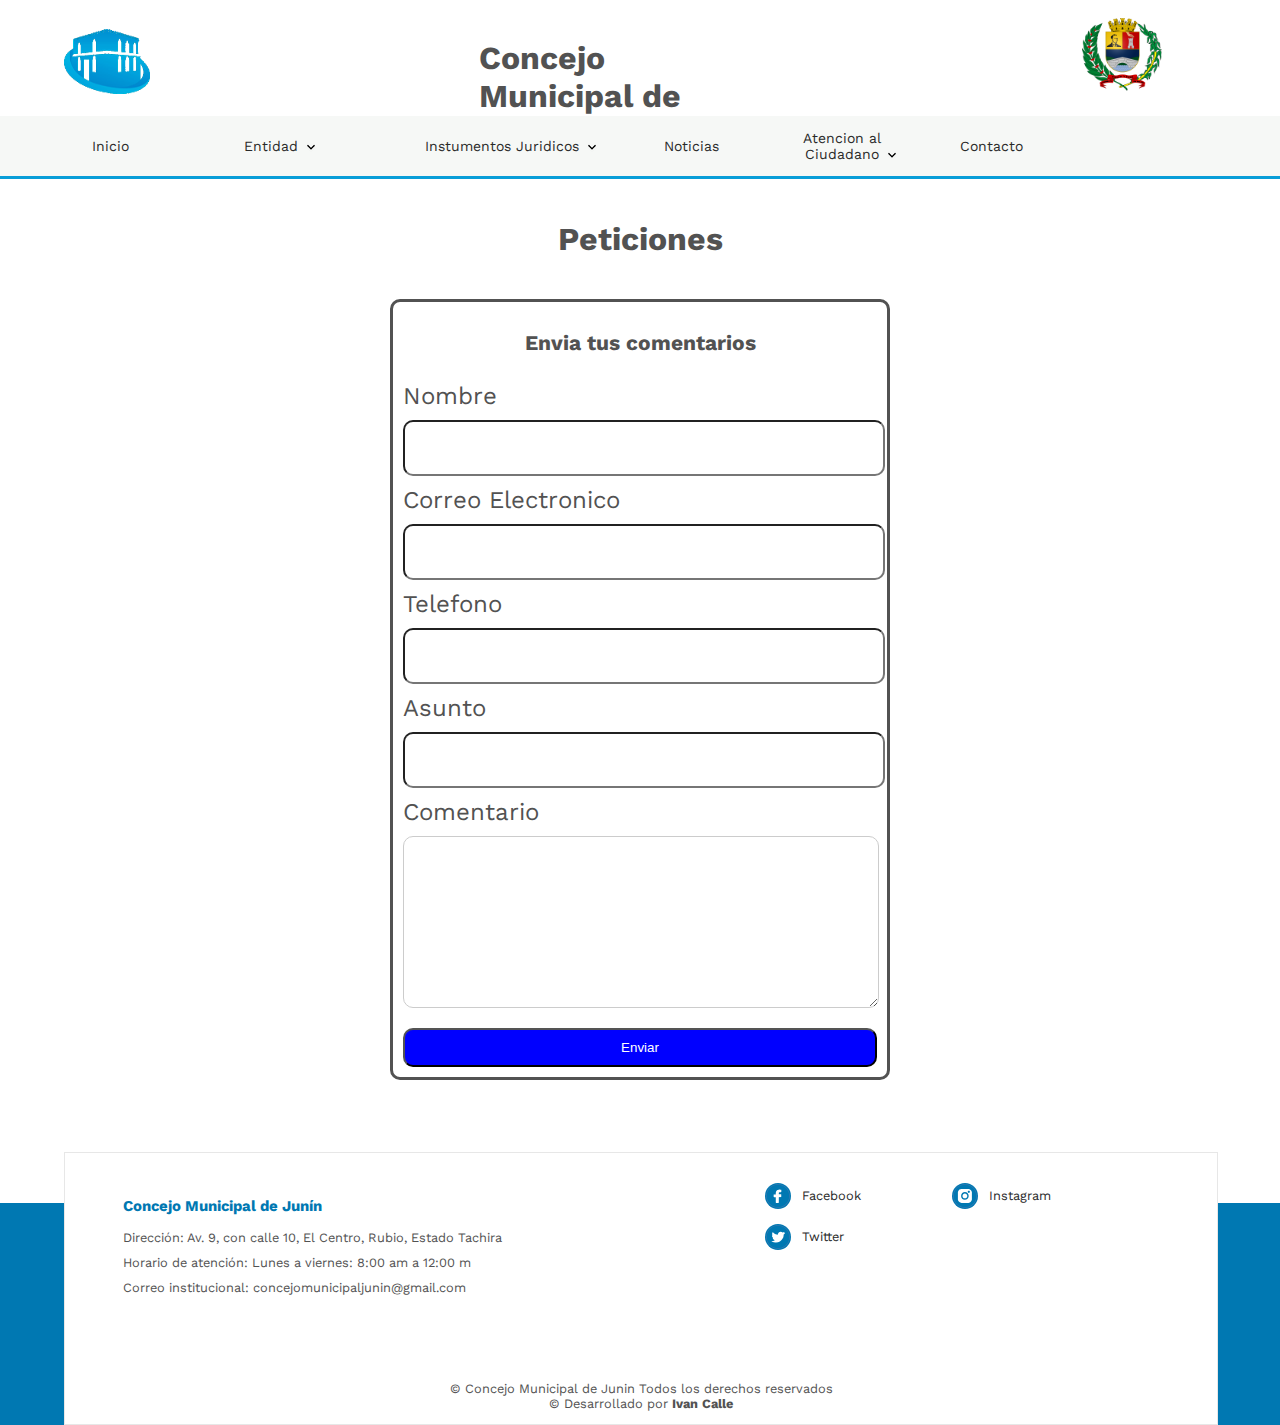
<file: peticiones.html>
<!DOCTYPE html>
<html lang="es">
  <head>
    <link rel="shortcut icon" href="/asset/img/logo_junin_ico.png" />
    <meta charset="UTF-8" />
    <meta
      name="viewport"
      content="user-scalable=no, initial-scale=1, maximum-scale=1, minimum-scale=1, width=device-width"
    />
    <title>Concejo Municipal de Junin</title>
    <link rel="stylesheet" id="sheet-body" href="/css/style.css" />
    <link rel="stylesheet" id="sheet-header" href="/css/header.css" />
    <link rel="stylesheet" id="sheet-footer" href="/css/footer.css" />
    <link rel="stylesheet" href="/css/jquery-ui.css" />
    <script async src="//cse.google.com/adsense/search/async-ads.js"></script>
    <script src="https://code.jquery.com/jquery-1.9.1.js"></script>
    <script src="/js/jquery-ui.js"></script>
    <script src="/js/function.js"></script>
    <script type="text/javascript" src="/js/jquery.lazy.min.js"></script>
    <script type="text/javascript" src="/js/alertify.js"></script>
    <link rel="stylesheet" href="/css/alertify.core.css" />
    <link rel="stylesheet" href="/css/alertify.default.css" />
    <link
      href="https://fonts.googleapis.com/icon?family=Material+Icons"
      rel="stylesheet"
    />
    <link
      rel="stylesheet"
      href="https://cdnjs.cloudflare.com/ajax/libs/font-awesome/5.15.3/css/all.min.css"
    />
    <meta name="robots" content="index,follow" />
    <script
      src="https://www.google.com/cse/static/element/8435450f13508ca1/cse_element__es.js?usqp=CAI%3D"
      type="text/javascript"
    ></script>
    <link
      type="text/css"
      href="https://www.google.com/cse/static/element/8435450f13508ca1/default+es.css"
      rel="stylesheet"
    />
    <link
      type="text/css"
      href="https://www.google.com/cse/static/style/look/v4/default.css"
      rel="stylesheet"
    />
    <style type="text/css">
      .gsc-control-cse {
        font-family: arial, sans-serif;
      }

      .gsc-control-cse .gsc-table-result {
        font-family: arial, sans-serif;
      }

      .gsc-refinementsGradient {
        background: linear-gradient(
          to left,
          rgba(255, 255, 255, 1),
          rgba(255, 255, 255, 0)
        );
      }
    </style>
    <style type="text/css">
      .gscb_a {
        display: inline-block;
        font: 27px/13px arial, sans-serif;
      }

      .gsst_a .gscb_a {
        color: #a1b9ed;
        cursor: pointer;
      }

      .gsst_a:hover .gscb_a,
      .gsst_a:focus .gscb_a {
        color: #36c;
      }

      .gsst_a {
        display: inline-block;
      }

      .gsst_a {
        cursor: pointer;
        padding: 0 4px;
      }

      .gsst_a:hover {
        text-decoration: none !important;
      }

      .gsst_b {
        font-size: 16px;
        padding: 0 2px;
        position: relative;
        user-select: none;
        -webkit-user-select: none;
        white-space: nowrap;
      }

      .gsst_e {
        vertical-align: middle;
        opacity: 0.55;
      }

      .gsst_a:hover .gsst_e,
      .gsst_a:focus .gsst_e {
        opacity: 0.72;
      }

      .gsst_a:active .gsst_e {
        opacity: 1;
      }

      .gsst_f {
        background: white;
        text-align: left;
      }

      .gsst_g {
        background-color: white;
        border: 1px solid #ccc;
        border-top-color: #d9d9d9;
        box-shadow: 0 2px 4px rgba(0, 0, 0, 0.2);
        -webkit-box-shadow: 0 2px 4px rgba(0, 0, 0, 0.2);
        margin: -1px -3px;
        padding: 0 6px;
      }

      .gsst_h {
        background-color: white;
        height: 1px;
        margin-bottom: -1px;
        position: relative;
        top: -1px;
      }

      .gsib_a {
        width: 100%;
        padding: 4px 6px 0;
      }

      .gsib_a,
      .gsib_b {
        vertical-align: top;
      }

      .gssb_c {
        border: 0;
        position: absolute;
        z-index: 989;
      }

      .gssb_e {
        border: 1px solid #ccc;
        border-top-color: #d9d9d9;
        box-shadow: 0 2px 4px rgba(0, 0, 0, 0.2);
        -webkit-box-shadow: 0 2px 4px rgba(0, 0, 0, 0.2);
        cursor: default;
      }

      .gssb_f {
        visibility: hidden;
        white-space: nowrap;
      }

      .gssb_k {
        border: 0;
        display: block;
        position: absolute;
        top: 0;
        z-index: 988;
      }

      .gsdd_a {
        border: none !important;
      }

      .gsq_a {
        padding: 0;
      }

      .gssb_a {
        padding: 0 7px;
      }

      .gssb_a,
      .gssb_a td {
        white-space: nowrap;
        overflow: hidden;
        line-height: 22px;
      }

      #gssb_b {
        font-size: 11px;
        color: #36c;
        text-decoration: none;
      }

      #gssb_b:hover {
        font-size: 11px;
        color: #36c;
        text-decoration: underline;
      }

      .gssb_g {
        text-align: center;
        padding: 8px 0 7px;
        position: relative;
      }

      .gssb_h {
        font-size: 15px;
        height: 28px;
        margin: 0.2em;
        -webkit-appearance: button;
      }

      .gssb_i {
        background: #eee;
      }

      .gss_ifl {
        visibility: hidden;
        padding-left: 5px;
      }

      .gssb_i .gss_ifl {
        visibility: visible;
      }

      a.gssb_j {
        font-size: 13px;
        color: #36c;
        text-decoration: none;
        line-height: 100%;
      }

      a.gssb_j:hover {
        text-decoration: underline;
      }

      .gssb_l {
        height: 1px;
        background-color: #e5e5e5;
      }

      .gssb_m {
        color: #000;
        background: #fff;
      }

      .gssb_a {
        padding: 0 9px;
      }

      .gsib_a {
        padding: 5px 9px 4px 9px;
      }

      .gscb_a {
        line-height: 27px;
      }

      .gssb_e {
        border: 0;
      }

      .gssb_l {
        margin: 5px 0;
      }

      input.gsc-input::-webkit-input-placeholder {
        font-size: 14px;
      }

      input.gsc-input:-moz-placeholder {
        font-size: 14px;
      }

      input.gsc-input::-moz-placeholder {
        font-size: 14px;
      }

      input.gsc-input:-ms-input-placeholder {
        font-size: 14px;
      }

      input.gsc-input:focus::-webkit-input-placeholder {
        color: transparent;
      }

      input.gsc-input:focus:-moz-placeholder {
        color: transparent;
      }

      input.gsc-input:focus::-moz-placeholder {
        color: transparent;
      }

      input.gsc-input:focus:-ms-input-placeholder {
        color: transparent;
      }

      .gssb_c .gsc-completion-container {
        position: static;
      }

      .gssb_c {
        z-index: 5000;
      }

      .gsc-completion-container table {
        background: transparent;
        font-size: inherit;
        font-family: inherit;
      }

      .gssb_c > tbody > tr,
      .gssb_c > tbody > tr > td,
      .gssb_d,
      .gssb_d > tbody > tr,
      .gssb_d > tbody > tr > td,
      .gssb_e,
      .gssb_e > tbody > tr,
      .gssb_e > tbody > tr > td {
        padding: 0;
        margin: 0;
        border: 0;
      }

      .gssb_a table,
      .gssb_a table tr,
      .gssb_a table tr td {
        padding: 0;
        margin: 0;
        border: 0;
      }
    </style>
  </head>

  <body>
    <div id="preloader" style="display: none">
      <div id="loader"></div>
    </div>
    <div id="wrapper">
      <div id="head_content">
        <!-- <div id="headTop">
                <div id="gov"><a href="http://cmjunin.com" target="_blank">
                    <img width="60%" style="margin-top: 10px;" src="/asset/img/logo_junin_ico.png" alt="GOV">
                   
                </a></div>
            </div> -->
        <div id="headLogos">
          <div id="logo">
            <img
              height="80px"
              width="80%"
              src="/asset/img/Sin título-21.png"
              alt=""
            />
          </div>
          <div id="buscador" style="display: inline-flex">
            <h1>Concejo Municipal de Junin</h1>
          </div>
          <div id="buscador1">
            <img width="80px" src="/asset/img/ESC-S-Junin.svg.png" alt="" />
          </div>

          <div id="toggle" class="menu-toggle">
            <span class="menu-txt">Menu</span>
            <span class="menu-icon fa fa-bars"></span>
          </div>
        </div>

        <div id="menuMobile">
          <ul class="categorias">
            <li class="enlace"><a href="/index.html">Inicio</a></li>
            <li class="enlace">
              <a
                >Entidad
                <span class="arrow"></span>
              </a>
              <ul class="subcategorias" style="display: none">
                <li class="enlace"><a href="/historia.html">Historia</a></li>
                <li class="enlace">
                  <a href="funcionesydeberes.html">Funciones y Deberes</a>
                </li>
                <li class="enlace">
                  <a href="misionvision.html">Misión y Visión</a>
                </li>
                <li class="enlace">
                  <a href="/estructura.html">Estructura Administrativa</a>
                </li>
                <li class="enlace">
                  <a href="/concejales.html">Concejales</a>
                </li>
                <!-- <li class="enlace"><a href="/preguntas.html">Preguntas Frecuentes</a></li> -->
                <li class="enlace"><a href="/simbolos.html">Simbolos</a></li>
              </ul>
            </li>
            <li class="enlace">
              <a
                >Instumentos Juridicos
                <span class="arrow"></span>
              </a>
              <ul class="subcategorias" style="display: none">
                <li class="enlace">
                  <a href="/instrumentosjuridicos.html">ORDENANZA</a>
                </li>
                <li class="enlace">
                  <a href="/instrumentosjuridicos.html">DECRETO</a>
                </li>
                <li class="enlace">
                  <a href="/instrumentosjuridicos.html">ACUERDO</a>
                </li>
                <!-- <li class="enlace"><a href="/instrumentosjuridicos.html">RESOLUCION</a></li> -->
                <li class="enlace">
                  <a href="/instrumentosjuridicos.html">GACETA</a>
                </li>
              </ul>
            </li>
            <li class="enlace"><a href="/noticias.html">Noticias</a></li>
            <li class="enlace">
              <a
                >Atencion al Ciudadano
                <span class="arrow"></span>
              </a>
              <ul class="subcategorias" style="display: none">
                <li class="enlace">
                  <a href="/sugerenciasreclamos.html">Sugerencias y Reclamos</a>
                </li>
                <li class="enlace activo">
                  <a href="/peticiones.html">Peticiones</a>
                </li>
                <li class="enlace">
                  <a href="/felicitaciones.html">Felicitaciones</a>
                </li>
              </ul>
            </li>
            <li class="enlace"><a href="/contacto.html">Contacto</a></li>
          </ul>
        </div>
        <div id="headMenu">
          <ul class="categorias">
            <li class="enlace"><a href="/index.html">Inicio</a></li>
            <li class="enlace">
              <a
                >Entidad
                <span class="arrow"></span>
              </a>
              <ul class="subcategorias" style="display: none">
                <li class="enlace"><a href="/historia.html">Historia</a></li>
                <li class="enlace">
                  <a href="/funcionesydeberes.html">Funciones y Deberes</a>
                </li>
                <li class="enlace">
                  <a href="/misionvision.html">Misión y Visión</a>
                </li>
                <li class="enlace">
                  <a href="/estructura.html">Estructura Administrativa</a>
                </li>
                <li class="enlace">
                  <a href="/concejales.html">Concejales</a>
                </li>
                <!-- <li class="enlace"><a href="/preguntas.html">Preguntas Frecuentes</a></li> -->
                <li class="enlace"><a href="/simbolos.html">Simbolos</a></li>
              </ul>
            </li>
            <li class="enlace">
              <a
                >Instumentos Juridicos
                <span class="arrow"></span>
              </a>
              <ul class="subcategorias" style="display: none">
                <li class="enlace">
                  <a href="/instrumentosjuridicos.html">ORDENANZA</a>
                </li>
                <li class="enlace">
                  <a href="/instrumentosjuridicos.html">DECRETO</a>
                </li>
                <li class="enlace">
                  <a href="/instrumentosjuridicos.html">ACUERDO</a>
                </li>
                <!-- <li class="enlace"><a href="/instrumentosjuridicos.html">RESOLUCION</a></li> -->
                <li class="enlace">
                  <a href="/instrumentosjuridicos.html">GACETA</a>
                </li>
              </ul>
            </li>
            <li class="enlace"><a href="/noticias.html">Noticias</a></li>
            <li class="enlace">
              <a
                >Atencion al Ciudadano
                <span class="arrow"></span>
              </a>
              <ul class="subcategorias" style="display: none">
                <li class="enlace">
                  <a href="/sugerenciasreclamos.html">Sugerencias y Reclamos</a>
                </li>
                <li class="enlace activo">
                  <a href="/peticiones.html">Peticiones</a>
                </li>
                <li class="enlace">
                  <a href="/felicitaciones.html">Felicitaciones</a>
                </li>
              </ul>
            </li>
            <li class="enlace"><a href="/contacto.html">Contacto</a></li>
          </ul>
        </div>
        <div id="toggleMobile"></div>
        <script>
          var toggle = document.getElementById("toggle");
          toggle.addEventListener("click", function () {
            this.classList.toggle("open");
            var icon = this.querySelector(".menu-icon");
            if (icon.classList.contains("fa-bars")) {
              icon.classList.remove("fa-bars");
              icon.classList.add("fa-compress");
            } else {
              icon.classList.remove("fa-compress");
              icon.classList.add("fa-bars");
            }
          });
        </script>
      </div>
      <div id="body_content">
        <div id="content">
          <link rel="stylesheet" type="text/css" href="/css/lightslider.css" />
          <link rel="stylesheet" type="text/css" href="/css/lightbox.css" />

          <div class="containerText">
            <div class="title1">
              <h1 class="title2">Peticiones</h1>
            </div>
          </div>
          
          <!-- section form -->

          <div
            class="container_form"
            style="display: flex; align-content: center"
          >
            <div
              id="formulario"
              style="
                margin: 20px auto;
                padding: 10px;
                font-size: 14px;
                width: 90%;
                max-width: 500px;
                box-sizing: border-box;
                border-radius: 10px;
                border-style: solid;
              "
            >
              <h2 class="qwe" style="text-align: center">
                Envia tus comentarios
              </h2>
              <form
                action="accion del form"
                method="POST"
              >
                <label
                  for="nombre"
                  style="display: block; font-size: 24px; padding: 10px 0"
                  >Nombre</label
                >
                <input
                  type="text"
                  name="nombre"
                  id="nombre"
                  style="width: 100%; border-radius: 10px; height: 50px"
                />

                <label
                  for="email"
                  style="display: block; font-size: 24px; padding: 10px 0"
                  >Correo Electronico</label
                >
                <input
                  type="email"
                  name="correo"
                  style="width: 100%; border-radius: 10px; height: 50px"
                />

                <label
                  for="telf"
                  style="display: block; font-size: 24px; padding: 10px 0"
                  >Telefono</label
                >
                <input
                  type="tel"
                  name="telf"
                  style="width: 100%; border-radius: 10px; height: 50px"
                />

                <label
                  for="subject"
                  style="display: block; font-size: 24px; padding: 10px 0"
                  >Asunto</label
                >
                <input
                  type="text"
                  name="asunto"
                  id="asunto"
                  style="width: 100%; border-radius: 10px; height: 50px"
                />

                <label
                  for="comments"
                  style="display: block; font-size: 24px; padding: 10px 0"
                  >Comentario</label
                >
                <textarea
                  name="comentario"
                  cols="15"
                  rows="5"
                  style="
                    width: 100%;
                    border-radius: 10px;
                    padding: 10px 0;
                    height: 150px;
                    margin-bottom: 20px;
                  "
                ></textarea>

                <input
                  class="button_"
                  type="submit"
                  value="Enviar"
                  onclick="enviaForm()"
                  style="
                    width: 100%;
                    border-radius: 10px;
                    padding: 10px;
                    background-color: blue;
                    color: white;
                  "
                />
                <input
                  type="hidden"
                  name="_next"
                  value="https://www.cmjunin.com/"
                />
                <input type="hidden" name="_captcha" value="false" />
              </form>
            </div>
          </div>
          <div id="foot_content">
            <div id="footer">
              <div id="aside1">
                <div id="info">
                  <h3>Concejo Municipal de Junín</h3>
                  <p>
                    Dirección: Av. 9, con calle 10, El Centro, Rubio, Estado
                    Tachira
                  </p>
                  <p>Horario de atención: Lunes a viernes: 8:00 am a 12:00 m</p>
                  <!-- <p>Teléfono 0424 000 0000</p> -->
                  <p>Correo institucional: concejomunicipaljunin@gmail.com</p>
                </div>
                <div id="logoFooter">
                  <div id="redes">
                    <a
                      href="https://www.facebook.com/concejomunicipaljunin2"
                      rel="noreferrer"
                      target="_blank"
                      ><img src="/asset/img/iconFacebook.svg" alt="" /><span
                        >Facebook</span
                      ></a
                    >
                    <a
                      href="https://www.instagram.com/concejomunicipaljunin"
                      rel="noreferrer"
                      target="_blank"
                      ><img src="/asset/img/iconInstagram.svg" alt="" /><span
                        >Instagram</span
                      ></a
                    >
                    <a
                      href="https://twitter.com/Concejojunin22"
                      rel="noreferrer"
                      target="_blank"
                      ><img src="/asset/img/iconTwitter.svg" alt="" /><span
                        >Twitter</span
                      ></a
                    >
                    <!-- <a href="" rel="noreferrer" target="_blank"><img src="/asset/img/gmail.png"
                                            alt=""><span>Gmail</span></a> -->
                    <!-- <a href="" rel="noreferrer" target="_blank"><img src="/asset/img/gmail.png"
                                            alt=""><span>Gmail</span></a> -->
                    <!-- <a href="" rel="noreferrer" target="_blank"><img src="/asset/img/gmail.png"
                                            alt=""><span>Gmail</span></a> -->
                  </div>
                </div>
              </div>
              <p class="footer__copy">
                &copy; Concejo Municipal de Junin Todos los derechos reservados
                <br />
                &copy; Desarrollado por
                <b>Ivan Calle</b>
              </p>
            </div>
          </div>
          <script type="text/javascript" src="/js/lightslider.js"></script>
          <script type="text/javascript" src="/js/lightbox.js"></script>
          <script>
            $(document).ready(function () {
              var slider = $("#imageGallery").lightSlider({
                gallery: true,
                auto: true,
                speed: 600,
                pause: 5000,
                item: 1,
                loop: true,
                thumbItem: 6,
                slideMargin: 0,
                gallery: false,
                enableDrag: true,
                currentPagerPosition: "left",
              });
              var isPlaying = true;
              $("#play-pause").click(function () {
                if (isPlaying) {
                  slider.pause();
                  $("#play-icon").removeClass("fa-pause").addClass("fa-play");
                  $("#play-pause").attr(
                    "title",
                    "Presiona para reproducir las diapositivas"
                  );
                  $("#play-pause").html(
                    '<i id="play-icon" class="fa fa-play"></i> Reproducir'
                  );
                } else {
                  slider.play();
                  $("#play-icon").removeClass("fa-play").addClass("fa-pause");
                  $("#play-pause").attr(
                    "title",
                    "Presiona para detener las diapositivas"
                  );
                  $("#play-pause").html(
                    '<i id="play-icon" class="fa fa-pause"></i> Detener'
                  );
                }
                isPlaying = !isPlaying;
              });
            });
          </script>
        </div>
      </div>
      <script type="text/javascript" src="/js/jquery.cockie.js"></script>
      <script>
        $(window).on("load", function () {
          $("#preloader").fadeOut("slow");
          $(".categorias li").mouseover(function () {
            $(".subcategorias").not($(this).parent()).css("display", "none");
            $(this).children(".subcategorias").css("display", "flex");
            $(this).children(".subcategorias").css("flex-wrap", "wrap");
          });
          $(".categorias li").mouseout(function () {
            $(this).children(".subcategorias").css("display", "none");
          });
          $("#slideshow > div:gt(0)").hide();
          setInterval(function () {
            $("#slideshow > div:first")
              .fadeOut(1000)
              .next()
              .fadeIn(1000)
              .end()
              .appendTo("#slideshow");
          }, 4000);
          $("#accesibilidad").click(function () {
            $("#menuAccesibilidad").toggle("slow", function () {
              // Animation complete.
            });
          });
          $("#btnCerrar").click(function () {
            $("#menuAccesibilidad").toggle("slow", function () {
              // Animation complete.
            });
          });
          $("#btnUp").on("click", function () {
            size = $("body").css("font-size");
            size = parseInt(size, 10);
            if (size + 2 <= 24) {
              $("body").css("font-size", "+=2");
              $("#wrapper").css((size += 2));
            }
          });
          $("#btnDown").on("click", function () {
            size = $("body").css("font-size");
            size = parseInt(size, 10);
            if (size + 2 <= 24) {
              $("body").css("font-size", "-=2");
              $("#wrapper").css((size -= 2));
            }
          });
          $("#toggleMobile").click(function () {
            $("#menuMobile").toggle();
          });
          $(".lazy").lazy();
          $(".menuIconosTop li").hover(function () {
            $(this).find(".material-icons").toggleClass("textColorBlue");
            $(this).toggleClass("textColorBlue");
          });
          $(".menuIconosMiddle li").hover(function () {
            $(this).find(".material-icons").toggleClass("textColorGreen");
            $(this).toggleClass("textColorGreen");
          });
          $(".menuIconosDown li").hover(function () {
            $(this).find(".material-icons").toggleClass("textColorGreen");
            $(this).toggleClass("textColorGreen");
          });
          $("#btnContraste").click(function () {
            if ($.cookie("sham")) {
              $("#sheet-header").attr("href", "/themes/css/header.css");
              $("#sheet-body").attr("href", "/themes/css/estilos.css");
              $("#sheet-footer").attr("href", "/themes/css/footer.css");
              $.removeCookie("sham", { path: "/" });
            } else {
              $("#sheet-header").attr(
                "href",
                "/themes/css/contraste/header.css"
              );
              $("#sheet-body").attr(
                "href",
                "/themes/css/contraste/estilos.css"
              );
              $("#sheet-footer").attr(
                "href",
                "/themes/css/contraste/footer.css"
              );
              $.cookie("sham", "contraste", { expires: 7, path: "/" });
            }
          });
        });
        $(window).scroll(function () {
          if ($(this).scrollTop() > 100) {
            $(".scrollup").fadeIn();
          } else {
            $(".scrollup").fadeOut();
          }
        });
        $(".scrollup").click(function () {
          $("html, body").animate({ scrollTop: 0 }, 600);
          return false;
        });
        $("#toggle").click(function () {
          $("#menuMobile").toggle("slow");
        });
      </script>
      <script
        async
        src="https://www.googletagmanager.com/gtag/js?id=G-F8T2GD2VD3"
      ></script>
      <script>
        window.dataLayer = window.dataLayer || [];
        function gtag() {
          dataLayer.push(arguments);
        }
        gtag("js", new Date());

        gtag("config", "G-F8T2GD2VD3");
      </script>
    </div>
  </body>
</html>
</file>
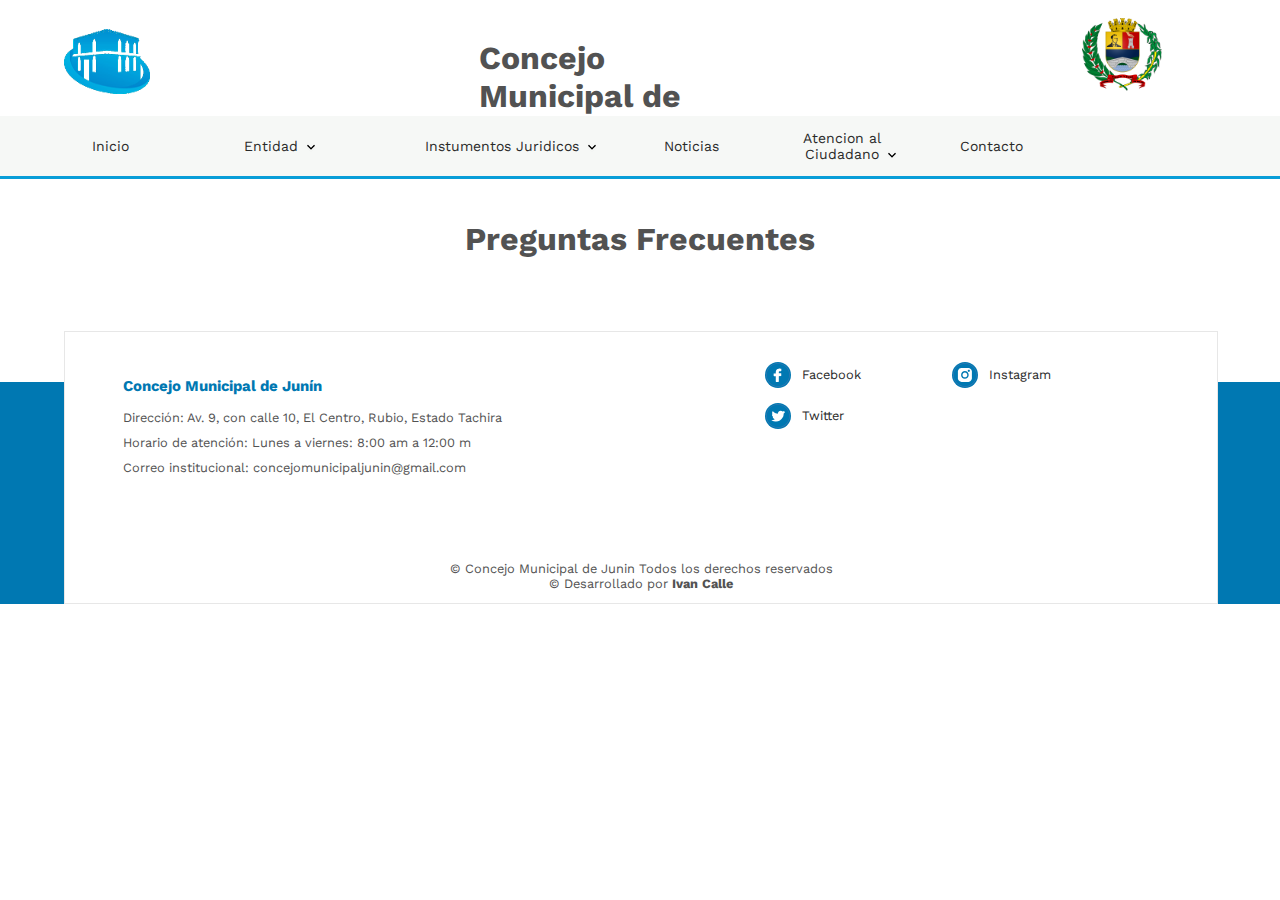
<file: preguntas.html>
<!DOCTYPE html>
<html lang="es">

<head>
    <link rel="shortcut icon" href="/asset/img/logo_junin_ico.png">
    <meta charset="UTF-8">
    <meta name="viewport"
        content="user-scalable=no, initial-scale=1, maximum-scale=1, minimum-scale=1, width=device-width">
    <title>Concejo Municipal de Junin</title>
    <link rel="stylesheet" id="sheet-body" href="/css/style.css">
    <link rel="stylesheet" id="sheet-header" href="/css/header.css">
    <link rel="stylesheet" id="sheet-footer" href="/css/footer.css">
    <link rel="stylesheet" href="/css/jquery-ui.css">
    <script async src="//cse.google.com/adsense/search/async-ads.js"></script>
    <script src="https://code.jquery.com/jquery-1.9.1.js"></script>
    <script src="/js/jquery-ui.js"></script>
    <script src="/js/function.js"></script>
    <script type="text/javascript" src="/js/jquery.lazy.min.js"></script>
    <script type="text/javascript" src="/js/alertify.js"></script>
    <link rel="stylesheet" href="/css/alertify.core.css">
    <link rel="stylesheet" href="/css/alertify.default.css">
    <link href="https://fonts.googleapis.com/icon?family=Material+Icons" rel="stylesheet">
    <link rel="stylesheet" href="https://cdnjs.cloudflare.com/ajax/libs/font-awesome/5.15.3/css/all.min.css">
    <meta name="robots" content="index,follow">
    <script src="https://www.google.com/cse/static/element/8435450f13508ca1/cse_element__es.js?usqp=CAI%3D"
        type="text/javascript"></script>
    <link type="text/css" href="https://www.google.com/cse/static/element/8435450f13508ca1/default+es.css"
        rel="stylesheet">
    <link type="text/css" href="https://www.google.com/cse/static/style/look/v4/default.css" rel="stylesheet">
    <style type="text/css">
        .gsc-control-cse {
            font-family: arial, sans-serif
        }

        .gsc-control-cse .gsc-table-result {
            font-family: arial, sans-serif
        }

        .gsc-refinementsGradient {
            background: linear-gradient(to left, rgba(255, 255, 255, 1), rgba(255, 255, 255, 0))
        }
    </style>
    <style type="text/css">
        .gscb_a {
            display: inline-block;
            font: 27px/13px arial, sans-serif
        }

        .gsst_a .gscb_a {
            color: #a1b9ed;
            cursor: pointer
        }

        .gsst_a:hover .gscb_a,
        .gsst_a:focus .gscb_a {
            color: #36c
        }

        .gsst_a {
            display: inline-block
        }

        .gsst_a {
            cursor: pointer;
            padding: 0 4px
        }

        .gsst_a:hover {
            text-decoration: none !important
        }

        .gsst_b {
            font-size: 16px;
            padding: 0 2px;
            position: relative;
            user-select: none;
            -webkit-user-select: none;
            white-space: nowrap
        }

        .gsst_e {
            vertical-align: middle;
            opacity: 0.55;
        }

        .gsst_a:hover .gsst_e,
        .gsst_a:focus .gsst_e {
            opacity: 0.72;
        }

        .gsst_a:active .gsst_e {
            opacity: 1;
        }

        .gsst_f {
            background: white;
            text-align: left
        }

        .gsst_g {
            background-color: white;
            border: 1px solid #ccc;
            border-top-color: #d9d9d9;
            box-shadow: 0 2px 4px rgba(0, 0, 0, 0.2);
            -webkit-box-shadow: 0 2px 4px rgba(0, 0, 0, 0.2);
            margin: -1px -3px;
            padding: 0 6px
        }

        .gsst_h {
            background-color: white;
            height: 1px;
            margin-bottom: -1px;
            position: relative;
            top: -1px
        }

        .gsib_a {
            width: 100%;
            padding: 4px 6px 0
        }

        .gsib_a,
        .gsib_b {
            vertical-align: top
        }

        .gssb_c {
            border: 0;
            position: absolute;
            z-index: 989
        }

        .gssb_e {
            border: 1px solid #ccc;
            border-top-color: #d9d9d9;
            box-shadow: 0 2px 4px rgba(0, 0, 0, 0.2);
            -webkit-box-shadow: 0 2px 4px rgba(0, 0, 0, 0.2);
            cursor: default
        }

        .gssb_f {
            visibility: hidden;
            white-space: nowrap
        }

        .gssb_k {
            border: 0;
            display: block;
            position: absolute;
            top: 0;
            z-index: 988
        }

        .gsdd_a {
            border: none !important
        }

        .gsq_a {
            padding: 0
        }

        .gssb_a {
            padding: 0 7px
        }

        .gssb_a,
        .gssb_a td {
            white-space: nowrap;
            overflow: hidden;
            line-height: 22px
        }

        #gssb_b {
            font-size: 11px;
            color: #36c;
            text-decoration: none
        }

        #gssb_b:hover {
            font-size: 11px;
            color: #36c;
            text-decoration: underline
        }

        .gssb_g {
            text-align: center;
            padding: 8px 0 7px;
            position: relative
        }

        .gssb_h {
            font-size: 15px;
            height: 28px;
            margin: 0.2em;
            -webkit-appearance: button
        }

        .gssb_i {
            background: #eee
        }

        .gss_ifl {
            visibility: hidden;
            padding-left: 5px
        }

        .gssb_i .gss_ifl {
            visibility: visible
        }

        a.gssb_j {
            font-size: 13px;
            color: #36c;
            text-decoration: none;
            line-height: 100%
        }

        a.gssb_j:hover {
            text-decoration: underline
        }

        .gssb_l {
            height: 1px;
            background-color: #e5e5e5
        }

        .gssb_m {
            color: #000;
            background: #fff
        }

        .gssb_a {
            padding: 0 9px
        }

        .gsib_a {
            padding: 5px 9px 4px 9px
        }

        .gscb_a {
            line-height: 27px
        }

        .gssb_e {
            border: 0
        }

        .gssb_l {
            margin: 5px 0
        }

        input.gsc-input::-webkit-input-placeholder {
            font-size: 14px
        }

        input.gsc-input:-moz-placeholder {
            font-size: 14px
        }

        input.gsc-input::-moz-placeholder {
            font-size: 14px
        }

        input.gsc-input:-ms-input-placeholder {
            font-size: 14px
        }

        input.gsc-input:focus::-webkit-input-placeholder {
            color: transparent
        }

        input.gsc-input:focus:-moz-placeholder {
            color: transparent
        }

        input.gsc-input:focus::-moz-placeholder {
            color: transparent
        }

        input.gsc-input:focus:-ms-input-placeholder {
            color: transparent
        }

        .gssb_c .gsc-completion-container {
            position: static
        }

        .gssb_c {
            z-index: 5000
        }

        .gsc-completion-container table {
            background: transparent;
            font-size: inherit;
            font-family: inherit
        }

        .gssb_c>tbody>tr,
        .gssb_c>tbody>tr>td,
        .gssb_d,
        .gssb_d>tbody>tr,
        .gssb_d>tbody>tr>td,
        .gssb_e,
        .gssb_e>tbody>tr,
        .gssb_e>tbody>tr>td {
            padding: 0;
            margin: 0;
            border: 0
        }

        .gssb_a table,
        .gssb_a table tr,
        .gssb_a table tr td {
            padding: 0;
            margin: 0;
            border: 0
        }
    </style>

</head>

<body>
    <div id="preloader" style="display: none;">
        <div id="loader"></div>
    </div>
    <div id="wrapper">
        <div id="head_content">
            <!-- <div id="headTop">
                <div id="gov"><a href="http://cmjunin.com" target="_blank">
                    <img width="60%" style="margin-top: 10px;" src="/asset/img/logo_junin_ico.png" alt="GOV">
                   
                </a></div>
            </div> -->
            <div id="headLogos">
                <div id="logo">
                    <img height="80px" width="80%" src="/asset/img/Sin título-21.png" alt="">

                </div>
                <div id="buscador" style="display: inline-flex;">
                    <h1>Concejo Municipal de Junin</h1>
                </div>
                <div id="buscador1">
                    <img width="80px" src="/asset/img/ESC-S-Junin.svg.png" alt="">
                </div>

                <div id="toggle" class="menu-toggle">
                    <span class="menu-txt">Menu</span>
                    <span class="menu-icon fa fa-bars"></span>
                </div>

            </div>

            <div id="menuMobile">
                <ul class="categorias">
                    <li class="enlace"><a href="/index.html">Inicio</a></li>
                    <li class="enlace">
                        <a>Entidad
                            <span class="arrow"></span>
                        </a>
                        <ul class="subcategorias" style="display: none;">
                            <li class="enlace"><a href="/historia.html">Historia</a></li>
                            <li class="enlace"><a href="funcionesydeberes.html">Funciones y Deberes</a></li>
                            <li class="enlace"><a href="misionvision.html">Misión y Visión</a></li>
                            <li class="enlace"><a href="/estructura.html">Estructura Administrativa</a></li>
                            <li class="enlace"><a href="/concejales.html">Concejales</a></li>
                            <!-- <li class="enlace activo"><a href="/preguntas.html">Preguntas Frecuentes</a></li> -->
                            <li class="enlace"><a href="/simbolos.html">Simbolos</a></li>
                        </ul>
                    </li>
                    <li class="enlace">
                        <a>Instumentos Juridicos
                            <span class="arrow"></span>
                        </a>
                        <ul class="subcategorias" style="display: none;">
                            <li class="enlace"><a href="/instrumentosjuridicos.html">ORDENANZA</a></li>
                            <li class="enlace"><a href="/instrumentosjuridicos.html">DECRETO</a></li>
                            <li class="enlace"><a href="/instrumentosjuridicos.html">ACUERDO</a></li>
                            <!-- <li class="enlace"><a href="/instrumentosjuridicos.html">RESOLUCION</a></li> -->
                            <li class="enlace"><a href="/instrumentosjuridicos.html">GACETA</a></li>
                        </ul>
                    </li>
                    <li class="enlace"><a href="/noticias.html">Noticias</a></li>
                    <li class="enlace">
                        <a>Atencion al Ciudadano
                            <span class="arrow"></span>
                        </a>
                        <ul class="subcategorias" style="display: none;">
                            <li class="enlace"><a href="/sugerenciasreclamos.html">Sugerencias y Reclamos</a></li>
                            <li class="enlace"><a href="/peticiones.html">Peticiones</a></li>
                            <li class="enlace"><a href="/felicitaciones.html">Felicitaciones</a></li>
                        </ul>
                    </li>
                    <li class="enlace"><a href="/contacto.html">Contacto</a></li>
                </ul>
            </div>
            <div id="headMenu">
                <ul class="categorias">
                    <li class="enlace"><a href="/index.html">Inicio</a></li>
                    <li class="enlace">
                        <a>Entidad
                            <span class="arrow"></span>
                        </a>
                        <ul class="subcategorias" style="display: none;">
                            <li class="enlace"><a href="/historia.html">Historia</a></li>
                            <li class="enlace"><a href="/funcionesydeberes.html">Funciones y Deberes</a></li>
                            <li class="enlace"><a href="/misionvision.html">Misión y Visión</a></li>
                            <li class="enlace"><a href="/estructura.html">Estructura Administrativa</a></li>
                            <li class="enlace"><a href="/concejales.html">Concejales</a></li>
                            <!-- <li class="enlace activo"><a href="/preguntas.html">Preguntas Frecuentes</a></li> -->
                            <li class="enlace"><a href="/simbolos.html">Simbolos</a></li>
                        </ul>
                    </li>
                    <li class="enlace">
                        <a>Instumentos Juridicos
                            <span class="arrow"></span>
                        </a>
                        <ul class="subcategorias" style="display: none;">
                            <li class="enlace"><a href="/instrumentosjuridicos.html">ORDENANZA</a></li>
                            <li class="enlace"><a href="/instrumentosjuridicos.html">DECRETO</a></li>
                            <li class="enlace"><a href="/instrumentosjuridicos.html">ACUERDO</a></li>
                            <!-- <li class="enlace"><a href="/instrumentosjuridicos.html">RESOLUCION</a></li> -->
                            <li class="enlace"><a href="/instrumentosjuridicos.html">GACETA</a></li>
                        </ul>
                    </li>
                    <li class="enlace"><a href="/noticias.html">Noticias</a></li>
                    <li class="enlace">
                        <a>Atencion al Ciudadano
                            <span class="arrow"></span>
                        </a>
                        <ul class="subcategorias" style="display: none;">
                            <li class="enlace"><a href="/sugerenciasreclamos.html">Sugerencias y Reclamos</a></li>
                            <li class="enlace"><a href="/peticiones.html">Peticiones</a></li>
                            <li class="enlace"><a href="/felicitaciones.html">Felicitaciones</a></li>
                        </ul>
                    </li>
                    <li class="enlace"><a href="/contacto.html">Contacto</a></li>
                </ul>
            </div>
            <div id="toggleMobile"></div>
            <script>

                var toggle = document.getElementById("toggle");
                toggle.addEventListener("click", function () {
                    this.classList.toggle("open");
                    var icon = this.querySelector(".menu-icon");
                    if (icon.classList.contains("fa-bars")) {
                        icon.classList.remove("fa-bars");
                        icon.classList.add("fa-compress");
                    } else {
                        icon.classList.remove("fa-compress");
                        icon.classList.add("fa-bars");
                    }
                });
            </script>

        </div>
        <div id="body_content">
            <div id="content">
                <link rel="stylesheet" type="text/css" href="/css/lightslider.css">
                <link rel="stylesheet" type="text/css" href="/css/lightbox.css">

                <div class="containerText">
                    <div class="title1">
                        <h1 class="title2">Preguntas Frecuentes</h1>
                    </div>



                </div>
                <div id="foot_content">
                    <div id="footer">
                        <div id="aside1">
                            <div id="info">
                                <h3>Concejo Municipal de Junín</h3>
                                <p>Dirección: Av. 9, con calle 10, El Centro, Rubio, Estado Tachira</p>
                                <p>Horario de atención: Lunes a viernes: 8:00 am a 12:00 m</p>
                                <!-- <p>Teléfono 0424 000 0000</p> -->
                                <p>Correo institucional: concejomunicipaljunin@gmail.com</p>

                            </div>
                            <div id="logoFooter">
                                <div id="redes">
                                    <a href="https://www.facebook.com/concejomunicipaljunin2" rel="noreferrer" target="_blank"><img src="/asset/img/iconFacebook.svg"
                                            alt=""><span>Facebook</span></a>
                                    <a href="https://www.instagram.com/concejomunicipaljunin" rel="noreferrer" target="_blank"><img src="/asset/img/iconInstagram.svg"
                                            alt=""><span>Instagram</span></a>
                                    <a href="https://twitter.com/Concejojunin22" rel="noreferrer" target="_blank"><img src="/asset/img/iconTwitter.svg"
                                            alt=""><span>Twitter</span></a>
                                    <!-- <a href="" rel="noreferrer" target="_blank"><img src="/asset/img/gmail.png"
                                            alt=""><span>Gmail</span></a> -->
                                </div>
                            </div>
                        </div>
                        <p class="footer__copy">
                            &copy; Concejo Municipal de Junin Todos los derechos reservados <br> &copy; Desarrollado por
                            <b>Ivan Calle</b>
                        </p>
                    </div>
                </div>
                <script type="text/javascript" src="/js/lightslider.js"></script>
                <script type="text/javascript" src="/js/lightbox.js"></script>
                <script>

                    $(document).ready(function () {
                        var slider = $('#imageGallery').lightSlider({
                            gallery: true,
                            auto: true,
                            speed: 600,
                            pause: 5000,
                            item: 1,
                            loop: true,
                            thumbItem: 6,
                            slideMargin: 0,
                            gallery: false,
                            enableDrag: true,
                            currentPagerPosition: 'left'
                        });
                        var isPlaying = true;
                        $('#play-pause').click(function () {
                            if (isPlaying) {
                                slider.pause();
                                $('#play-icon').removeClass("fa-pause").addClass("fa-play");
                                $('#play-pause').attr("title", "Presiona para reproducir las diapositivas");
                                $('#play-pause').html('<i id="play-icon" class="fa fa-play"></i> Reproducir');
                            } else {
                                slider.play();
                                $('#play-icon').removeClass("fa-play").addClass("fa-pause");
                                $('#play-pause').attr("title", "Presiona para detener las diapositivas");
                                $('#play-pause').html('<i id="play-icon" class="fa fa-pause"></i> Detener');
                            }
                            isPlaying = !isPlaying;
                        });
                    });

                </script>
            </div>
        </div>
        <script type="text/javascript" src="/js/jquery.cockie.js"></script>
        <script>

            $(window).on('load', function () {
                $('#preloader').fadeOut('slow');
                $(".categorias li").mouseover(function () {
                    $('.subcategorias').not($(this).parent()).css('display', 'none');
                    $(this).children('.subcategorias').css('display', 'flex');
                    $(this).children('.subcategorias').css('flex-wrap', 'wrap');
                });
                $(".categorias li").mouseout(function () {
                    $(this).children('.subcategorias').css('display', 'none');
                });
                $("#slideshow > div:gt(0)").hide();
                setInterval(function () {
                    $('#slideshow > div:first')
                        .fadeOut(1000)
                        .next()
                        .fadeIn(1000)
                        .end()
                        .appendTo('#slideshow');
                }, 4000);
                $("#accesibilidad").click(function () {
                    $("#menuAccesibilidad").toggle("slow", function () {
                        // Animation complete.
                    });
                });
                $("#btnCerrar").click(function () {
                    $("#menuAccesibilidad").toggle("slow", function () {
                        // Animation complete.
                    });
                });
                $("#btnUp").on("click", function () {
                    size = $("body").css("font-size");
                    size = parseInt(size, 10);
                    if ((size + 2) <= 24) {
                        $("body").css("font-size", "+=2");
                        $("#wrapper").css(size += 2);
                    }
                });
                $("#btnDown").on("click", function () {
                    size = $("body").css("font-size");
                    size = parseInt(size, 10);
                    if ((size + 2) <= 24) {
                        $("body").css("font-size", "-=2");
                        $("#wrapper").css(size -= 2);
                    }
                });
                $("#toggleMobile").click(function () {
                    $('#menuMobile').toggle();
                });
                $('.lazy').lazy();
                $('.menuIconosTop li').hover(function () {
                    $(this).find('.material-icons').toggleClass('textColorBlue');
                    $(this).toggleClass('textColorBlue');
                });
                $('.menuIconosMiddle li').hover(function () {
                    $(this).find('.material-icons').toggleClass('textColorGreen');
                    $(this).toggleClass('textColorGreen');
                });
                $('.menuIconosDown li').hover(function () {
                    $(this).find('.material-icons').toggleClass('textColorGreen');
                    $(this).toggleClass('textColorGreen');
                });
                $("#btnContraste").click(function () {
                    if ($.cookie('sham')) {
                        $("#sheet-header").attr("href", "/themes/css/header.css");
                        $("#sheet-body").attr("href", "/themes/css/estilos.css");
                        $("#sheet-footer").attr("href", "/themes/css/footer.css");
                        $.removeCookie('sham', { path: '/' });
                    } else {
                        $("#sheet-header").attr("href", "/themes/css/contraste/header.css");
                        $("#sheet-body").attr("href", "/themes/css/contraste/estilos.css");
                        $("#sheet-footer").attr("href", "/themes/css/contraste/footer.css");
                        $.cookie('sham', "contraste", { expires: 7, path: '/' });
                    }
                })
            });
            $(window).scroll(function () {
                if ($(this).scrollTop() > 100) {
                    $('.scrollup').fadeIn();
                } else {
                    $('.scrollup').fadeOut();
                }
            });
            $('.scrollup').click(function () {
                $("html, body").animate({ scrollTop: 0 }, 600);
                return false;
            });
            $("#toggle").click(function () {
                $('#menuMobile').toggle('slow');
            });
        </script>
        <script async src="https://www.googletagmanager.com/gtag/js?id=G-F8T2GD2VD3"></script>
        <script>

            window.dataLayer = window.dataLayer || [];
            function gtag() { dataLayer.push(arguments); }
            gtag('js', new Date());

            gtag('config', 'G-F8T2GD2VD3');

        </script>
    </div>
</body>

</html>
</file>
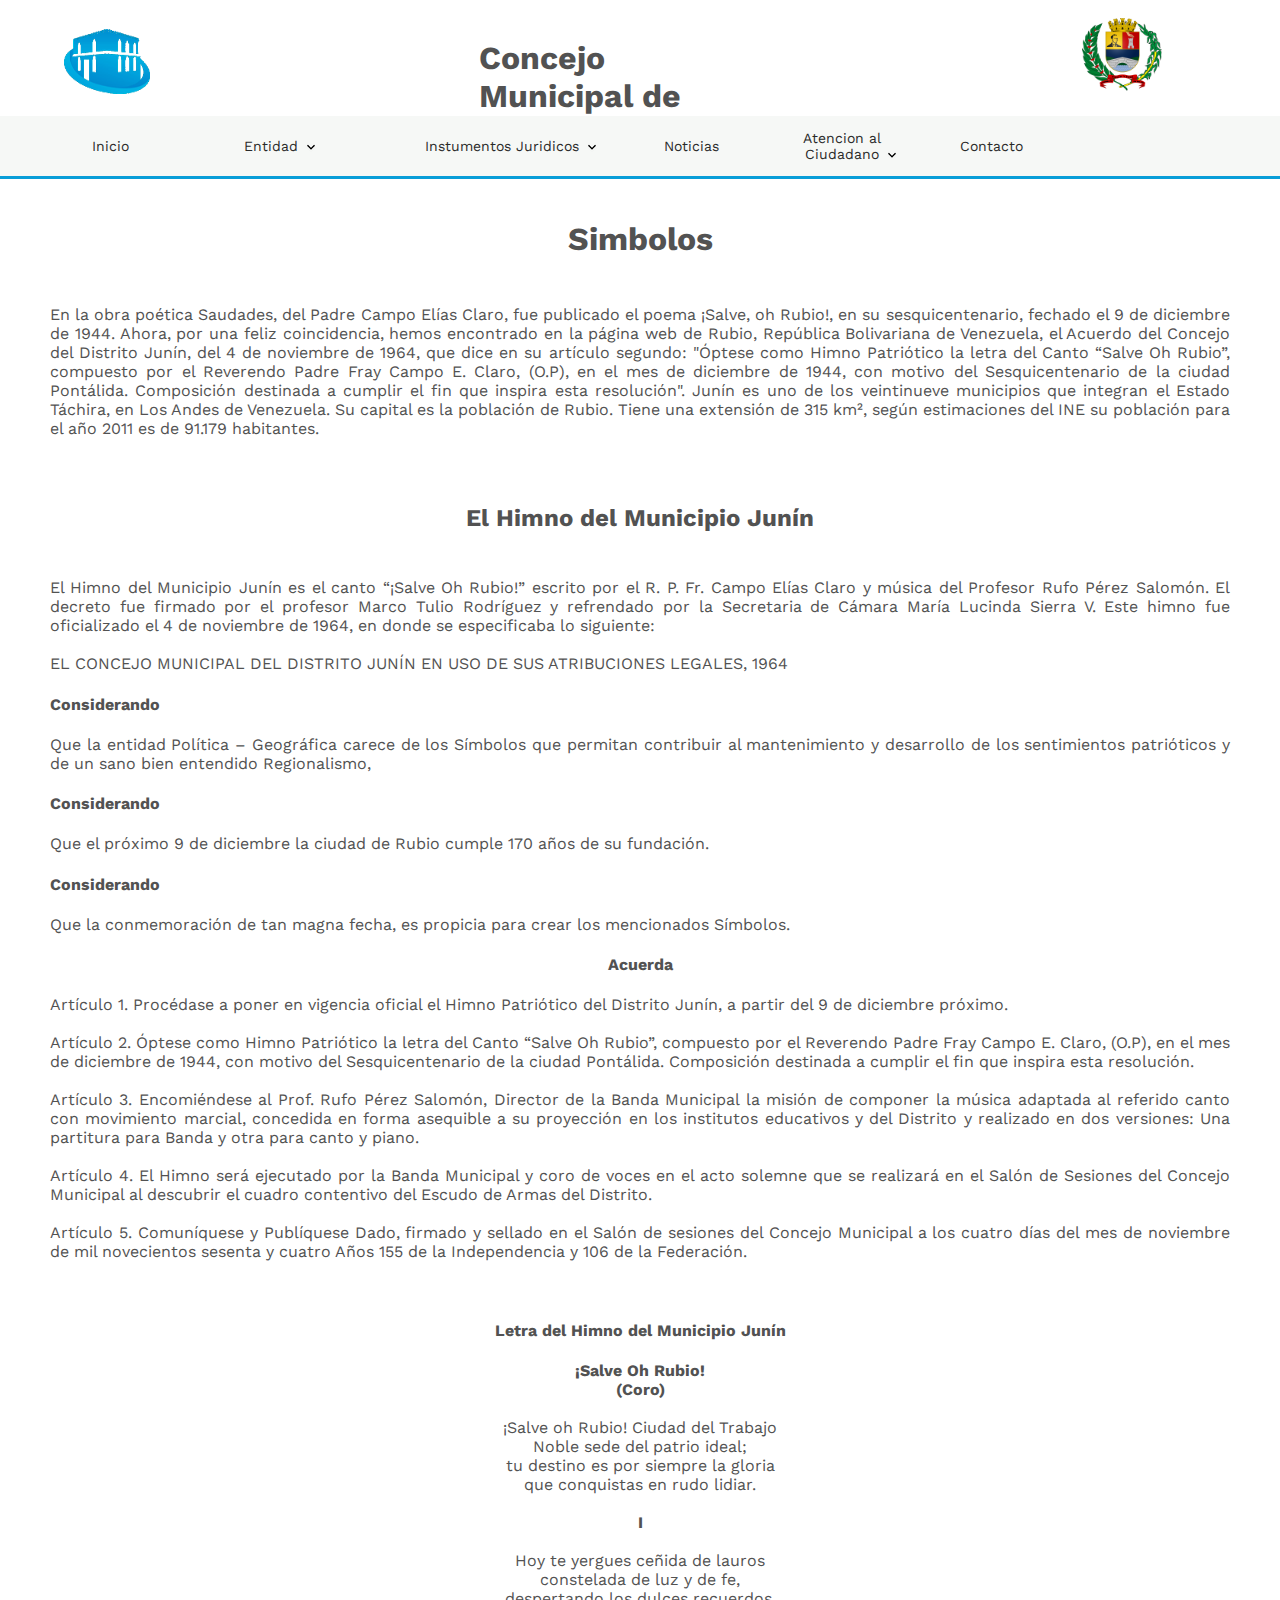
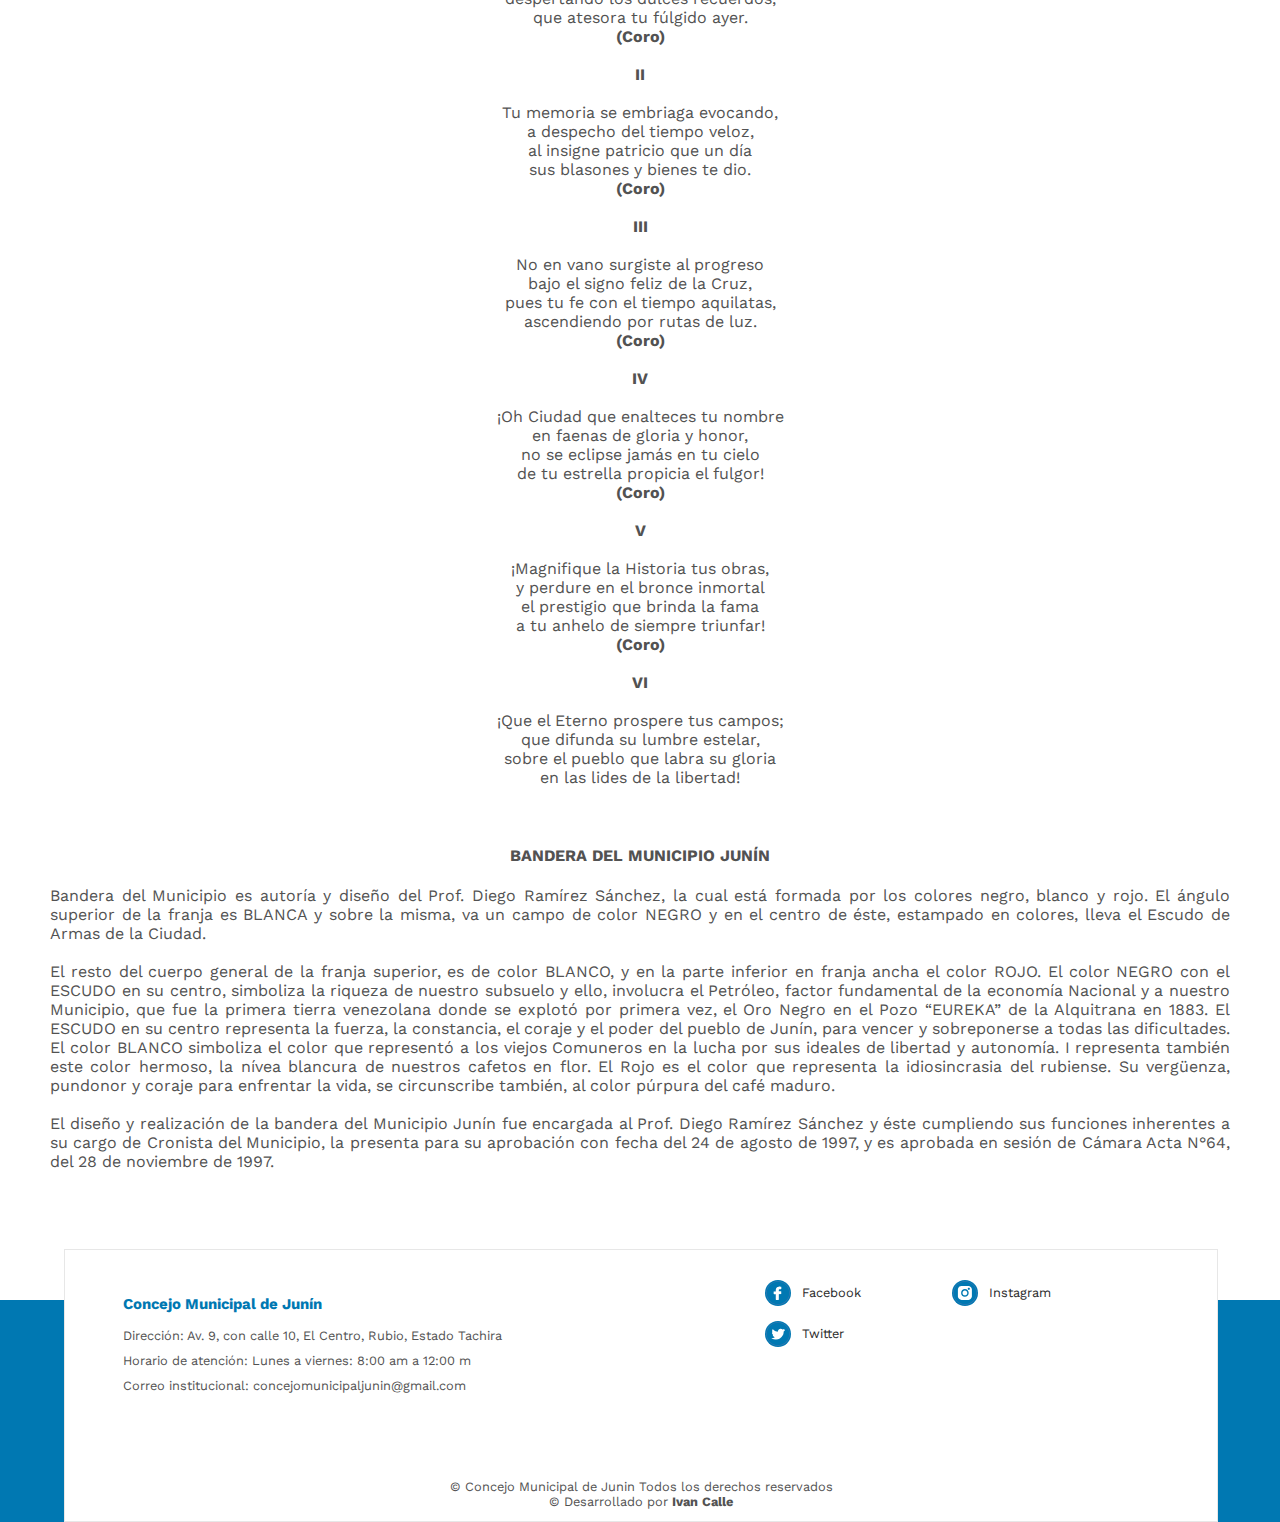
<file: simbolos.html>
<!DOCTYPE html>
<html lang="es">
  <head>
    <link rel="shortcut icon" href="/asset/img/logo_junin_ico.png" />
    <meta charset="UTF-8" />
    <meta
      name="viewport"
      content="user-scalable=no, initial-scale=1, maximum-scale=1, minimum-scale=1, width=device-width"
    />
    <title>Concejo Municipal de Junin</title>
    <link rel="stylesheet" id="sheet-body" href="/css/style.css" />
    <link rel="stylesheet" id="sheet-header" href="/css/header.css" />
    <link rel="stylesheet" id="sheet-footer" href="/css/footer.css" />
    <link rel="stylesheet" href="/css/jquery-ui.css" />
    <script async src="//cse.google.com/adsense/search/async-ads.js"></script>
    <script src="https://code.jquery.com/jquery-1.9.1.js"></script>
    <script src="/js/jquery-ui.js"></script>
    <script src="/js/function.js"></script>
    <script type="text/javascript" src="/js/jquery.lazy.min.js"></script>
    <script type="text/javascript" src="/js/alertify.js"></script>
    <link rel="stylesheet" href="/css/alertify.core.css" />
    <link rel="stylesheet" href="/css/alertify.default.css" />
    <link
      href="https://fonts.googleapis.com/icon?family=Material+Icons"
      rel="stylesheet"
    />
    <link
      rel="stylesheet"
      href="https://cdnjs.cloudflare.com/ajax/libs/font-awesome/5.15.3/css/all.min.css"
    />
    <meta name="robots" content="index,follow" />
    <script
      src="https://www.google.com/cse/static/element/8435450f13508ca1/cse_element__es.js?usqp=CAI%3D"
      type="text/javascript"
    ></script>
    <link
      type="text/css"
      href="https://www.google.com/cse/static/element/8435450f13508ca1/default+es.css"
      rel="stylesheet"
    />
    <link
      type="text/css"
      href="https://www.google.com/cse/static/style/look/v4/default.css"
      rel="stylesheet"
    />
    <style type="text/css">
      .gsc-control-cse {
        font-family: arial, sans-serif;
      }

      .gsc-control-cse .gsc-table-result {
        font-family: arial, sans-serif;
      }

      .gsc-refinementsGradient {
        background: linear-gradient(
          to left,
          rgba(255, 255, 255, 1),
          rgba(255, 255, 255, 0)
        );
      }
    </style>
    <style type="text/css">
      .gscb_a {
        display: inline-block;
        font: 27px/13px arial, sans-serif;
      }

      .gsst_a .gscb_a {
        color: #a1b9ed;
        cursor: pointer;
      }

      .gsst_a:hover .gscb_a,
      .gsst_a:focus .gscb_a {
        color: #36c;
      }

      .gsst_a {
        display: inline-block;
      }

      .gsst_a {
        cursor: pointer;
        padding: 0 4px;
      }

      .gsst_a:hover {
        text-decoration: none !important;
      }

      .gsst_b {
        font-size: 16px;
        padding: 0 2px;
        position: relative;
        user-select: none;
        -webkit-user-select: none;
        white-space: nowrap;
      }

      .gsst_e {
        vertical-align: middle;
        opacity: 0.55;
      }

      .gsst_a:hover .gsst_e,
      .gsst_a:focus .gsst_e {
        opacity: 0.72;
      }

      .gsst_a:active .gsst_e {
        opacity: 1;
      }

      .gsst_f {
        background: white;
        text-align: left;
      }

      .gsst_g {
        background-color: white;
        border: 1px solid #ccc;
        border-top-color: #d9d9d9;
        box-shadow: 0 2px 4px rgba(0, 0, 0, 0.2);
        -webkit-box-shadow: 0 2px 4px rgba(0, 0, 0, 0.2);
        margin: -1px -3px;
        padding: 0 6px;
      }

      .gsst_h {
        background-color: white;
        height: 1px;
        margin-bottom: -1px;
        position: relative;
        top: -1px;
      }

      .gsib_a {
        width: 100%;
        padding: 4px 6px 0;
      }

      .gsib_a,
      .gsib_b {
        vertical-align: top;
      }

      .gssb_c {
        border: 0;
        position: absolute;
        z-index: 989;
      }

      .gssb_e {
        border: 1px solid #ccc;
        border-top-color: #d9d9d9;
        box-shadow: 0 2px 4px rgba(0, 0, 0, 0.2);
        -webkit-box-shadow: 0 2px 4px rgba(0, 0, 0, 0.2);
        cursor: default;
      }

      .gssb_f {
        visibility: hidden;
        white-space: nowrap;
      }

      .gssb_k {
        border: 0;
        display: block;
        position: absolute;
        top: 0;
        z-index: 988;
      }

      .gsdd_a {
        border: none !important;
      }

      .gsq_a {
        padding: 0;
      }

      .gssb_a {
        padding: 0 7px;
      }

      .gssb_a,
      .gssb_a td {
        white-space: nowrap;
        overflow: hidden;
        line-height: 22px;
      }

      #gssb_b {
        font-size: 11px;
        color: #36c;
        text-decoration: none;
      }

      #gssb_b:hover {
        font-size: 11px;
        color: #36c;
        text-decoration: underline;
      }

      .gssb_g {
        text-align: center;
        padding: 8px 0 7px;
        position: relative;
      }

      .gssb_h {
        font-size: 15px;
        height: 28px;
        margin: 0.2em;
        -webkit-appearance: button;
      }

      .gssb_i {
        background: #eee;
      }

      .gss_ifl {
        visibility: hidden;
        padding-left: 5px;
      }

      .gssb_i .gss_ifl {
        visibility: visible;
      }

      a.gssb_j {
        font-size: 13px;
        color: #36c;
        text-decoration: none;
        line-height: 100%;
      }

      a.gssb_j:hover {
        text-decoration: underline;
      }

      .gssb_l {
        height: 1px;
        background-color: #e5e5e5;
      }

      .gssb_m {
        color: #000;
        background: #fff;
      }

      .gssb_a {
        padding: 0 9px;
      }

      .gsib_a {
        padding: 5px 9px 4px 9px;
      }

      .gscb_a {
        line-height: 27px;
      }

      .gssb_e {
        border: 0;
      }

      .gssb_l {
        margin: 5px 0;
      }

      input.gsc-input::-webkit-input-placeholder {
        font-size: 14px;
      }

      input.gsc-input:-moz-placeholder {
        font-size: 14px;
      }

      input.gsc-input::-moz-placeholder {
        font-size: 14px;
      }

      input.gsc-input:-ms-input-placeholder {
        font-size: 14px;
      }

      input.gsc-input:focus::-webkit-input-placeholder {
        color: transparent;
      }

      input.gsc-input:focus:-moz-placeholder {
        color: transparent;
      }

      input.gsc-input:focus::-moz-placeholder {
        color: transparent;
      }

      input.gsc-input:focus:-ms-input-placeholder {
        color: transparent;
      }

      .gssb_c .gsc-completion-container {
        position: static;
      }

      .gssb_c {
        z-index: 5000;
      }

      .gsc-completion-container table {
        background: transparent;
        font-size: inherit;
        font-family: inherit;
      }

      .gssb_c > tbody > tr,
      .gssb_c > tbody > tr > td,
      .gssb_d,
      .gssb_d > tbody > tr,
      .gssb_d > tbody > tr > td,
      .gssb_e,
      .gssb_e > tbody > tr,
      .gssb_e > tbody > tr > td {
        padding: 0;
        margin: 0;
        border: 0;
      }

      .gssb_a table,
      .gssb_a table tr,
      .gssb_a table tr td {
        padding: 0;
        margin: 0;
        border: 0;
      }
    </style>
  </head>

  <body>
    <div id="preloader" style="display: none">
      <div id="loader"></div>
    </div>
    <div id="wrapper">
      <div id="head_content">
        <!-- <div id="headTop">
                <div id="gov"><a href="http://cmjunin.com" target="_blank">
                    <img width="60%" style="margin-top: 10px;" src="/asset/img/logo_junin_ico.png" alt="GOV">
                   
                </a></div>
            </div> -->
            <div id="headLogos">
              <div id="logo">
                  <img height="80px" width="80%" src="/asset/img/Sin título-21.png" alt="">

              </div>
              <div id="buscador" style="display: inline-flex;">
                  <h1>Concejo Municipal de Junin</h1>
              </div>
              <div id="buscador1">
                  <img width="80px" src="/asset/img/ESC-S-Junin.svg.png" alt="">
              </div>

              <div id="toggle" class="menu-toggle">
                  <span class="menu-txt">Menu</span>
                  <span class="menu-icon fa fa-bars"></span>
              </div>

          </div>

        <div id="menuMobile">
          <ul class="categorias">
            <li class="enlace"><a href="/index.html">Inicio</a></li>
            <li class="enlace">
              <a
                >Entidad
                <span class="arrow"></span>
              </a>
              <ul class="subcategorias" style="display: none">
                <li class="enlace"><a href="/historia.html">Historia</a></li>
                <li class="enlace">
                  <a href="funcionesydeberes.html">Funciones y Deberes</a>
                </li>
                <li class="enlace">
                  <a href="misionvision.html">Misión y Visión</a>
                </li>
                <li class="enlace">
                  <a href="/estructura.html">Estructura Administrativa</a>
                </li>
                <li class="enlace">
                  <a href="/concejales.html">Concejales</a>
                </li>
                <li class="enlace">
                  <!-- <a href="/preguntas.html">Preguntas Frecuentes</a> -->
                </li>
                <li class="enlace activo">
                  <a href="/simbolos.html">Simbolos</a>
                </li>
              </ul>
            </li>
            <li class="enlace">
              <a
                >Instumentos Juridicos
                <span class="arrow"></span>
              </a>
              <ul class="subcategorias" style="display: none">
                <li class="enlace">
                  <a href="/instrumentosjuridicos.html">ORDENANZA</a>
                </li>
                <li class="enlace">
                  <a href="/instrumentosjuridicos.html">DECRETO</a>
                </li>
                <li class="enlace">
                  <a href="/instrumentosjuridicos.html">ACUERDO</a>
                </li>
                <!-- <li class="enlace"><a href="/instrumentosjuridicos.html">RESOLUCION</a></li> -->
                <li class="enlace">
                  <a href="/instrumentosjuridicos.html">GACETA</a>
                </li>
              </ul>
            </li>
            <li class="enlace"><a href="/noticias.html">Noticias</a></li>
            <li class="enlace">
              <a
                >Atencion al Ciudadano
                <span class="arrow"></span>
              </a>
              <ul class="subcategorias" style="display: none">
                <li class="enlace">
                  <a href="/sugerenciasreclamos.html">Sugerencias y Reclamos</a>
                </li>
                <li class="enlace">
                  <a href="/peticiones.html">Peticiones</a>
                </li>
                <li class="enlace">
                  <a href="/felicitaciones.html">Felicitaciones</a>
                </li>
              </ul>
            </li>
            <li class="enlace"><a href="/contacto.html">Contacto</a></li>
          </ul>
        </div>
        <div id="headMenu">
          <ul class="categorias">
            <li class="enlace"><a href="/index.html">Inicio</a></li>
            <li class="enlace">
              <a
                >Entidad
                <span class="arrow"></span>
              </a>
              <ul class="subcategorias" style="display: none">
                <li class="enlace"><a href="/historia.html">Historia</a></li>
                <li class="enlace">
                  <a href="/funcionesydeberes.html">Funciones y Deberes</a>
                </li>
                <li class="enlace">
                  <a href="/misionvision.html">Misión y Visión</a>
                </li>
                <li class="enlace">
                  <a href="/estructura.html">Estructura Administrativa</a>
                </li>
                <li class="enlace">
                  <a href="/concejales.html">Concejales</a>
                </li>
                <li class="enlace">
                  <!-- <a href="/preguntas.html">Preguntas Frecuentes</a> -->
                </li>
                <li class="enlace activo">
                  <a href="/simbolos.html">Simbolos</a>
                </li>
              </ul>
            </li>
            <li class="enlace">
              <a
                >Instumentos Juridicos
                <span class="arrow"></span>
              </a>
              <ul class="subcategorias" style="display: none">
                <li class="enlace">
                  <a href="/instrumentosjuridicos.html">ORDENANZA</a>
                </li>
                <li class="enlace">
                  <a href="/instrumentosjuridicos.html">DECRETO</a>
                </li>
                <li class="enlace">
                  <a href="/instrumentosjuridicos.html">ACUERDO</a>
                </li>
                <!-- <li class="enlace"><a href="/instrumentosjuridicos.html">RESOLUCION</a></li> -->
                <li class="enlace">
                  <a href="/instrumentosjuridicos.html">GACETA</a>
                </li>
              </ul>
            </li>
            <li class="enlace"><a href="/noticias.html">Noticias</a></li>
            <li class="enlace">
              <a
                >Atencion al Ciudadano
                <span class="arrow"></span>
              </a>
              <ul class="subcategorias" style="display: none">
                <li class="enlace">
                  <a href="/sugerenciasreclamos.html">Sugerencias y Reclamos</a>
                </li>
                <li class="enlace">
                  <a href="/peticiones.html">Peticiones</a>
                </li>
                <li class="enlace">
                  <a href="/felicitaciones.html">Felicitaciones</a>
                </li>
              </ul>
            </li>
            <li class="enlace"><a href="/contacto.html">Contacto</a></li>
          </ul>
        </div>
        <div id="toggleMobile"></div>
        <script>
          var toggle = document.getElementById("toggle");
          toggle.addEventListener("click", function () {
            this.classList.toggle("open");
            var icon = this.querySelector(".menu-icon");
            if (icon.classList.contains("fa-bars")) {
              icon.classList.remove("fa-bars");
              icon.classList.add("fa-compress");
            } else {
              icon.classList.remove("fa-compress");
              icon.classList.add("fa-bars");
            }
          });
        </script>
      </div>
      <div id="body_content">
        <div id="content">
          <link rel="stylesheet" type="text/css" href="/css/lightslider.css" />
          <link rel="stylesheet" type="text/css" href="/css/lightbox.css" />

          <div class="containerText">
            <div class="title1">
              <h1 class="title2">Simbolos</h1>
            </div>
            <div class="text1">
              <p class="text2">
                En la obra poética Saudades, del Padre Campo Elías Claro, fue
                publicado el poema ¡Salve, oh Rubio!, en su sesquicentenario,
                fechado el 9 de diciembre de 1944. Ahora, por una feliz
                coincidencia, hemos encontrado en la página web de Rubio,
                República Bolivariana de Venezuela, el Acuerdo del Concejo del
                Distrito Junín, del 4 de noviembre de 1964, que dice en su
                artículo segundo: "Óptese como Himno Patriótico la letra del
                Canto “Salve Oh Rubio”, compuesto por el Reverendo Padre Fray
                Campo E. Claro, (O.P), en el mes de diciembre de 1944, con
                motivo del Sesquicentenario de la ciudad Pontálida. Composición
                destinada a cumplir el fin que inspira esta resolución". Junín
                es uno de los veintinueve municipios que integran el Estado
                Táchira, en Los Andes de Venezuela. Su capital es la población
                de Rubio. Tiene una extensión de 315 km², según estimaciones del
                INE su población para el año 2011 es de 91.179 habitantes.
              </p>
            </div>
            <div class="title1">
              <h2 class="title2">El Himno del Municipio Junín</h2>
            </div>
          </div>
          <div class="text1">
            <p class="text2">
              El Himno del Municipio Junín es el canto “¡Salve Oh Rubio!”
              escrito por el R. P. Fr. Campo Elías Claro y música del Profesor
              Rufo Pérez Salomón. El decreto fue firmado por el profesor Marco
              Tulio Rodríguez y refrendado por la Secretaria de Cámara María
              Lucinda Sierra V. Este himno fue oficializado el 4 de noviembre de
              1964, en donde se especificaba lo siguiente: <br /><br />
              EL CONCEJO MUNICIPAL DEL DISTRITO JUNÍN EN USO DE SUS ATRIBUCIONES
              LEGALES, 1964
            </p>
            <h4>Considerando</h4>
            <p>
              Que la entidad Política – Geográfica carece de los Símbolos que
              permitan contribuir al mantenimiento y desarrollo de los
              sentimientos patrióticos y de un sano bien entendido Regionalismo,
            </p>
            <h4>Considerando</h4>
            <p>
              Que el próximo 9 de diciembre la ciudad de Rubio cumple 170 años
              de su fundación.
            </p>
            <h4>Considerando</h4>
            <p>
              Que la conmemoración de tan magna fecha, es propicia para crear
              los mencionados Símbolos.
            </p>
            <h4 style="text-align: center">Acuerda</h4>
            <p>
              Artículo 1. Procédase a poner en vigencia oficial el Himno
              Patriótico del Distrito Junín, a partir del 9 de diciembre
              próximo.
              <br /><br />Artículo 2. Óptese como Himno Patriótico la letra del
              Canto “Salve Oh Rubio”, compuesto por el Reverendo Padre Fray
              Campo E. Claro, (O.P), en el mes de diciembre de 1944, con motivo
              del Sesquicentenario de la ciudad Pontálida. Composición destinada
              a cumplir el fin que inspira esta resolución. <br /><br />Artículo
              3. Encomiéndese al Prof. Rufo Pérez Salomón, Director de la Banda
              Municipal la misión de componer la música adaptada al referido
              canto con movimiento marcial, concedida en forma asequible a su
              proyección en los institutos educativos y del Distrito y realizado
              en dos versiones: Una partitura para Banda y otra para canto y
              piano. <br /><br />Artículo 4. El Himno será ejecutado por la
              Banda Municipal y coro de voces en el acto solemne que se
              realizará en el Salón de Sesiones del Concejo Municipal al
              descubrir el cuadro contentivo del Escudo de Armas del Distrito.
              <br /><br />Artículo 5. Comuníquese y Publíquese Dado, firmado y
              sellado en el Salón de sesiones del Concejo Municipal a los cuatro
              días del mes de noviembre de mil novecientos sesenta y cuatro Años
              155 de la Independencia y 106 de la Federación. <br /><br /><br />
            </p>
            <h4 style="text-align: center">
              Letra del Himno del Municipio Junín
            </h4>
            <p style="text-align: center">
              <b>¡Salve Oh Rubio!</b><br />
              <b>(Coro)</b><br /><br />
              ¡Salve oh Rubio! Ciudad del Trabajo <br />
              Noble sede del patrio ideal; <br />
              tu destino es por siempre la gloria <br />
              que conquistas en rudo lidiar. <br /><br />
              <b>I</b> <br /><br />
              Hoy te yergues ceñida de lauros <br />
              constelada de luz y de fe, <br />
              despertando los dulces recuerdos, <br />
              que atesora tu fúlgido ayer. <br />
              <b>(Coro)</b> <br /><br />
              <b>II</b> <br /><br />
              Tu memoria se embriaga evocando, <br />
              a despecho del tiempo veloz, <br />
              al insigne patricio que un día <br />
              sus blasones y bienes te dio. <br />
              <b>(Coro)</b> <br /><br />
              <b>III</b> <br /><br />
              No en vano surgiste al progreso <br />
              bajo el signo feliz de la Cruz, <br />
              pues tu fe con el tiempo aquilatas, <br />
              ascendiendo por rutas de luz. <br />
              <b>(Coro)</b><br /><br />
              <b>IV</b> <br /><br />
              ¡Oh Ciudad que enalteces tu nombre <br />
              en faenas de gloria y honor, <br />
              no se eclipse jamás en tu cielo <br />
              de tu estrella propicia el fulgor! <br />
              <b>(Coro)</b><br /><br />
              <b>V</b> <br /><br />
              ¡Magnifique la Historia tus obras, <br />
              y perdure en el bronce inmortal <br />
              el prestigio que brinda la fama <br />
              a tu anhelo de siempre triunfar! <br />
              <b>(Coro)</b><br /><br />
              <b>VI</b> <br /><br />
              ¡Que el Eterno prospere tus campos; <br />
              que difunda su lumbre estelar, <br />
              sobre el pueblo que labra su gloria <br />
              en las lides de la libertad! <br /><br /><br />
            </p>
            <h4 style="text-align: center">BANDERA DEL MUNICIPIO JUNÍN</h4>
            <p>
              Bandera del Municipio es autoría y diseño del Prof. Diego Ramírez
              Sánchez, la cual está formada por los colores negro, blanco y
              rojo. El ángulo superior de la franja es BLANCA y sobre la misma,
              va un campo de color NEGRO y en el centro de éste, estampado en
              colores, lleva el Escudo de Armas de la Ciudad. <br /><br />
              El resto del cuerpo general de la franja superior, es de color
              BLANCO, y en la parte inferior en franja ancha el color ROJO. El
              color NEGRO con el ESCUDO en su centro, simboliza la riqueza de
              nuestro subsuelo y ello, involucra el Petróleo, factor fundamental
              de la economía Nacional y a nuestro Municipio, que fue la primera
              tierra venezolana donde se explotó por primera vez, el Oro Negro
              en el Pozo “EUREKA” de la Alquitrana en 1883. El ESCUDO en su
              centro representa la fuerza, la constancia, el coraje y el poder
              del pueblo de Junín, para vencer y sobreponerse a todas las
              dificultades. El color BLANCO simboliza el color que representó a
              los viejos Comuneros en la lucha por sus ideales de libertad y
              autonomía. I representa también este color hermoso, la nívea
              blancura de nuestros cafetos en flor. El Rojo es el color que
              representa la idiosincrasia del rubiense. Su vergüenza, pundonor y
              coraje para enfrentar la vida, se circunscribe también, al color
              púrpura del café maduro. <br /><br />
              El diseño y realización de la bandera del Municipio Junín fue
              encargada al Prof. Diego Ramírez Sánchez y éste cumpliendo sus
              funciones inherentes a su cargo de Cronista del Municipio, la
              presenta para su aprobación con fecha del 24 de agosto de 1997, y
              es aprobada en sesión de Cámara Acta N°64, del 28 de noviembre de
              1997.
            </p>
          </div>
          <div id="foot_content">
            <div id="footer">
              <div id="aside1">
                <div id="info">
                    <h3>Concejo Municipal de Junín</h3>
                    <p>Dirección: Av. 9, con calle 10, El Centro, Rubio, Estado Tachira</p>
                    <p>Horario de atención: Lunes a viernes: 8:00 am a 12:00 m</p>
                    <!-- <p>Teléfono 0424 000 0000</p> -->
                    <p>Correo institucional: concejomunicipaljunin@gmail.com</p>

                </div>
                <div id="logoFooter">
                    <div id="redes">
                        <a href="https://www.facebook.com/concejomunicipaljunin2" rel="noreferrer" target="_blank"><img src="/asset/img/iconFacebook.svg"
                                alt=""><span>Facebook</span></a>
                        <a href="https://www.instagram.com/concejomunicipaljunin" rel="noreferrer" target="_blank"><img src="/asset/img/iconInstagram.svg"
                                alt=""><span>Instagram</span></a>
                        <a href="https://twitter.com/Concejojunin22" rel="noreferrer" target="_blank"><img src="/asset/img/iconTwitter.svg"
                                alt=""><span>Twitter</span></a>
                        <!-- <a href="" rel="noreferrer" target="_blank"><img src="/asset/img/gmail.png"
                                alt=""><span>Gmail</span></a> -->
                    </div>
                </div>
            </div>
              <p class="footer__copy">
                &copy; Concejo Municipal de Junin Todos los derechos reservados
                <br />
                &copy; Desarrollado por
                <b>Ivan Calle</b>
              </p>
            </div>
          </div>
          <script type="text/javascript" src="/js/lightslider.js"></script>
          <script type="text/javascript" src="/js/lightbox.js"></script>
          <script>
            $(document).ready(function () {
              var slider = $("#imageGallery").lightSlider({
                gallery: true,
                auto: true,
                speed: 600,
                pause: 5000,
                item: 1,
                loop: true,
                thumbItem: 6,
                slideMargin: 0,
                gallery: false,
                enableDrag: true,
                currentPagerPosition: "left",
              });
              var isPlaying = true;
              $("#play-pause").click(function () {
                if (isPlaying) {
                  slider.pause();
                  $("#play-icon").removeClass("fa-pause").addClass("fa-play");
                  $("#play-pause").attr(
                    "title",
                    "Presiona para reproducir las diapositivas"
                  );
                  $("#play-pause").html(
                    '<i id="play-icon" class="fa fa-play"></i> Reproducir'
                  );
                } else {
                  slider.play();
                  $("#play-icon").removeClass("fa-play").addClass("fa-pause");
                  $("#play-pause").attr(
                    "title",
                    "Presiona para detener las diapositivas"
                  );
                  $("#play-pause").html(
                    '<i id="play-icon" class="fa fa-pause"></i> Detener'
                  );
                }
                isPlaying = !isPlaying;
              });
            });
          </script>
        </div>
      </div>
      <script type="text/javascript" src="/js/jquery.cockie.js"></script>
      <script>
        $(window).on("load", function () {
          $("#preloader").fadeOut("slow");
          $(".categorias li").mouseover(function () {
            $(".subcategorias").not($(this).parent()).css("display", "none");
            $(this).children(".subcategorias").css("display", "flex");
            $(this).children(".subcategorias").css("flex-wrap", "wrap");
          });
          $(".categorias li").mouseout(function () {
            $(this).children(".subcategorias").css("display", "none");
          });
          $("#slideshow > div:gt(0)").hide();
          setInterval(function () {
            $("#slideshow > div:first")
              .fadeOut(1000)
              .next()
              .fadeIn(1000)
              .end()
              .appendTo("#slideshow");
          }, 4000);
          $("#accesibilidad").click(function () {
            $("#menuAccesibilidad").toggle("slow", function () {
              // Animation complete.
            });
          });
          $("#btnCerrar").click(function () {
            $("#menuAccesibilidad").toggle("slow", function () {
              // Animation complete.
            });
          });
          $("#btnUp").on("click", function () {
            size = $("body").css("font-size");
            size = parseInt(size, 10);
            if (size + 2 <= 24) {
              $("body").css("font-size", "+=2");
              $("#wrapper").css((size += 2));
            }
          });
          $("#btnDown").on("click", function () {
            size = $("body").css("font-size");
            size = parseInt(size, 10);
            if (size + 2 <= 24) {
              $("body").css("font-size", "-=2");
              $("#wrapper").css((size -= 2));
            }
          });
          $("#toggleMobile").click(function () {
            $("#menuMobile").toggle();
          });
          $(".lazy").lazy();
          $(".menuIconosTop li").hover(function () {
            $(this).find(".material-icons").toggleClass("textColorBlue");
            $(this).toggleClass("textColorBlue");
          });
          $(".menuIconosMiddle li").hover(function () {
            $(this).find(".material-icons").toggleClass("textColorGreen");
            $(this).toggleClass("textColorGreen");
          });
          $(".menuIconosDown li").hover(function () {
            $(this).find(".material-icons").toggleClass("textColorGreen");
            $(this).toggleClass("textColorGreen");
          });
          $("#btnContraste").click(function () {
            if ($.cookie("sham")) {
              $("#sheet-header").attr("href", "/themes/css/header.css");
              $("#sheet-body").attr("href", "/themes/css/estilos.css");
              $("#sheet-footer").attr("href", "/themes/css/footer.css");
              $.removeCookie("sham", { path: "/" });
            } else {
              $("#sheet-header").attr(
                "href",
                "/themes/css/contraste/header.css"
              );
              $("#sheet-body").attr(
                "href",
                "/themes/css/contraste/estilos.css"
              );
              $("#sheet-footer").attr(
                "href",
                "/themes/css/contraste/footer.css"
              );
              $.cookie("sham", "contraste", { expires: 7, path: "/" });
            }
          });
        });
        $(window).scroll(function () {
          if ($(this).scrollTop() > 100) {
            $(".scrollup").fadeIn();
          } else {
            $(".scrollup").fadeOut();
          }
        });
        $(".scrollup").click(function () {
          $("html, body").animate({ scrollTop: 0 }, 600);
          return false;
        });
        $("#toggle").click(function () {
          $("#menuMobile").toggle("slow");
        });
      </script>
      <script
        async
        src="https://www.googletagmanager.com/gtag/js?id=G-F8T2GD2VD3"
      ></script>
      <script>
        window.dataLayer = window.dataLayer || [];
        function gtag() {
          dataLayer.push(arguments);
        }
        gtag("js", new Date());

        gtag("config", "G-F8T2GD2VD3");
      </script>
    </div>
  </body>
</html>
</file>
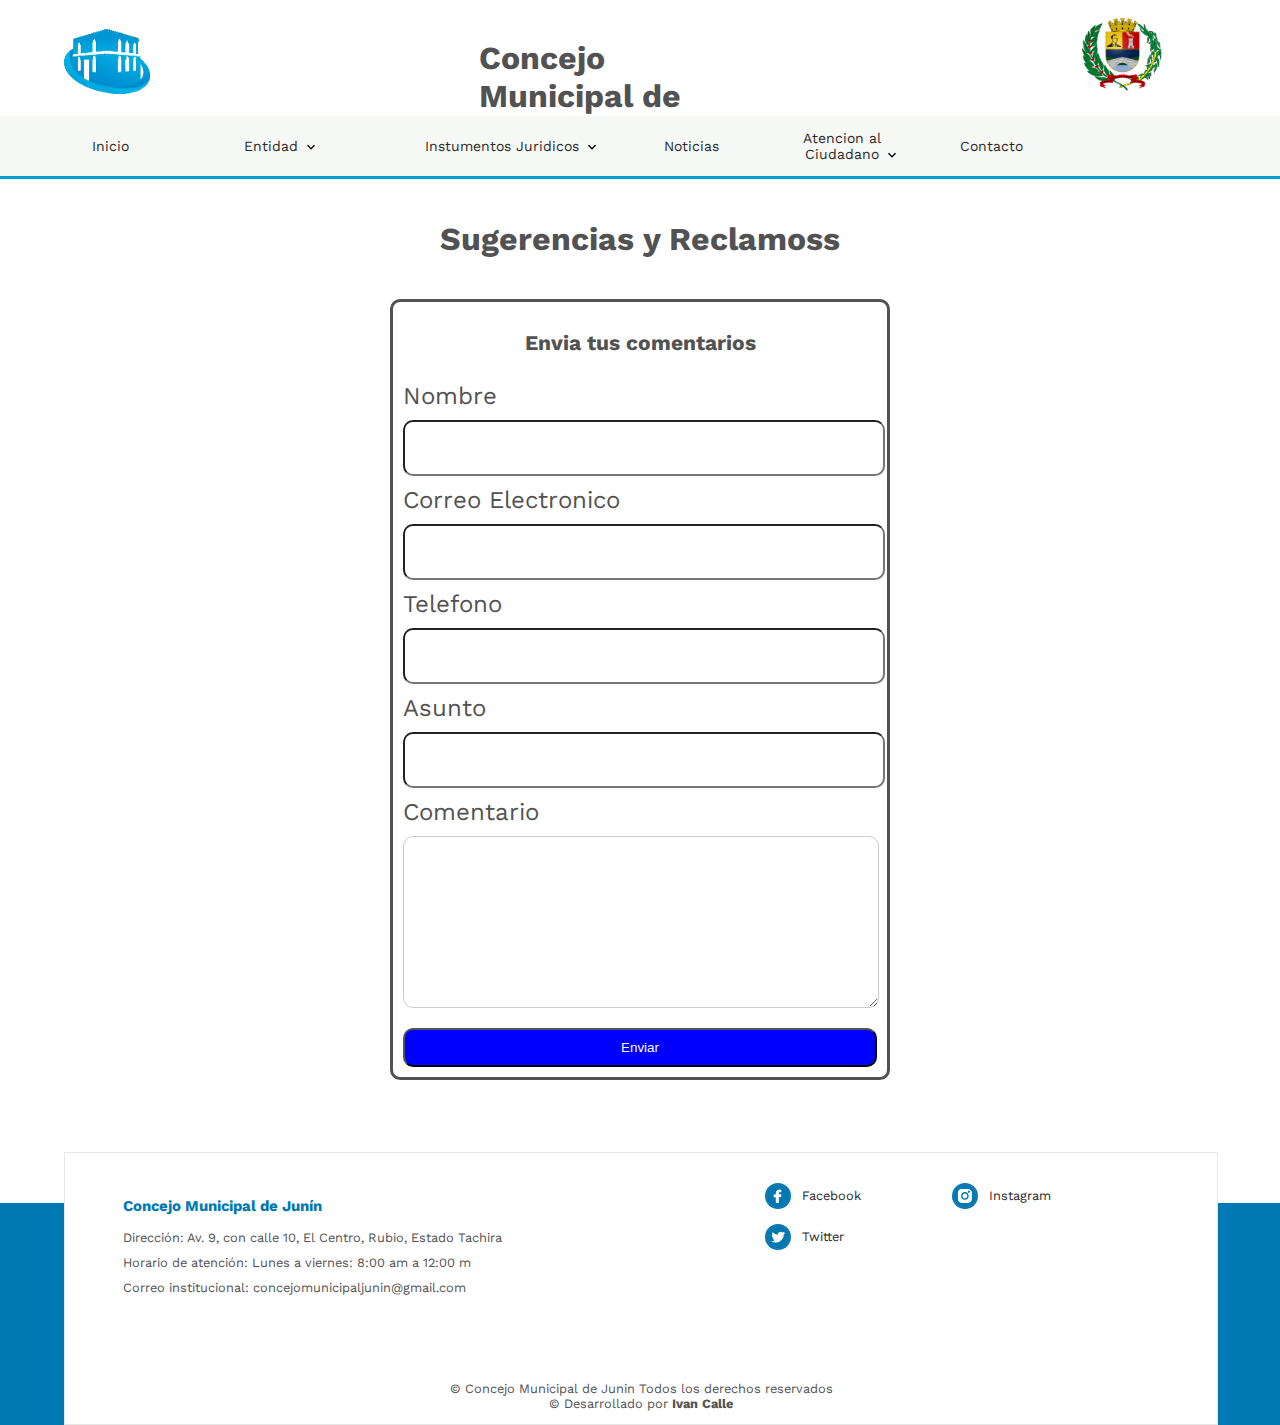
<file: sugerenciasreclamos.html>
<!DOCTYPE html>
<html lang="es">
  <head>
    <link rel="shortcut icon" href="/asset/img/logo_junin_ico.png" />
    <meta charset="UTF-8" />
    <meta
      name="viewport"
      content="user-scalable=no, initial-scale=1, maximum-scale=1, minimum-scale=1, width=device-width"
    />
    <title>Concejo Municipal de Junin</title>
    <link rel="stylesheet" id="sheet-body" href="/css/style.css" />
    <link rel="stylesheet" id="sheet-header" href="/css/header.css" />
    <link rel="stylesheet" id="sheet-footer" href="/css/footer.css" />
    <link rel="stylesheet" href="/css/jquery-ui.css" />
    <script async src="//cse.google.com/adsense/search/async-ads.js"></script>
    <script src="https://code.jquery.com/jquery-1.9.1.js"></script>
    <script src="/js/jquery-ui.js"></script>
    <script src="/js/function.js"></script>
    <script type="text/javascript" src="/js/jquery.lazy.min.js"></script>
    <script type="text/javascript" src="/js/alertify.js"></script>
    <link rel="stylesheet" href="/css/alertify.core.css" />
    <link rel="stylesheet" href="/css/alertify.default.css" />
    <link
      href="https://fonts.googleapis.com/icon?family=Material+Icons"
      rel="stylesheet"
    />
    <link
      rel="stylesheet"
      href="https://cdnjs.cloudflare.com/ajax/libs/font-awesome/5.15.3/css/all.min.css"
    />
    <meta name="robots" content="index,follow" />
    <script
      src="https://www.google.com/cse/static/element/8435450f13508ca1/cse_element__es.js?usqp=CAI%3D"
      type="text/javascript"
    ></script>
    <link
      type="text/css"
      href="https://www.google.com/cse/static/element/8435450f13508ca1/default+es.css"
      rel="stylesheet"
    />
    <link
      type="text/css"
      href="https://www.google.com/cse/static/style/look/v4/default.css"
      rel="stylesheet"
    />
    <style type="text/css">
      .gsc-control-cse {
        font-family: arial, sans-serif;
      }

      .gsc-control-cse .gsc-table-result {
        font-family: arial, sans-serif;
      }

      .gsc-refinementsGradient {
        background: linear-gradient(
          to left,
          rgba(255, 255, 255, 1),
          rgba(255, 255, 255, 0)
        );
      }
    </style>
    <style type="text/css">
      .gscb_a {
        display: inline-block;
        font: 27px/13px arial, sans-serif;
      }

      .gsst_a .gscb_a {
        color: #a1b9ed;
        cursor: pointer;
      }

      .gsst_a:hover .gscb_a,
      .gsst_a:focus .gscb_a {
        color: #36c;
      }

      .gsst_a {
        display: inline-block;
      }

      .gsst_a {
        cursor: pointer;
        padding: 0 4px;
      }

      .gsst_a:hover {
        text-decoration: none !important;
      }

      .gsst_b {
        font-size: 16px;
        padding: 0 2px;
        position: relative;
        user-select: none;
        -webkit-user-select: none;
        white-space: nowrap;
      }

      .gsst_e {
        vertical-align: middle;
        opacity: 0.55;
      }

      .gsst_a:hover .gsst_e,
      .gsst_a:focus .gsst_e {
        opacity: 0.72;
      }

      .gsst_a:active .gsst_e {
        opacity: 1;
      }

      .gsst_f {
        background: white;
        text-align: left;
      }

      .gsst_g {
        background-color: white;
        border: 1px solid #ccc;
        border-top-color: #d9d9d9;
        box-shadow: 0 2px 4px rgba(0, 0, 0, 0.2);
        -webkit-box-shadow: 0 2px 4px rgba(0, 0, 0, 0.2);
        margin: -1px -3px;
        padding: 0 6px;
      }

      .gsst_h {
        background-color: white;
        height: 1px;
        margin-bottom: -1px;
        position: relative;
        top: -1px;
      }

      .gsib_a {
        width: 100%;
        padding: 4px 6px 0;
      }

      .gsib_a,
      .gsib_b {
        vertical-align: top;
      }

      .gssb_c {
        border: 0;
        position: absolute;
        z-index: 989;
      }

      .gssb_e {
        border: 1px solid #ccc;
        border-top-color: #d9d9d9;
        box-shadow: 0 2px 4px rgba(0, 0, 0, 0.2);
        -webkit-box-shadow: 0 2px 4px rgba(0, 0, 0, 0.2);
        cursor: default;
      }

      .gssb_f {
        visibility: hidden;
        white-space: nowrap;
      }

      .gssb_k {
        border: 0;
        display: block;
        position: absolute;
        top: 0;
        z-index: 988;
      }

      .gsdd_a {
        border: none !important;
      }

      .gsq_a {
        padding: 0;
      }

      .gssb_a {
        padding: 0 7px;
      }

      .gssb_a,
      .gssb_a td {
        white-space: nowrap;
        overflow: hidden;
        line-height: 22px;
      }

      #gssb_b {
        font-size: 11px;
        color: #36c;
        text-decoration: none;
      }

      #gssb_b:hover {
        font-size: 11px;
        color: #36c;
        text-decoration: underline;
      }

      .gssb_g {
        text-align: center;
        padding: 8px 0 7px;
        position: relative;
      }

      .gssb_h {
        font-size: 15px;
        height: 28px;
        margin: 0.2em;
        -webkit-appearance: button;
      }

      .gssb_i {
        background: #eee;
      }

      .gss_ifl {
        visibility: hidden;
        padding-left: 5px;
      }

      .gssb_i .gss_ifl {
        visibility: visible;
      }

      a.gssb_j {
        font-size: 13px;
        color: #36c;
        text-decoration: none;
        line-height: 100%;
      }

      a.gssb_j:hover {
        text-decoration: underline;
      }

      .gssb_l {
        height: 1px;
        background-color: #e5e5e5;
      }

      .gssb_m {
        color: #000;
        background: #fff;
      }

      .gssb_a {
        padding: 0 9px;
      }

      .gsib_a {
        padding: 5px 9px 4px 9px;
      }

      .gscb_a {
        line-height: 27px;
      }

      .gssb_e {
        border: 0;
      }

      .gssb_l {
        margin: 5px 0;
      }

      input.gsc-input::-webkit-input-placeholder {
        font-size: 14px;
      }

      input.gsc-input:-moz-placeholder {
        font-size: 14px;
      }

      input.gsc-input::-moz-placeholder {
        font-size: 14px;
      }

      input.gsc-input:-ms-input-placeholder {
        font-size: 14px;
      }

      input.gsc-input:focus::-webkit-input-placeholder {
        color: transparent;
      }

      input.gsc-input:focus:-moz-placeholder {
        color: transparent;
      }

      input.gsc-input:focus::-moz-placeholder {
        color: transparent;
      }

      input.gsc-input:focus:-ms-input-placeholder {
        color: transparent;
      }

      .gssb_c .gsc-completion-container {
        position: static;
      }

      .gssb_c {
        z-index: 5000;
      }

      .gsc-completion-container table {
        background: transparent;
        font-size: inherit;
        font-family: inherit;
      }

      .gssb_c > tbody > tr,
      .gssb_c > tbody > tr > td,
      .gssb_d,
      .gssb_d > tbody > tr,
      .gssb_d > tbody > tr > td,
      .gssb_e,
      .gssb_e > tbody > tr,
      .gssb_e > tbody > tr > td {
        padding: 0;
        margin: 0;
        border: 0;
      }

      .gssb_a table,
      .gssb_a table tr,
      .gssb_a table tr td {
        padding: 0;
        margin: 0;
        border: 0;
      }
    </style>
  </head>

  <body>
    <div id="preloader" style="display: none">
      <div id="loader"></div>
    </div>
    <div id="wrapper">
      <div id="head_content">
        <!-- <div id="headTop">
                <div id="gov"><a href="http://cmjunin.com" target="_blank">
                    <img width="60%" style="margin-top: 10px;" src="/asset/img/logo_junin_ico.png" alt="GOV">
                   
                </a></div>
            </div> -->
        <div id="headLogos">
          <div id="logo">
            <img
              height="80px"
              width="80%"
              src="/asset/img/Sin título-21.png"
              alt=""
            />
          </div>
          <div id="buscador" style="display: inline-flex">
            <h1>Concejo Municipal de Junin</h1>
          </div>
          <div id="buscador1">
            <img width="80px" src="/asset/img/ESC-S-Junin.svg.png" alt="" />
          </div>

          <div id="toggle" class="menu-toggle">
            <span class="menu-txt">Menu</span>
            <span class="menu-icon fa fa-bars"></span>
          </div>
        </div>

        <div id="menuMobile">
          <ul class="categorias">
            <li class="enlace"><a href="/index.html">Inicio</a></li>
            <li class="enlace">
              <a
                >Entidad
                <span class="arrow"></span>
              </a>
              <ul class="subcategorias" style="display: none">
                <li class="enlace"><a href="/historia.html">Historia</a></li>
                <li class="enlace">
                  <a href="funcionesydeberes.html">Funciones y Deberes</a>
                </li>
                <li class="enlace">
                  <a href="misionvision.html">Misión y Visión</a>
                </li>
                <li class="enlace">
                  <a href="/estructura.html">Estructura Administrativa</a>
                </li>
                <li class="enlace">
                  <a href="/concejales.html">Concejales</a>
                </li>
                <!-- <li class="enlace"><a href="/preguntas.html">Preguntas Frecuentes</a></li> -->
                <li class="enlace"><a href="/simbolos.html">Simbolos</a></li>
              </ul>
            </li>
            <li class="enlace">
              <a
                >Instumentos Juridicos
                <span class="arrow"></span>
              </a>
              <ul class="subcategorias" style="display: none">
                <li class="enlace">
                  <a href="/instrumentosjuridicos.html">ORDENANZA</a>
                </li>
                <li class="enlace">
                  <a href="/instrumentosjuridicos.html">DECRETO</a>
                </li>
                <li class="enlace">
                  <a href="/instrumentosjuridicos.html">ACUERDO</a>
                </li>
                <!-- <li class="enlace"><a href="/instrumentosjuridicos.html">RESOLUCION</a></li> -->
                <li class="enlace">
                  <a href="/instrumentosjuridicos.html">GACETA</a>
                </li>
              </ul>
            </li>
            <li class="enlace"><a href="/noticias.html">Noticias</a></li>
            <li class="enlace">
              <a
                >Atencion al Ciudadano
                <span class="arrow"></span>
              </a>
              <ul class="subcategorias" style="display: none">
                <li class="enlace activo">
                  <a href="/sugerenciasreclamos.html">Sugerencias y Reclamos</a>
                </li>
                <li class="enlace">
                  <a href="/peticiones.html">Peticiones</a>
                </li>
                <li class="enlace">
                  <a href="/felicitaciones.html">Felicitaciones</a>
                </li>
              </ul>
            </li>
            <li class="enlace"><a href="/contacto.html">Contacto</a></li>
          </ul>
        </div>
        <div id="headMenu">
          <ul class="categorias">
            <li class="enlace"><a href="/index.html">Inicio</a></li>
            <li class="enlace">
              <a
                >Entidad
                <span class="arrow"></span>
              </a>
              <ul class="subcategorias" style="display: none">
                <li class="enlace"><a href="/historia.html">Historia</a></li>
                <li class="enlace">
                  <a href="/funcionesydeberes.html">Funciones y Deberes</a>
                </li>
                <li class="enlace">
                  <a href="/misionvision.html">Misión y Visión</a>
                </li>
                <li class="enlace">
                  <a href="/estructura.html">Estructura Administrativa</a>
                </li>
                <li class="enlace">
                  <a href="/concejales.html">Concejales</a>
                </li>
                <!-- <li class="enlace"><a href="/preguntas.html">Preguntas Frecuentes</a></li> -->
                <li class="enlace"><a href="/simbolos.html">Simbolos</a></li>
              </ul>
            </li>
            <li class="enlace">
              <a
                >Instumentos Juridicos
                <span class="arrow"></span>
              </a>
              <ul class="subcategorias" style="display: none">
                <li class="enlace">
                  <a href="/instrumentosjuridicos.html">ORDENANZA</a>
                </li>
                <li class="enlace">
                  <a href="/instrumentosjuridicos.html">DECRETO</a>
                </li>
                <li class="enlace">
                  <a href="/instrumentosjuridicos.html">ACUERDO</a>
                </li>
                <!-- <li class="enlace"><a href="/instrumentosjuridicos.html">RESOLUCION</a></li> -->
                <li class="enlace">
                  <a href="/instrumentosjuridicos.html">GACETA</a>
                </li>
              </ul>
            </li>
            <li class="enlace"><a href="/noticias.html">Noticias</a></li>
            <li class="enlace">
              <a
                >Atencion al Ciudadano
                <span class="arrow"></span>
              </a>
              <ul class="subcategorias" style="display: none">
                <li class="enlace activo">
                  <a href="/sugerenciasreclamos.html">Sugerencias y Reclamos</a>
                </li>
                <li class="enlace">
                  <a href="/peticiones.html">Peticiones</a>
                </li>
                <li class="enlace">
                  <a href="/felicitaciones.html">Felicitaciones</a>
                </li>
              </ul>
            </li>
            <li class="enlace"><a href="/contacto.html">Contacto</a></li>
          </ul>
        </div>
        <div id="toggleMobile"></div>
        <script>
          var toggle = document.getElementById("toggle");
          toggle.addEventListener("click", function () {
            this.classList.toggle("open");
            var icon = this.querySelector(".menu-icon");
            if (icon.classList.contains("fa-bars")) {
              icon.classList.remove("fa-bars");
              icon.classList.add("fa-compress");
            } else {
              icon.classList.remove("fa-compress");
              icon.classList.add("fa-bars");
            }
          });
        </script>
      </div>
      <div id="body_content">
        <div id="content">
          <link rel="stylesheet" type="text/css" href="/css/lightslider.css" />
          <link rel="stylesheet" type="text/css" href="/css/lightbox.css" />

          <div class="containerText">
            <div class="title1">
              <h1 class="title2">Sugerencias y Reclamoss</h1>
            </div>
          </div>
          <!-- section form -->

          <div
            class="container_form"
            style="display: flex; align-content: center"
          >
            <div
              id="formulario"
              style="
                margin: 20px auto;
                padding: 10px;
                font-size: 14px;
                width: 90%;
                max-width: 500px;
                box-sizing: border-box;
                border-radius: 10px;
                border-style: solid;
              "
            >
              <h2 class="qwe" style="text-align: center">
                Envia tus comentarios
              </h2>
              <form
                action="accion del form"
                method="POST"
              >
                <label
                  for="nombre"
                  style="display: block; font-size: 24px; padding: 10px 0"
                  >Nombre</label
                >
                <input
                  type="text"
                  name="nombre"
                  id="nombre"
                  style="width: 100%; border-radius: 10px; height: 50px"
                />

                <label
                  for="email"
                  style="display: block; font-size: 24px; padding: 10px 0"
                  >Correo Electronico</label
                >
                <input
                  type="email"
                  name="correo"
                  style="width: 100%; border-radius: 10px; height: 50px"
                />

                <label
                  for="telf"
                  style="display: block; font-size: 24px; padding: 10px 0"
                  >Telefono</label
                >
                <input
                  type="tel"
                  name="telf"
                  style="width: 100%; border-radius: 10px; height: 50px"
                />

                <label
                  for="subject"
                  style="display: block; font-size: 24px; padding: 10px 0"
                  >Asunto</label
                >
                <input
                  type="text"
                  name="asunto"
                  id="asunto"
                  style="width: 100%; border-radius: 10px; height: 50px"
                />

                <label
                  for="comments"
                  style="display: block; font-size: 24px; padding: 10px 0"
                  >Comentario</label
                >
                <textarea
                  name="comentario"
                  cols="15"
                  rows="5"
                  style="
                    width: 100%;
                    border-radius: 10px;
                    padding: 10px 0;
                    height: 150px;
                    margin-bottom: 20px;
                  "
                ></textarea>

                <input
                  class="button_"
                  type="submit"
                  value="Enviar"
                  onclick="enviaForm()"
                  style="
                    width: 100%;
                    border-radius: 10px;
                    padding: 10px;
                    background-color: blue;
                    color: white;
                  "
                />
                <input
                  type="hidden"
                  name="_next"
                  value="https://www.cmjunin.com/"
                />
                <input type="hidden" name="_captcha" value="false" />
              </form>
            </div>
          </div>
          <div id="foot_content">
            <div id="footer">
              <div id="aside1">
                <div id="info">
                  <h3>Concejo Municipal de Junín</h3>
                  <p>
                    Dirección: Av. 9, con calle 10, El Centro, Rubio, Estado
                    Tachira
                  </p>
                  <p>Horario de atención: Lunes a viernes: 8:00 am a 12:00 m</p>
                  <!-- <p>Teléfono 0424 000 0000</p> -->
                  <p>Correo institucional: concejomunicipaljunin@gmail.com</p>
                </div>
                <div id="logoFooter">
                  <div id="redes">
                    <a
                      href="https://www.facebook.com/concejomunicipaljunin2"
                      rel="noreferrer"
                      target="_blank"
                      ><img src="/asset/img/iconFacebook.svg" alt="" /><span
                        >Facebook</span
                      ></a
                    >
                    <a
                      href="https://www.instagram.com/concejomunicipaljunin"
                      rel="noreferrer"
                      target="_blank"
                      ><img src="/asset/img/iconInstagram.svg" alt="" /><span
                        >Instagram</span
                      ></a
                    >
                    <a
                      href="https://twitter.com/Concejojunin22"
                      rel="noreferrer"
                      target="_blank"
                      ><img src="/asset/img/iconTwitter.svg" alt="" /><span
                        >Twitter</span
                      ></a
                    >
                    <!-- <a href="" rel="noreferrer" target="_blank"><img src="/asset/img/gmail.png"
                                            alt=""><span>Gmail</span></a> -->
                    <!-- <a href="" rel="noreferrer" target="_blank"><img src="/asset/img/gmail.png"
                                            alt=""><span>Gmail</span></a> -->
                    <!-- <a href="" rel="noreferrer" target="_blank"><img src="/asset/img/gmail.png"
                                            alt=""><span>Gmail</span></a> -->
                  </div>
                </div>
              </div>
              <p class="footer__copy">
                &copy; Concejo Municipal de Junin Todos los derechos reservados
                <br />
                &copy; Desarrollado por
                <b>Ivan Calle</b>
              </p>
            </div>
          </div>
          <script type="text/javascript" src="/js/lightslider.js"></script>
          <script type="text/javascript" src="/js/lightbox.js"></script>
          <script>
            $(document).ready(function () {
              var slider = $("#imageGallery").lightSlider({
                gallery: true,
                auto: true,
                speed: 600,
                pause: 5000,
                item: 1,
                loop: true,
                thumbItem: 6,
                slideMargin: 0,
                gallery: false,
                enableDrag: true,
                currentPagerPosition: "left",
              });
              var isPlaying = true;
              $("#play-pause").click(function () {
                if (isPlaying) {
                  slider.pause();
                  $("#play-icon").removeClass("fa-pause").addClass("fa-play");
                  $("#play-pause").attr(
                    "title",
                    "Presiona para reproducir las diapositivas"
                  );
                  $("#play-pause").html(
                    '<i id="play-icon" class="fa fa-play"></i> Reproducir'
                  );
                } else {
                  slider.play();
                  $("#play-icon").removeClass("fa-play").addClass("fa-pause");
                  $("#play-pause").attr(
                    "title",
                    "Presiona para detener las diapositivas"
                  );
                  $("#play-pause").html(
                    '<i id="play-icon" class="fa fa-pause"></i> Detener'
                  );
                }
                isPlaying = !isPlaying;
              });
            });
          </script>
        </div>
      </div>
      <script type="text/javascript" src="/js/jquery.cockie.js"></script>
      <script>
        $(window).on("load", function () {
          $("#preloader").fadeOut("slow");
          $(".categorias li").mouseover(function () {
            $(".subcategorias").not($(this).parent()).css("display", "none");
            $(this).children(".subcategorias").css("display", "flex");
            $(this).children(".subcategorias").css("flex-wrap", "wrap");
          });
          $(".categorias li").mouseout(function () {
            $(this).children(".subcategorias").css("display", "none");
          });
          $("#slideshow > div:gt(0)").hide();
          setInterval(function () {
            $("#slideshow > div:first")
              .fadeOut(1000)
              .next()
              .fadeIn(1000)
              .end()
              .appendTo("#slideshow");
          }, 4000);
          $("#accesibilidad").click(function () {
            $("#menuAccesibilidad").toggle("slow", function () {
              // Animation complete.
            });
          });
          $("#btnCerrar").click(function () {
            $("#menuAccesibilidad").toggle("slow", function () {
              // Animation complete.
            });
          });
          $("#btnUp").on("click", function () {
            size = $("body").css("font-size");
            size = parseInt(size, 10);
            if (size + 2 <= 24) {
              $("body").css("font-size", "+=2");
              $("#wrapper").css((size += 2));
            }
          });
          $("#btnDown").on("click", function () {
            size = $("body").css("font-size");
            size = parseInt(size, 10);
            if (size + 2 <= 24) {
              $("body").css("font-size", "-=2");
              $("#wrapper").css((size -= 2));
            }
          });
          $("#toggleMobile").click(function () {
            $("#menuMobile").toggle();
          });
          $(".lazy").lazy();
          $(".menuIconosTop li").hover(function () {
            $(this).find(".material-icons").toggleClass("textColorBlue");
            $(this).toggleClass("textColorBlue");
          });
          $(".menuIconosMiddle li").hover(function () {
            $(this).find(".material-icons").toggleClass("textColorGreen");
            $(this).toggleClass("textColorGreen");
          });
          $(".menuIconosDown li").hover(function () {
            $(this).find(".material-icons").toggleClass("textColorGreen");
            $(this).toggleClass("textColorGreen");
          });
          $("#btnContraste").click(function () {
            if ($.cookie("sham")) {
              $("#sheet-header").attr("href", "/themes/css/header.css");
              $("#sheet-body").attr("href", "/themes/css/estilos.css");
              $("#sheet-footer").attr("href", "/themes/css/footer.css");
              $.removeCookie("sham", { path: "/" });
            } else {
              $("#sheet-header").attr(
                "href",
                "/themes/css/contraste/header.css"
              );
              $("#sheet-body").attr(
                "href",
                "/themes/css/contraste/estilos.css"
              );
              $("#sheet-footer").attr(
                "href",
                "/themes/css/contraste/footer.css"
              );
              $.cookie("sham", "contraste", { expires: 7, path: "/" });
            }
          });
        });
        $(window).scroll(function () {
          if ($(this).scrollTop() > 100) {
            $(".scrollup").fadeIn();
          } else {
            $(".scrollup").fadeOut();
          }
        });
        $(".scrollup").click(function () {
          $("html, body").animate({ scrollTop: 0 }, 600);
          return false;
        });
        $("#toggle").click(function () {
          $("#menuMobile").toggle("slow");
        });
      </script>
      <script
        async
        src="https://www.googletagmanager.com/gtag/js?id=G-F8T2GD2VD3"
      ></script>
      <script>
        window.dataLayer = window.dataLayer || [];
        function gtag() {
          dataLayer.push(arguments);
        }
        gtag("js", new Date());

        gtag("config", "G-F8T2GD2VD3");
      </script>
    </div>
  </body>
</html>
</file>
<file: css/style.css>
@charset "UTF-8";
@import url(https://fonts.googleapis.com/css?family=Montserrat:200,300,400,500,600,700|Work+Sans:400,700&display=swap);

html,
body {
    font-family: "Work Sans", sans-serif, sans-serif;
    margin: 0px;
    padding: 0px;
    width: 100%;
    font-size: 1em;
    color: #525252
}

a {
    color: #292929;
    text-decoration: none;
}

.noborder {
    border: none !important
}



/* Scrollbar */

/* width */
::-webkit-scrollbar {
    width: 10px;
}

/* Track */
::-webkit-scrollbar-track {
    background: #E6EFFD;
}

/* Handle */
::-webkit-scrollbar-thumb {
    background: #004884;
    border-radius: 5px
}

/* Handle on hover */
::-webkit-scrollbar-thumb:hover {
    background: #052742
}

.scrollup {
    width: 40px;
    height: 40px;
    opacity: 0.3;
    position: fixed;
    bottom: 80px;
    right: 50px;
    display: none;
    text-indent: -9999px;
    background: url(/asset/img/arrow-down.png) no-repeat
}

/* Header */

#body_content {
    float: left;
    width: 100%;
    overflow: hidden
}

#migas {
    float: left;
    width: 80%;
    padding: 1% 10%;
    font-size: 14px;
    text-align: left;
    border-bottom: 1px dashed #ccc
}

#migas a {
    color: #82b440;
    text-decoration: none;
    font-weight: bold
}

#migas a:hover {
    color: #fff;
    background: #82b440;
    text-decoration: underline
}

#foot_content {
    background-color: #0078b2;
    float: left;
    width: 100%;
    margin-top: 8%
}

#fullpage {
    float: left;
    width: 80%;
    padding: 2% 10%;
    margin: 0%
}

#fullpage h1 {
    color: #82b440
}

#tituloH1 {
    float: left;
    width: 80%;
    padding: 3% 10%;
    margin: 0%;
    color: #82b440
}

.enlacesTransparencia {
    display: flex;
    flex-wrap: wrap;
    color: #333333 !important;
    margin: 3.5px 0px;
    width: 100%;
}

.contentMenu {
    flex-wrap: nowrap !important;
}

.transparencia {
    float: left;
    width: 80%;
    padding: 1% 10%
}

h3 {
    color: #0078b2 !important;
}

.ui-state-active {
    border: 1px solid #0078b2 !important;
    background: #0078b2 !important;
    color: white !important;
}

#noticiashome {
    float: left;
    width: 88%;
    padding: 2% 6%;
    background: #82B440;
    color: #fff !important
}

#noticiashome h2 {
    color: #fff !important
}

#noticiashome ul {
    list-style: none;
    padding: 0%;
    display: grid;
    grid-gap: 30px;
    grid-template-columns: repeat(2, 1fr);
}

#noticiashome ul li:nth-child(1) {
    grid-row: 1/5;
    grid-column: 1
}

#noticiashome ul li:nth-child(1) .foto {
    width: 100%
}

#noticiashome ul li:nth-child(1) .foto img {
    width: 100%
}

#noticiashome ul li:nth-child(1) .texto {
    width: 100%
}

#noticiashome ul li .foto {
    width: 30%;
    margin-right: 5%;
    float: left
}

#noticiashome ul li .foto img {
    width: 100%
}

#noticiashome ul li .foto img:hover {
    -webkit-transform: scale(1.1);
    transform: scale(1.1);
    transition: transform .5s
}

#noticiashome ul li .foto {
    overflow: hidden
}

#noticiashome ul li .texto {
    width: 65%;
    float: left
}

#noticiashome ul li .texto .textoFechaAct {
    color: #ffffff
}

#noticiashome ul li:nth-child(1) h3 {
    margin: 3% 0% 0%
}

#noticiashome h3 {
    margin: 0%;
    font-size: 1em
}

#noticiashome h3 a {
    color: #fff !important
}

#noticiashome h3 a:hover {
    color: #82B440 !important;
    text-decoration: underline;
    background: #fff
}

#noticiashome h4 {
    margin: 3% auto;
    background: #fff;
    border-radius: 5px;
    text-align: center;
    width: 18%;
    padding: 1% 0%
}

#noticiashome h4:hover {
    background: #82B440;
    cursor: pointer;
    transition: .3s;
    border-style: solid;
}

#noticiashome h4 a {
    color: #82B440
}

#noticiashome h4 a:hover {
    color: #fff
}

#noticiashome ul li:nth-child(1) p {
    margin: 3% 0% 0%
}

#noticiashome p {
    margin: 1% 0% 0%;
    font-size: 1em
}

#blogHome {
    float: left;
    width: 88%;
    padding: 2% 6%;
    background: #fff;
    color: #0078b2 !important
}

#blogHome h2 {
    color: #004884 !important
}

#blogHome ul {
    list-style: none;
    padding: 0%;
    display: grid;
    grid-gap: 30px;
    grid-template-columns: repeat(2, 1fr);
}

#blogHome ul li:nth-child(1) {
    grid-row: 1/5;
    grid-column: 1
}

#blogHome ul li:nth-child(1) .foto {
    width: 100%
}

#blogHome ul li:nth-child(1) .foto img {
    width: 100%
}

#blogHome ul li:nth-child(1) .texto {
    width: 100%
}

#blogHome ul li .foto {
    width: 30%;
    margin-right: 5%;
    float: left
}

#blogHome ul li .foto img {
    width: 100%
}

#blogHome ul li .foto img:hover {
    -webkit-transform: scale(1.1);
    transform: scale(1.1);
    transition: transform .5s
}

#blogHome ul li .foto {
    overflow: hidden
}

#blogHome ul li .texto {
    width: 65%;
    float: left
}

#blogHome ul li .texto .textoFechaAct {
    color: #1E4884
}


#blogHome ul li:nth-child(1) h3 {
    margin: 3% 0% 0%
}

#blogHome h3 {
    margin: 0%;
    font-size: 1em
}

#blogHome h3 a {
    color: #004884
}

#blogHome h3 a:hover {
    color: #fff;
    text-decoration: underline;
    background: #004884
}

#blogHome h4 {
    margin: 3% auto;
    background: #0078b2;
    border-radius: 5px;
    text-align: center;
    width: 18%;
    padding: 1% 0%
}

#blogHome h4:hover {
    background: #004884;
    cursor: pointer;
    transition: .3s
}

#blogHome h4 a {
    color: #fff
}

#blogHome h4 a:hover {
    color: #fff
}

#blogHome ul li:nth-child(1) p {
    margin: 3% 0% 0%
}

#blogHome p {
    margin: 1% 0% 0%;
    font-size: 1em
}


#historico .articulo {
    float: left;
    width: 80%;
    margin: 1% 8%;
    padding: 2%;
    height: auto;
    border-bottom: 1px solid #ccc
}

#historico .articulo:last-child {
    border-bottom: none
}

#historico .articulo .fotos {
    float: left;
    width: 25%;
    margin-right: 5%
}

#historico .articulo .fotos img {
    width: 100%;
    height: auto
}

#historico .articulo .fotos img:hover {
    -webkit-transform: scale(1.1);
    transform: scale(1.1);
    transition: transform .5s
}

#historico .articulo .fotos {
    overflow: hidden
}

#historico .articulo .texto {
    float: left;
    width: 70%
}

#historico .articulo .texto h2 {
    width: 100%;
    float: left;
    color: #82b440;
    margin: 0% 0% 1%
}

#historico .articulo .texto h2 a {
    color: #82b440;
    text-decoration: underline
}

#historico .articulo .texto h2 a:hover {
    color: #fff !important;
    background: #82b440
}

#historico .articulo .texto p {
    color: #6A6A6A;
    float: left;
    margin: 8px 0px;
    width: 100%
}

#historico .articulo .texto .fechaHistorico .textofechahi {
    font-weight: bold
}

#glosario,
#articulo {
    float: left;
    width: 96%;
    margin: 2%
}

#articulo .fotos img {
    width: 100%
}

#articulo table {
    width: 100%
}

#faqs {
    float: left;
    width: 80%;
    padding: 1% 10%;
    margin: 0%
}

#tabs h2 {
    margin: 0px;
    font-size: 1.2em
}

.normatividad {
    height: auto !important;
    padding: 1em !important
}

.norma {
    float: left;
    width: 100%;
    padding: 1% 0%;
    font-size: 12px
}

.norma h4 {
    float: left;
    width: 12%;
    padding: 0%;
    margin: 0%;
    font-size: 12px !important;
    text-transform: uppercase
}

.norma .icono {
    float: left;
    width: 8%;
    padding: 0% 1%;
    text-align: center
}

.norma .fecha {
    float: left;
    width: 8%;
    padding: 0% 1%;
    text-align: center
}

.norma .descripcion {
    float: left;
    width: 56%;
    padding: 0% 1%;
    height: 14px
}

.norma .ano {
    float: left;
    width: 8%;
    padding: 0% 1%;
    text-align: center
}

#contacto {
    float: left;
    width: 90%;
    padding: 1% 5%
}

#contacto h2 {
    float: left;
    margin: 0%;
    padding: 1% 10%;
    width: 80%
}

#formulario {
    float: left;
    margin: 1%;
    padding: 1% 10%;
    width: 80%
}

#formulario h3 {
    float: left;
    margin: 0% 0% 2%;
    padding: 1% 2%;
    width: 96%;
    background: #f8f8f8
}

#formulario .nombrecampo {
    float: left;
    margin: 1%;
    padding: 0% 1%;
    width: 40%
}

#formulario .campo {
    color: #525252 !important;
    float: left;
    margin: 0.5% 0%;
    padding: 0% 1%;
    width: 52%;
}

#formulario .campo input[type="text"],
#formulario .campo input[type="number"],
#formulario textarea {
    float: left;
    padding: 2%;
    width: 96%;
    border: 1px solid #ccc;
    border-radius: 5px;
    font-family: "Work Sans", sans-serif, sans-serif !important
}

#formulario input[type="button"] {
    padding: 2%;
    width: 26%;
    border: none;
    border-radius: 5px;
    background: #82b440;
    color: #fff;
    margin: 1% 35% 0%
}

#formulario input[type="file"] {
    padding: 5px 0%;
    width: 100%;
}

#formulario select {
    float: left;
    padding: 2%;
    width: 100%;
    border: 1px solid #ccc;
    border-radius: 5px;
    -webkit-appearance: none;
    -moz-appearance: none;
    appearance: none;
    background-image:
        linear-gradient(45deg, transparent 50%, #82b440 50%),
        linear-gradient(135deg, #82b440 50%, transparent 50%),
        linear-gradient(to right, transparent, transparent);
    background-position:
        calc(100% - 20px) calc(1em + 2px),
        calc(100% - 15px) calc(1em + 2px),
        100% 0;
    background-size:
        5px 5px,
        5px 5px,
        2.5em 2.5em;
    background-repeat: no-repeat;
    font-family: "Work Sans", sans-serif, sans-serif !important
}

#formulario select option {
    font-family: "Work Sans", sans-serif, sans-serif !important;
    color: #525252
}

#opendata {
    float: left;
    width: 80%;
    padding: 0% 10%
}

#opendata .keyword {
    float: left;
    width: 98%;
    padding: 1%;
    font-size: 14px
}

#opendata .keyword .nombre {
    float: left;
    width: 40%;
    padding: 0%;
    margin: 0%;
    font-size: 14px !important
}

#opendata .keyword .enlace {
    float: left;
    width: 58%;
    padding: 0% 1%;
    text-align: center
}

.keyword {
    float: left;
    width: 98%;
    padding: 1%;
    font-size: 12px
}

.keyword .nombre {
    float: left;
    width: 30%;
    padding: 0%;
    margin: 0%;
    font-size: 12px !important;
}

.keyword .dependencia {
    float: left;
    width: 46%;
    padding: 0% 1%;
    text-align: center
}

.keyword .enlace {
    float: left;
    width: 20%;
    padding: 0% 1%;
    text-align: center
}

#eventos {
    float: left;
    width: 80%;
    margin: 1% 10%;
    list-style: none;
    padding: 0%;
    display: grid;
    grid-gap: 0px;
    grid-template-columns: repeat(2, 1fr);
}

#eventos .evento {
    float: left;
    margin: 1%;
    padding: 0%;
    border: 1px solid #00953A;
    width: 98%;
    height: 112px
}

#eventos .evento .fecha {
    float: left;
    margin: 0%;
    padding: 0%;
    width: 20%;
    background: #f8f8f8;
    height: 112px
}

#eventos .evento .fecha .dia {
    float: left;
    width: 90%;
    padding: 0px 5% 0px;
    font-size: 3em;
    text-align: center
}

#eventos .evento .fecha .mes {
    float: left;
    width: 90%;
    padding: 3px 5%;
    text-align: center;
}

#eventos .evento .fecha .hora {
    float: left;
    width: 90%;
    padding: 3px 5%;
    text-align: center
}

#eventos .evento .detalle {
    float: left;
    margin: 0%;
    padding: 10px 2%;
    width: 56%;
    height: 92px
}

#eventos .evento .detalle .lugar {
    float: left;
    width: 100%;
    min-height: 30px
}

#eventos .evento .detalle .actividad {
    float: left;
    width: 100%;
    min-height: 30px;
    margin-bottom: 10px;
    color: #0078b2
}

#eventos .evento .telefono {
    float: left;
    width: 100%;
    min-height: 30px
}

#eventos .evento .foto {
    float: left;
    margin: 0%;
    padding: 0%;
    width: 20%;
    height: 112px
}

#eventos .evento .foto img {
    float: left;
    margin: 0%;
    padding: 0%;
    width: 100%;
    height: 100%
}

#mapa {
    width: 80%;
    margin: 2% 10%;
    padding: 0%;
    float: left;
    border: 1px dotted #0078b2
}

#sitemap {
    float: left;
    width: 80%;
    padding: 1% 10%
}

.popover {
    position: absolute;
    top: 0;
    left: 0;
    z-index: 1060;
    display: none;
    width: 180px;
    padding: 1px;
    font-family: "Helvetica Neue", Helvetica, Arial, sans-serif;
    font-size: 14px;
    font-style: normal;
    font-weight: 400;
    line-height: 1.42857143;
    text-align: left;
    text-align: start;
    text-decoration: none;
    text-shadow: none;
    text-transform: none;
    letter-spacing: normal;
    word-break: normal;
    word-spacing: normal;
    word-wrap: normal;
    white-space: normal;
    background-color: #fff;
    -webkit-background-clip: padding-box;
    background-clip: padding-box;
    border: 1px solid #ccc;
    border: 1px solid rgba(0, 0, 0, .2);
    border-radius: 6px;
    -webkit-box-shadow: 0 5px 10px rgba(0, 0, 0, .2);
    box-shadow: 0 5px 10px rgba(0, 0, 0, .2);
    line-break: auto;
    background: #fff;
}

.popover.top {
    margin-top: -10px
}

.popover.right {
    margin-left: 10px
}

.popover.bottom {
    margin-top: 10px
}

.popover.left {
    margin-left: -10px
}

.popover-title {
    padding: 8px 14px;
    margin: 0;
    font-size: 14px;
    background-color: #f7f7f7;
    border-bottom: 1px solid #ebebeb;
    border-radius: 5px 5px 0 0
}

.popover-content {
    padding: 9px 14px
}

.popover-content a {
    color: #1d4458;
    text-decoration: none;
    font-weight: bold
}

.popover>.arrow,
.popover>.arrow:after {
    position: absolute;
    display: block;
    width: 0;
    height: 0;
    border-color: transparent;
    border-style: solid
}

.popover>.arrow {
    border-width: 11px
}

.popover>.arrow:after {
    content: "";
    border-width: 10px
}

.popover.top>.arrow {
    bottom: -11px;
    left: 50%;
    margin-left: -11px;
    border-top-color: #999;
    border-top-color: rgba(0, 0, 0, .25);
    border-bottom-width: 0
}

.popover.top>.arrow:after {
    bottom: 1px;
    margin-left: -10px;
    content: " ";
    border-top-color: #fff;
    border-bottom-width: 0
}

.popover.right>.arrow {
    top: 50%;
    left: -11px;
    margin-top: -11px;
    border-right-color: #999;
    border-right-color: rgba(0, 0, 0, .25);
    border-left-width: 0
}

.popover.right>.arrow:after {
    bottom: -10px;
    left: 1px;
    content: " ";
    border-right-color: #fff;
    border-left-width: 0
}

.popover.bottom>.arrow {
    top: -11px;
    left: 50%;
    margin-left: -11px;
    border-top-width: 0;
    border-bottom-color: #999;
    border-bottom-color: rgba(0, 0, 0, .25)
}

.popover.bottom>.arrow:after {
    top: 1px;
    margin-left: -10px;
    content: " ";
    border-top-width: 0;
    border-bottom-color: #fff
}

.popover.left>.arrow {
    top: 50%;
    right: -11px;
    margin-top: -11px;
    border-right-width: 0;
    border-left-color: #999;
    border-left-color: rgba(0, 0, 0, .25)
}

.popover.left>.arrow:after {
    right: 1px;
    bottom: -10px;
    content: " ";
    border-right-width: 0;
    border-left-color: #fff
}

.ol-popup-closer {
    text-decoration: none;
    position: absolute;
    top: 2px;
    right: 8px;
    color: #b00000 !important
}

.ol-popup-closer:after {
    content: "X"
}

#mensaje {
    float: left;
    width: 96%;
    padding: 2%;
    background: #f8f8f8;
    text-align: center
}

#mensaje .verde {
    color: #fff;
    float: left;
    width: 80%;
    padding: 2% 10%;
    background: #26701D;
    text-align: center
}

#mensaje .rojo {
    color: #fff;
    float: left;
    width: 80%;
    padding: 2% 10%;
    background: #E70E11;
    text-align: center
}

#txtArchivo3,
#txtArchivo4,
#txtArchivo5,
#txtArchivo6 {
    display: none
}

#content {
    float: left;
    width: 100%;
    margin: 0%
}

#article {
    float: left;
    width: 61%;
    margin: 2% 2% 2% 5%;
}

#sidebar {
    float: right;
    padding: 0% 1%;
    width: 25%;
    margin-right: 5%
}

#sidebar h2 {
    width: 100%;
    text-align: center
}

#sidebar .articulos {
    float: left;
    width: 96%;
    margin: 1%;
    padding: 1%;
    align-items: center
}

#sidebar .articulos .fotos img:hover {
    zoom: 1.1;
}

#sidebar .articulos h3 {
    width: 70%;
    margin: 0% 0% 0% 5%;
    display: inline !important;
    float: left
}

#sidebar .articulos h3 a {
    color: #82b440;
    font-size: 16px
}

#sidebar .articulos h3 a:hover {
    color: #fff;
    background: #82b440;
    text-decoration: underline
}

#sidebar .articulos p {
    color: #6A6A6A;
    float: left
}

#sidebar .articulos .fotos {
    width: 25%;
    float: left
}

#sidebar .articulos .fotos img {
    width: 100%
}

#sidebar .articulos .fotos img:hover {
    -webkit-transform: scale(1.1);
    transform: scale(1.1);
    transition: transform .5s
}

#sidebar .articulos .fotos {
    overflow: hidden
}

ul.col-2 {
    list-style: none;
    padding: 0%;
    display: grid;
    grid-gap: 30px;
    grid-template-columns: repeat(2, 1fr);
}

ul.col-3 {
    list-style: none;
    padding: 0%;
    display: grid;
    grid-gap: 30px;
    grid-template-columns: repeat(3, 1fr);
}

ul.col-4 {
    list-style: none;
    padding: 0%;
    display: grid;
    grid-gap: 30px;
    grid-template-columns: repeat(4, 1fr);
}

.ads {
    float: left;
    width: 80%;
    margin: 2%;
    padding: 0% 8%;
    display: grid;
    grid-gap: 0px;
    grid-template-columns: repeat(3, 1fr)
}

.ads .articulo {
    float: left;
    width: 90%;
    padding: 6% 5% 5%;
    margin: 0%;
    height: auto;
    background: #f7f7f7
}

.ads .articulo:hover {
    background: #eef5f0 !important;
}

.ads .articulo:nth-of-type(2n) {
    background: #fff
}

.ads .articulo h2 {
    float: left;
    width: 92%;
    overflow: hidden;
    padding: 0% 4%;
    margin: 2% 0% 1%;
    font-size: 1em;
    font-weight: bold
}

.ads .articulo h2 a {
    color: #7c7b7b;
    text-decoration: none;
    display: block
}

.ads .articulo h2 a:hover {
    text-decoration: underline
}

.ads .articulo .mobile {
    padding: 10px 6% 10px 14%;
    float: left;
    width: 80%;
    margin: 0%;
    font-size: 0.8em;
    background: url('https://www.sabaneta.gov.co/themes/img/icons/iconMobile.png') 4% center no-repeat;
    background-size: 8%
}

.ads .articulo h3 {
    padding: 5px 2%;
    float: left;
    width: 18%;
    margin: 5px 3%;
    font-size: 0.8em;
    text-align: center;
    color: #fff;
    background: #078930;
    border-radius: 5px;
    line-height: 12px;
}

.ads .articulo .foto {
    float: left;
    width: 50%;
    overflow: hidden;
    border: 1px dotted #ccc;
    margin: 0px 25%
}

.ads .articulo .foto a {
    display: block
}

.ads .articulo .foto a img {
    height: auto;
    width: 100%;
    margin: 0%;
    background: #fff
}

.ads .articulo p {
    float: left;
    width: 98%;
    margin: 0%;
    padding: 1%
}

.ads .articulo .fecha {
    color: #ffa800
}

.ads .articulo .descripcion {
    margin: 0% 5%;
    float: left;
    width: 90%
}

.ads .articulo:nth-child(1) .descripcion {
    float: left;
    width: 40%;
    overflow: hidden
}

#controlSlider {
    float: left;
    margin-top: -26px;
    position: relative;
    width: 94%;
    height: 20px;
    padding: 8px 3%
}

#controlSlider .btn-success {
    color: #3478B1;
    border-color: #3478B1 !important;
    border-radius: 3px;
    background-color: #FFFFFF;
    padding-top: 3px;
    padding-bottom: 3px;
    border-width: 1px
}

#controlSlider .btn-success:hover {
    color: #FFFFFF;
    background-color: #3478B1;
    cursor: pointer
}

#controlSlider .btn-success:active {
    color: #FFFFFF;
    background-color: #004884
}

@media only screen and (max-width: 959px) {
    ul.col-2 {
        list-style: none;
        padding: 0%;
        display: grid;
        grid-gap: 30px;
        grid-template-columns: repeat(1, 1fr);
    }

    ul.col-3 {
        list-style: none;
        padding: 0%;
        display: grid;
        grid-gap: 30px;
        grid-template-columns: repeat(1, 1fr);
    }

    ul.col-4 {
        list-style: none;
        padding: 0%;
        display: grid;
        grid-gap: 30px;
        grid-template-columns: repeat(1, 1fr);
    }

    .ads {
        float: left;
        width: 80%;
        margin: 2%;
        padding: 0% 8%;
        display: grid;
        grid-gap: 0px;
        grid-template-columns: repeat(1, 1fr)
    }

    #eventos {
        float: left;
        width: 80%;
        margin: 1% 10%;
        list-style: none;
        padding: 0%;
        display: grid;
        grid-gap: 0px;
        grid-template-columns: repeat(1, 1fr);
    }

    #migas {
        padding: 4% 10%;
    }

    #tituloH1 {
        padding: 4% 5% 0%;
        width: 90%;
        font-size: 1.5em
    }

    #glosario,
    #faqs,
    #articulo {
        float: left;
        width: 90%;
        margin: 10px 5%;
    }

    #articulo p {
        width: 100%;
        padding: 1% 0%;
        margin: 1% 0%
    }

    .ui-tabs .ui-tabs-nav .ui-tabs-anchor {
        float: left;
        padding: 8px;
        text-decoration: none;
    }

    figure.table {
        width: 100%;
        padding: 0%;
        margin: 0%;
    }

    .norma h4 {
        width: 100%
    }

    .norma .icono,
    .norma .fecha {
        width: 50%;
        padding: 0%;
        margin: 0%;
    }

    .ui-tabs .ui-tabs-panel {
        padding: 0% !important
    }

    .normatividad {
        padding: 0.5em !important;
    }

    .norma .descripcion,
    .norma .ano {
        display: none
    }

    #articulo .fotos img {
        max-width: 100%
    }

    #historico .articulo .fotos,
    #historico .articulo .texto {
        float: left;
        width: 100%;
        margin-right: 0%;
    }

    #noticiashome ul,
    #blogHome ul {
        list-style: none;
        padding: 0%;
        display: grid;
        grid-gap: 30px;
        grid-template-columns: repeat(1, 1fr);
    }

    #noticiashome ul li .foto,
    #blogHome ul li .foto {
        width: 100%;
        margin: 0%;
        float: left;
    }

    #noticiashome ul li .texto,
    #blogHome ul li .texto {
        width: 100%;
        float: left;
    }

    #noticiashome p,
    #blogHome p {
        display: none
    }

    #noticiashome h4,
    #blogHome h4 {
        width: 50%;
        padding: 3%
    }

    .scrollup {
        display: none !important
    }

    #formulario {
        padding: 1% 0%;
        width: 98%;
        margin: 1%
    }

    #formulario .nombrecampo,
    #formulario .campo {
        float: left;
        margin: 1%;
        padding: 0% 1%;
        width: 96%
    }

    #contacto h2 {
        float: left;
        margin: 0%;
        padding: 3% 0% 1%;
        width: 98%;
    }
}

.myInput {
    display: none;
}

.recepcionPQRSD {
    float: left;
    width: 100%;
    margin: 0px;
    padding: 0px;
    list-style: none
}

.recepcionPQRSD li {
    float: left;
    width: 100%;
    padding: 2% 0%;
    border-bottom: 1px solid #ccc
}

.recepcionPQRSD li .iconos {
    float: left;
    width: 12%;
    padding: 2%;
    min-height: 88px
}

.recepcionPQRSD li .iconos img {
    width: 100%;
    background: #dbfff1;
    -moz-border-radius: 200px;
    -webkit-border-radius: 200px;
    border-radius: 200px;
}

.recepcionPQRSD li .textos {
    float: left;
    width: 46%;
    padding: 2%;
    min-height: 88px
}

.recepcionPQRSD li .textos strong {
    font-size: 1.7em;
    color: #0078b2;
    letter-spacing: -1px
}

.recepcionPQRSD li .tiempo {
    float: left;
    width: 28%;
    padding: 2% 0%
}

.recepcionPQRSD li .tiempo .calendario {
    float: left;
    width: 28%;
    padding: 10% 1.5% 2%;
    background: url("../img/pqrsd_calendario.png") no-repeat center 10px;
    background-size: 70%;
    height: 100px;
    text-align: center;
    font-size: 2em;
    color: #0078b2;
    font-weight: bold
}

.recepcionPQRSD li .tiempo .descripcion {
    float: left;
    width: 69%;
    padding: 2% 0%
}

.recepcionPQRSD li .enlace {
    float: left;
    width: 96%;
    padding: 2%;
    min-height: 48px
}

.recepcionPQRSD li .enlace a {
    float: left;
    width: 80%;
    padding: 1% 2%;
    background: #0078b2;
    color: #ffffff !important;
    text-align: center;
    font-weight: bold;
    font-size: 1.5em;
    border-radius: 10px;
    margin-left: 16%
}

.recepcionPQRSD li .enlace a:hover {
    background: #82b440
}

.recepcionPQRSD li:last-child {
    border: none
}

.botonConsultaPQRSD {
    float: left;
    width: 90%;
    margin: 1% 5% 4%;
    list-style: none;
    padding: 0%;
    display: grid;
    grid-gap: 0px;
    grid-template-columns: repeat(3, 1fr);
}

.botonConsultaPQRSD li {
    float: left;
    width: 92%;
    margin: 2%;
    border: 1px solid #ccc;
    border-radius: 20px;
    padding: 2%;
    -webkit-box-shadow: 10px 10px 7px 0px rgba(217, 217, 217, 1);
    -moz-box-shadow: 10px 10px 7px 0px rgba(217, 217, 217, 1);
    box-shadow: 10px 10px 7px 0px rgba(217, 217, 217, 1);
    font-size: 1.4em;
    text-align: center
}

.botonConsultaPQRSD li a .icono {
    float: left;
    width: 36%;
    padding: 5% 2%
}

.botonConsultaPQRSD li .icono img {
    max-width: 100%;
    max-height: 100px
}

.botonConsultaPQRSD li a .texto {
    float: left;
    width: 56%;
    padding: 2%;
    justify-content: center;
    align-items: center;
    display: flex
}

.botonConsultaPQRSD li:nth-child(3) a .texto {
    float: left;
    width: 56%;
    padding: 12% 2%;
}

.botonesPQRSD {
    float: left;
    width: 100%;
    margin: 0px;
    padding: 0px;
    list-style: none
}

.botonesPQRSD li {
    float: left;
    width: 36%;
    margin: 2% 4.9%;
    border: 1px solid #ccc;
    border-radius: 20px;
    padding: 2%;
    -webkit-box-shadow: 10px 10px 7px 0px rgba(217, 217, 217, 1);
    -moz-box-shadow: 10px 10px 7px 0px rgba(217, 217, 217, 1);
    box-shadow: 10px 10px 7px 0px rgba(217, 217, 217, 1);
    font-size: 1.8em;
    text-align: center
}

.botonesPQRSD li a .icono {
    float: left;
    width: 36%;
    padding: 2%
}

.botonesPQRSD li .icono img {
    max-width: 100%;
    max-height: 100px
}

.botonesPQRSD li a .texto {
    float: left;
    width: 56%;
    padding: 2%
}

@media only screen and (max-width: 959px) {
    .recepcionPQRSD li {
        padding: 6% 0%
    }

    .recepcionPQRSD li .iconos {
        width: 56%;
        padding: 2% 22%
    }

    .recepcionPQRSD li .textos {
        width: 96%
    }

    .recepcionPQRSD li .tiempo {
        width: 96%
    }

    .recepcionPQRSD li .tiempo .calendario {
        height: 60px
    }

    .recepcionPQRSD li .enlace {
        width: 96%
    }

    .recepcionPQRSD li .enlace a {
        margin-left: 0px;
        width: 96%
    }

    .botonesPQRSD li {
        width: 86%;
        margin-bottom: 8%
    }

    .botonesPQRSD li a .icono {
        width: 96%;
        padding: 2%
    }

    .botonesPQRSD li a .texto {
        width: 96%;
        padding: 2%
    }

    .botonConsultaPQRSD {
        grid-template-columns: repeat(1, 1fr);
    }
}

#cajarticulo {
    display: flex;
    flex-wrap: wrap
}

#concejales .articulo {
    width: 20%;
    margin: 1%;
    padding: 1%;
    float: left;
    box-shadow: 2px 2px 2px 2px #cfcfcf;
}

#concejales .articulo h3 {
    margin: 6px 0px 0px;
    color: #00953A
}

#concejales .articulo h3 a {
    color: #00953A;
    text-decoration: none
}

#concejales .articulo .fotos {
    width: 100%
}

#concejales .articulo .fotos img {
    width: 100%
}

#concejales .articulo .fecha {
    width: 100%;
    margin: 0px 0px 10px 0px;
    padding: 0%;
    color: #525252
}

#concejales .articulo .fecha br {
    line-height: 22px
}

#concejales .articulo .fecha strong {
    color: #FF7300;
    line-height: 30px
}

#concejales .articulo .redesconcejal {
    background-color: rgba(199, 166, 0, 0.8);
    width: 80%;
    padding: 2% 10%
}

#concejales .articulo .redesconcejal a {
    margin: 0px 5px
}

#concejales .articulo .resumen {
    background: rgba(0, 0, 0, 0.5);
    width: 227px;
    padding: 10px;
    height: 115px;
    color: #fff;
    margin: 4px 0px 4px
}

#funcionarios .articulo {
    width: 27%;
    margin: 1%;
    padding: 1% 2%;
    float: left;
    box-shadow: 2px 2px 2px 2px #cfcfcf;
}

#funcionarios .articulo h3 a {
    color: #00953A;
    text-decoration: none
}

#funcionarios .articulo .fotos {
    width: 100%
}

#funcionarios .articulo .fotos img {
    width: 100%
}

#funcionarios .articulo .fecha {
    width: 100%;
    margin: 10px 0px;
    padding: 0%;
    color: #525252
}

#funcionarios .articulo .fecha strong {
    color: #FF7300
}

.media_ {
    padding-top: 20px;
}

/* iframe instagram */

.embed-container iframe {
    position: relative;
    top: 0;
    left: 0;
    width: 100%;
    height: 1020px;
}

@media (max-width: 700px) {
    .embed-container iframe {
        position: relative;
        padding: 20px 20px;
        width: 100%;
        height: 650px;
    }
}

@media (max-width: 600px) {
    .embed-container iframe {
        position: relative;
        padding: 20px 20px;
        width: 100%;
        height: 550px;
    }
}

/* styles text titles  */

.title1{
    display: block;
    text-align: center;
    padding-top: 20px;
}

.text1{
    display: block;
    text-align: justify;
    padding: 10px 50px;
}

.footer__copy{
    text-align: center;
    font-size: var(--small-font-size);
    color: var(--text-color-light);
    margin-top: 3.5rem;
  }

.card {
    /* Add shadows to create the "card" effect */
    box-shadow: 0 4px 8px 0 rgba(0,136,209,0.5);
    transition: 0.3s;
    width: 14rem;
    padding: 10px 10px;
    border-radius: 30px;
    }

.card img{
    width: 100%;
    height: 200px;
    object-fit: cover;
    align-content: center center;
    align-items: center;align-self: center;
    border-radius: 30px;
}

/* On mouse-over, add a deeper shadow */
.card:hover {
    box-shadow: 0 8px 16px 0 rgba(0,86,136,0.5);   
}

/* Add some padding inside the card container */
.container_card {
    border-radius: 30px;
    /* margin: 0 auto; */
    padding: 2px 12px;  
}
.containerCard {
    border-radius: 30px;
    /* margin: 0 auto; */
    padding: 10px 16px;  

}

.container-card {
    display: flex;
    justify-content: center;
    padding-top: 20px;
}
.container-card2 {
    display: flex;
    flex-wrap: wrap;
    padding: 20px 10px;
    justify-content: center;
}

@media (max-width: 600px) {

    .card {
        /* Add shadows to create the "card" effect */
        box-shadow: 0 4px 8px 0 rgba(0,136,209,0.5);
        transition: 0.3s;
        width: 10rem;
        padding: 10px 10px;
        border-radius: 30px;
        }
    
    .card img{
        width: 100%;
        height: 160px;
        object-fit: cover;
        align-content: center center;
        align-items: center;
        align-self: center;
        border-radius: 30px;
    }
    
    /* On mouse-over, add a deeper shadow */
    .card:hover {
        box-shadow: 0 8px 16px 0 rgba(0,86,136,0.5);    
    }
    
    /* Add some padding inside the card container */
    .container_card {
        border-radius: 30px;
        /* margin: 0 auto; */
        padding: 2px 10px;  
    }
    .containerCard {
        border-radius: 30px;
        /* margin: 0 auto; */
        padding: 2px 8px;  
    
    }
    
    .container-card {
        display: flex;
        justify-content: center;
        padding-top: 20px;
    }
    .container-card2 {
        display: flex;
        flex-wrap: wrap;
        padding-top: 20px;
        justify-content: center;
    }
    
}

/* .container_form{
    display: flex;
    align-content: center;
}

#formulario {
    margin: 20px auto;
    padding: 10px;
    font-size: 14px;
    width: 90%;
    max-width: 500px;
    box-sizing: border-box;
    border-radius: 10px;
    border-style: solid;
  }
  
  .qwe {
    text-align: center;
  }
  
  label {
    display: block;
    font-size: 24px;
    padding: 10px 0;
  }
  
  input {
    width: 100%;
    border-radius: 10px;
    height: 50px;
  }
  
  textarea {
    width: 100%;
    border-radius: 10px;
    padding: 10px 0;
    height: 150px;
    margin-bottom: 20px;
  }
  
  .button_ {
    width: 100%;
    border-radius: 10px;
    padding: 10px;
    background-color: blue;
    color: white;
  }
   */
</file>
<file: css/header.css>
/* HEADER STYLES*/

/* HEADER GOV.CO*/
#head_content {
    float: left;
    width: 100%;
    border-bottom: 3px solid #099ed8
}

#headTop {
    padding: 0% 5%;
    height: 70px;
    width: 90%;
    overflow: hidden
}

#headTop #gov {
    float: left;
    padding: 0px;
    margin-left: 3%;
    font-size: 12px;
    text-align: right
}

#headTop #gov a {
    display: block;
    float: left;
    max-height: 40px
}

/* HEADER LOGOS AND SEARCH */

#headLogos {
    float: left;
    width: 100%;
    padding: 1% 0%;
    height: 90px;
    display: inline-flex;
}

/* #headLogos  {
    width: 20%;
    float: left;
    padding: 9px 5%;
    text-align: center;
    height: 80px;
    display: flex;
    align-items: center
} */
#logo{
    width: 20%;
    float: left;
    padding: 9px 5%;
    text-align: center;
    height: 80px;
    display: flex;
    align-items: center
}

#headLogos #userAccount {
    float: left;
    width: 34%;
    padding: 10px 13% 5px 19%
}

#headLogos #userAccount p {
    margin: 0px;
    text-align: right;
    font-size: 0.8em
}

#headLogos #buscador .cse .gsc-control-cse,
.gsc-control-cse {
    border-color: transparent !important;
    padding: 3px 0px !important
}

#headLogos #buscador {
    display: flex;
    float: left;
    width: 50%;
    padding: 5px 7% 25px 19%
}
#headLogos #buscador1 {
    float: right;
    width: 20%;
    padding: 5px 7% 25px 19%
}

.gsc-input-box {
    border-color: #ffffff !important;
    padding: 0px !important;
    border-radius: 10px !important
}

table.gsc-search-box {
    width: 70% !important;
    margin: auto !important;
    border: 1px solid #C9C9C9 !important;
    border-radius: 10px !important
}

.goog-te-gadget-icon {
    background-image: none !important
}

.goog-te-gadget-simple {
    border: none !important
}

.gsc-input {
    background: none !important;
    font-family: "Work Sans", sans-serif !important;
    font-size: 24px !important;
    padding-bottom: 3px
}

.goog-te-gadget-simple .goog-te-menu-value {
    color: white !important
}

.goog-te-gadget-simple .goog-te-menu-value span {
    color: white !important
}

.gsc-search-button-v2 {
    background-color: #0D2742 !important;
    padding: 7px 7px !important;
    border-radius: 10px !important;
    border: 1px solid #0D2742 !important
}

.gsc-search-button {
    margin-left: 17px !important;
    margin-right: 19px;
    margin-top: 3px;
    margin-bottom: 3px;
    border-radius: 60% !important;
    text-align: center
}

input.gsc-input {
    border: transparent !important
}

table.gsc-search-box:hover {
    box-shadow: 2px 2px 2px 2px #e6effd;
    border: 1px solid #36C !important
}

form.gsc-search-box {
    margin-bottom: 0px !important
}

.gsc-search-button-v2 svg {
    fill: #ffffff !important;
    zoom: 1 !important
}

/* HEADER MENU */
#headMenu {
    color: #000000;
    float: left;
    padding: 0% 5%;
    width: 90%;
    background-color: #F6F8F6;
    height: 60px
}

#headMenu ul.categorias {
    font-size: 14px;
    font-family: "Work Sans", sans-serif, sans-serif;
    background-color: #F6F8F6;
    width: 100%;
    padding: 0% 0%;
    margin: 0;
    height: 60px
}

#headMenu ul.categorias li {
    display: flex;
    padding: 0%;
    margin: 0%;
    float: left;
    width: 13%;
    text-align: center;
    height: 60px;
    justify-content: center;
    align-items: center;
}

#headMenu ul.categorias li.activo {
    color: #fff;
    background: #099ed8;
}

#headMenu ul.categorias li.activo:hover {
    color: #000;
    background: #099ed8;
}

#headMenu ul.categorias li.activo a {
    color: #fff
}

#headMenu ul.categorias li.activo .arrow {
    background: url("/asset/img/arrow-down.png") no-repeat
}

#headMenu ul.categorias li.activo .subcategorias a {
    color: #000;
    background: #F6F8F6
}

#headMenu ul.categorias li.activo .subcategorias a:hover {
    background: #E8E8E8
}

#headMenu ul.categorias li a {
    padding: 12px 10px
}

#headMenu ul.categorias li a span.arrow {
    width: 16px;
    height: 16px;
    float: left;
    margin-left: 5px;
    background: url("/asset/img/arrow-down.png") no-repeat;
    position: absolute;
    margin-top: 1px
}

#headMenu ul.categorias li:first-child {
    width: 8%
}

#headMenu ul.categorias li:nth-child(2),
#headMenu ul.categorias li:nth-child(3) {
    width: 20%
}

#headMenu>ul>li:hover {
    background-color: #f8f8f8;
    color: #000;
}

#headMenu>ul>li a:hover {
    color: #000;
    text-decoration: underline;
    font-weight: bold
}

#headMenu ul.categorias li ul.subcategorias {
    display: none;
    position: absolute;
    top: 165px;
    background-color: #F2F2F2;
    z-index: 999;
    min-width: 260px;
    width: 260px;
    transition: .3s;
    padding: 0px
}

#headMenu ul.categorias li ul.subcategorias li a.gray {
    color: #000000;
    font-size: 14px;
    background: #F6F8F9;
    padding: 10px;
}

#headMenu ul.categorias li ul.subcategorias li {
    display: block;
    width: 100%;
    margin: 0px;
    float: left;
    padding: 0% 0%;
    border-bottom: 1px dotted #ccc;
    height: auto !important
}

#headMenu ul.categorias li a {
    text-align: center;
    display: block
}

#headMenu ul.categorias li:hover {
    background: #E8E8E8
}

/* MENU ICONS */
.icon-bg {
    color: #fff;
    user-select: none;
    cursor: default
}

.material-icons {
    color: #fff !important;
    font-size: 3em !important;
    width: 100%;
    padding-top: 5%;
}

.textColorGreen {
    color: #C7552B !important;
    background-color: #ffffff !important
}

.textColorBlue {
    color: #C7552B !important;
    background-color: #ffffff !important
}

.menuIconosTop {
    margin: 3% 0%;
    float: left;
    width: 100%;
    font-size: 3em
}

.menuIconosTop>ul {
    display: grid;
    grid-gap: 90px;
    grid-template-columns: repeat(5, 1fr);
    padding: 0% 9%;
    margin: 0%;
    float: left;
    width: 80%
}

.menuIconosTop>ul>li {
    display: inline-block;
    text-align: center;
    margin: 1%;
    width: 94%;
    height: 118px;
    background-color: #0078b2;
    border: 3px solid #0078b2;
    padding: 0%;
    border-radius: 3px
}

.menuIconosTop>ul>li:hover {
    display: inline-block;
    text-align: center;
    margin: 1%;
    width: 94%;
    height: 118px;
    background-color: #FFFFFF !;
    border: 3px solid #0078b2;
    padding: 0%;
    color: #0078b2 !important
}

.menuIconosTop>ul>li>a {
    display: block;
    width: 100%;
    height: 100%;
    flex-wrap: wrap;
    float: left
}

.menuIconosTop>ul>li>a>p {
    font-family: Montserrat, sans-serif;
    font-size: 12px;
    font-weight: 700;
    padding: 10% 0%;
    width: 100%;
    color: #FFFFFF;
    margin: 0px;
    height: 90%;
}

.menuIconosTop>ul>li:hover>a>p {
    color: #C7552B
}

.menuIconosMiddle {
    margin: 0% 0% 3%;
    float: left;
    width: 100%;
    font-size: 3em
}

.menuIconosMiddle>ul {
    display: grid;
    grid-gap: 90px;
    grid-template-columns: repeat(5, 1fr);
    padding: 0% 9%;
    margin: 0%;
    float: left;
    width: 80%
}

.menuIconosMiddle>ul>li {
    display: inline-block;
    text-align: center;
    margin: 1%;
    width: 94%;
    height: 118px;
    background-color: #C7552B;
    border: 3px solid #C7552B;
    padding: 0%;
    border-radius: 3px
}

.menuIconosMiddle>ul>li:hover {
    display: inline-block;
    text-align: center;
    margin: 1%;
    width: 94%;
    height: 118px;
    background-color: #FFFFFF;
    border: 3px solid #C7552B;
    padding: 0%;
    color: #C7552B !important
}

.menuIconosMiddle>ul>li>a {
    display: block;
    width: 100%;
    height: 100%;
    flex-wrap: wrap;
    float: left
}

.menuIconosMiddle>ul>li>a>p {
    font-family: Montserrat, sans-serif;
    font-size: 12px;
    font-weight: 700;
    padding: 10% 0%;
    width: 100%;
    color: #FFFFFF;
    margin: 0px;
    height: 90%;
}

.menuIconosMiddle>ul>li:hover>a>p {
    color: #C7552B
}

.menuIconosDown {
    margin: 3% 0%;
    float: left;
    width: 100%;
    font-size: 3em
}

.menuIconosDown>ul {
    display: grid;
    grid-gap: 90px;
    grid-template-columns: repeat(5, 1fr);
    padding: 0% 9%;
    margin: 0%;
    float: left;
    width: 80%
}

.menuIconosDown>ul>li {
    display: inline-block;
    text-align: center;
    margin: 1%;
    width: 94%;
    height: 118px;
    background-color: #0078b2;
    border: 7px solid #0078b2;
    padding: 0%;
    border-radius: 3px
}

.menuIconosDown>ul>li:hover {
    display: inline-block;
    text-align: center;
    margin: 1%;
    width: 94%;
    height: 118px;
    background-color: #FFFFFF;
    border: 7px solid #0078b2;
    padding: 0%;
    color: #0078b2 !important
}

.menuIconosDown>ul>li>a {
    display: block;
    width: 100%;
    height: 100%;
    flex-wrap: wrap;
    float: left
}

.menuIconosDown>ul>li>a>p {
    font-family: Montserrat, sans-serif;
    font-size: 12px;
    font-weight: 700;
    padding: 10% 0%;
    width: 100%;
    color: #FFFFFF;
    margin: 0px;
    height: 90%;
}

.menuIconosDown>ul>li:hover>a>p {
    color: #82b440
}

#toggle{
    display: none;
}

#menuMobile {
    display: none;
}

@media only screen and (max-width: 959px) {

    #menuMobile {
        display: none;
    }

    #toggle{
        display: block;
    }

    

    

    ul.categorias,
    ul.categorias li ul {
        list-style: none;
        padding: 2%;
        width: 96%
    }

    ul.categorias li ul {
        display: none
    }

    ul.categorias li,
    ul.categorias li a {
        list-style: none;
        padding: 2%;
        width: 96%
    }

    ul.categorias li a {
        display: block
    }

    ul.categorias li.enlace {
        border-bottom: 1px dotted #0078b2
    }

    ul.categorias li.enlace:last-child {
        border-bottom: none
    }

    ul.categorias li a span.arrow {
        width: 16px;
        height: 16px;
        float: left;
        margin-left: 5px;
        background: url("asset/img/arrow-down.png") no-repeat;
        position: absolute;
        margin-top: 1px
    }

    .menuIconosTop>ul,
    .menuIconosMiddle>ul,
    .menuIconosDown>ul {
        grid-template-columns: repeat(1, 1fr);
        grid-gap: 2px 8px;
    }

    .menuIconosTop>ul>li {
        width: 50%
    }

    .menuIconosTop>ul {
        padding: 0% 28%
    }

    .menuIconosTop>ul>li:hover,
    .menuIconosMiddle>ul>li:hover,
    .menuIconosDown>ul>li:hover {
        width: 50%
    }

    .material-icons {
        padding-top: 0%;
    }

    #headLogos #logo {
        width: 50%;
        float: left;
        padding: 9px 10%;
        text-align: center
    }

    #toggle {
        padding: 4%;
    }

    #toggle .menu-icon {
        font-size: 40px;
        color: #004884;
        border-radius: 0;
        padding-left: 20px
    }

    #toggle .menu-txt {
        padding-left: 16px
    }

    /*#toggle.open .menu-icon {
	    color: #004884; Cambio de color de icono alternos en caso de ser necesario
	}
	*/
    #headLogos #buscador {
        float: left;
        width: 90%;
        padding: 0px 5% 9px;
    }

    #menuMobile {
        float: left;
        width: 90%;
        padding: 5%;
        display: none
    }

    .menuIconosMiddle {
        margin: 1% 0% 3%;
    }

    .menuIconosMiddle>ul>li {
        width: 50%
    }

    .menuIconosMiddle>ul {
        padding: 0% 28%
    }

    .menuIconosDown>ul>li {
        width: 50%
    }

    .menuIconosDown>ul {
        padding: 0% 28%
    }

}

@media (max-width: 800px){

    #headMenu{
        display: none;
    }

    #buscador1{
        display: none;
    }

    #logo{
        display: none;
    }

    #buscador h1{
        font-size: 22px;
    }

    
}
</file>
<file: css/footer.css>
/* FOOTER STYLES */

/* PRINCIPAL CONTAINER*/

#footer {
    margin-left: 5%;
    margin-right: 5%;
    margin-top: -4%;
    margin-bottom: 0%;
    padding-top: 30px;
    border: 1px solid #e7e7e7;
    float: left;
    background-color: #ffffff;
    width: 90%;
    display: flex;
    flex-direction: column;
    font-size: 0.8em
}

#aside1 {
    width: 90%;
    float: left;
    padding: 0px 5% 20px 5%
}

#aside1 #info {
    width: 50%;
    float: left;
    padding: 0px 10% 0px 0px
}

#aside1 #info p {
    margin: 0px 0px 10px
}

#aside1 #logoFooter {
    width: 40%;
    float: right;
    text-align: right
}

#logoFooter #redes {
    width: 90%;
    float: left;
    padding: 0px 5%
}

 #redes {
    width: 35%;
    float: left;
    padding: 1% 25% 0% 5%
}

#redes a {
    float: left;
    width: 50%;
    height: 36px;
    margin-bottom: 5px
}

#redes a span {
    float: left;
    margin-left: 3%;
    padding: 3% 0%
}

 #redes a span:hover {
    font-weight: bold
}

#redes a img {
    float: left;
    vertical-align: middle;
    width: 24px;
    height: 24px;
    border-radius: 50%;
    margin-right: 5px;
    background: #0078b2;
    align-items: center;
    justify-content: center;
    color: #fff;
    background-color: var(--backgroundCss, #0078b2);
    transition: .5s;
    border: 1px solid transparent;
}

#aside2 #certificados {
    width: 30%;
    float: left;
    padding: 0% 5% 0% 0%
}

#aside2 #certificados img {
    float: left;
    max-width: 100% !important
}

#aside3 {
    width: 90%;
    float: left;
    padding: 20px 5%
}

#aside3 #fisico {
    float: left;
    width: 60%;
    padding: 0px;
    margin: 0px
}

#aside3 #online {
    float: left;
    width: 40%;
    padding: 0px;
    margin: 0px
}

#aside3 p {
    margin: 0px 0px 10px
}

#aside4 {
    width: 90%;
    float: left;
    padding: 20px 5% 50px
}

#aside4 span {
    float: left;
    margin: 0% 5% 0% 0%
}

#aside4 a {
    color: #000;
    float: left;
    margin: 0% 5% 0% 0%;
    text-decoration: underline;
    font-weight: bold
}

#aside4 a:hover {
    color: #ffffff !important;
    background: #004884
}

#aside4 a:visited {
    color: #004884
}

#footPowered {
    float: left;
    background-color: #82b440;
    width: 92%;
    padding: 1% 4%;
    text-align: right
}

#footCreditos {
    float: left;
    background-color: #1d59c9;
    width: 94%;
    padding: 2% 3%
}

#footCreditos img:first-child {
    float: left;
    padding-top: 5px
}

#footCreditos img:last-child {
    float: left;
    padding-top: 20px
}

#footCreditos .separador {
    width: 2px;
    background: #ffffff;
    float: left;
    height: 70px;
    margin: 0px 20px
}

@font-face {
    font-family: 'icomoon';
    src: url('/themes/fonts/icomoon.eot?j18pvs');
    src: url('/themes/fonts/icomoon.eot?j18pvs#iefix') format('embedded-opentype'),
        url('/themes/fonts/icomoon.ttf?j18pvs') format('truetype'),
        url('/themes/fonts/icomoon.woff?j18pvs') format('woff'),
        url('/themes/fonts/icomoon.svg?j18pvs#icomoon') format('svg');
    font-weight: normal;
    font-style: normal;
    font-display: block;
}

/* MENU ACCESSIBILITY*/

#menuAccesibilidad {
    background-color: #004884;
    border: 1px solid rgba(255, 255, 255, .278);
    position: fixed;
    right: -0.1em;
    top: 30vh;
    width: 3.2em !important;
    border-radius: 10px 0 0 10px;
    z-index: 100;
    padding: 10px 0px;
}

#menuAccesibilidad .modA {
    float: left;
    padding: 0% 1%;
    width: 98%
}

#menuAccesibilidad .modA .opciones {
    float: left;
    padding: 1%;
    width: 38%;
    font-size: 16px;
    font-weight: bold
}

#menuAccesibilidad .modA .herramientas {
    float: left;
    padding: 1%;
    width: 40%;
    font-size: 14px;
    font-weight: bold;
}

#menuAccesibilidad .modA .cerrar {
    float: left;
    padding: 1%;
    width: 16%;
    text-align: right;
    cursor: pointer
}

#menuAccesibilidad .modB {
    float: left;
    padding: 0% 1%;
    width: 98%
}

#menuAccesibilidad .modB .fuente {
    padding: 2%;
    margin: 1% 2%;
    width: 12%;
    border: 1px solid #7B7B7B;
    text-align: center
}

#menuAccesibilidad .convertic {
    height: 17px;
    display: flex;
    background-color: white;
    margin: 20%;
    padding: 10%;
    padding-left: 7%;
    text-align: center;
    border-radius: 20%;
}

#menuAccesibilidad .modB .essential {
    float: left;
    padding: 2%;
    margin: 1% 2%;
    width: 18%;
    border: 1px solid #7B7B7B;
    text-align: center
}

#menuAccesibilidad .modB .boton1 {
    width: 50%;
    margin: 1% auto;
    cursor: pointer
}

#menuAccesibilidad>#btnDown,
#btnUp,
.contraste,
#relevo {
    display: flex;
    height: 27px;
    text-align: center;
    margin-top: 5px;
}

#menuAccesibilidad .modB img {
    height: 24px;
    margin-top: 3%
}

#menuAccesibilidad .modC {
    float: left;
    padding: 0% 1%;
    width: 98%;
    text-align: right;
    cursor: pointer
}

#menuAccesibilidad>a>p {
    color: #ffffff;
    background-color: #004884;
    cursor: pointer;
    display: none;
    margin-left: 2.5em;
    font-size: 11px;
}

#menuAccesibilidad>a:hover p {
    cursor: pointer;
    display: inline-block !important;
    margin-bottom: 10px;
    margin-left: 13px;
    font-family: "Work Sans", sans-serif;
}

#menuAccesibilidad>a:hover {
    background-color: #004884;
    -webkit-transform: translateX(-8em);
    width: 11em;
    border-radius: 10px 0 0 10px;
    transition: all .5s ease-in-out;
    -webkit-box-align: center;
    align-items: center;
    display: flex;
    text-decoration: none;
}

.image_icon {
    background: #fff;
    border-radius: 3px;
    height: 15px;
    width: 20px;
    margin-left: 6px;
    padding: 5px;
    text-align: center;
}

#sliderFooter {
    float: left;
    width: 80%;
    margin: 2% 10% 0%
}

#sliderFooter #slider2 .banner {
    width: 23%;
    height: auto;
    margin: 1%;
    padding: 0%;
    float: left;
}

#sliderFooter #slider2 .banner a img {
    text-align: center
}

@media only screen and (max-width: 959px) {
    #sliderFooter {
        margin: 10% 5% 0%;
    }

    #sliderFooter #slider2 .banner {
        width: 98%;
        justify-content: center;
        display: grid;
    }

    #aside1 #info {
        width: 100%;
        padding: 0px
    }

    #aside1 #logoFooter {
        width: 100%;
        text-align: center;
    }

    #aside2 #redes {
        width: 100%;
        padding: 1% 0% 5%;
    }

    #aside2 #certificados {
        width: 100%;
        float: left;
        padding: 0%;
    }

    #aside3 #fisico,
    #aside3 #online {
        width: 100%;
    }

    #aside4 span {
        width: 100%;
        float: left;
        margin: 0%;
    }

    #aside4 .enlace {
        width: 50%;
        float: left;
        margin: 2% 0%
    }
}
</file>
<file: css/alertify.core.css>
.alertify-show,
.alertify-log {
    -webkit-transition: all 500ms cubic-bezier(0.175, 0.885, 0.320, 1);
    /* older webkit */
    -webkit-transition: all 500ms cubic-bezier(0.175, 0.885, 0.320, 1.275);
    -moz-transition: all 500ms cubic-bezier(0.175, 0.885, 0.320, 1.275);
    -ms-transition: all 500ms cubic-bezier(0.175, 0.885, 0.320, 1.275);
    -o-transition: all 500ms cubic-bezier(0.175, 0.885, 0.320, 1.275);
    transition: all 500ms cubic-bezier(0.175, 0.885, 0.320, 1.275);
    /* easeOutBack */
}

.alertify-hide {
    -webkit-transition: all 250ms cubic-bezier(0.600, 0, 0.735, 0.045);
    /* older webkit */
    -webkit-transition: all 250ms cubic-bezier(0.600, -0.280, 0.735, 0.045);
    -moz-transition: all 250ms cubic-bezier(0.600, -0.280, 0.735, 0.045);
    -ms-transition: all 250ms cubic-bezier(0.600, -0.280, 0.735, 0.045);
    -o-transition: all 250ms cubic-bezier(0.600, -0.280, 0.735, 0.045);
    transition: all 250ms cubic-bezier(0.600, -0.280, 0.735, 0.045);
    /* easeInBack */
}

.alertify-cover {
    position: fixed;
    z-index: 99999;
    top: 0;
    right: 0;
    bottom: 0;
    left: 0;
}

.alertify {
    position: fixed;
    z-index: 99999;
    top: 50px;
    left: 50%;
    width: 550px;
    margin-left: -275px;
}

.alertify-hidden {
    top: -50px;
    visibility: hidden;
}

.alertify-logs {
    position: fixed;
    z-index: 5000;
    bottom: 10px;
    right: 10px;
    width: 300px;
}

.alertify-log {
    display: block;
    margin-top: 10px;
    position: relative;
    right: -300px;
}

.alertify-log-show {
    right: 0;
}

.alertify-dialog {
    padding: 25px;
}

.alertify-resetFocus {
    border: 0;
    clip: rect(0 0 0 0);
    height: 1px;
    margin: -1px;
    overflow: hidden;
    padding: 0;
    position: absolute;
    width: 1px;
}

.alertify-inner {
    text-align: center;
}

.alertify-text {
    margin-bottom: 15px;
    width: 100%;
    -webkit-box-sizing: border-box;
    -moz-box-sizing: border-box;
    box-sizing: border-box;
    font-size: 100%;
}

.alertify-buttons {}

.alertify-button {
    /* line-height and font-size for input button */
    line-height: 1.5;
    font-size: 100%;
    display: inline-block;
    cursor: pointer;
    margin-left: 5px;
}

@media only screen and (max-width: 680px) {

    .alertify,
    .alertify-logs {
        width: 90%;
        -webkit-box-sizing: border-box;
        -moz-box-sizing: border-box;
        box-sizing: border-box;
    }

    .alertify {
        left: 5%;
        margin: 0;
    }
}
</file>
<file: css/alertify.default.css>
.alertify-show,
.alertify-log {
    -webkit-transition: all 500ms cubic-bezier(0.175, 0.885, 0.320, 1);
    /* older webkit */
    -webkit-transition: all 500ms cubic-bezier(0.175, 0.885, 0.320, 1.275);
    -moz-transition: all 500ms cubic-bezier(0.175, 0.885, 0.320, 1.275);
    -ms-transition: all 500ms cubic-bezier(0.175, 0.885, 0.320, 1.275);
    -o-transition: all 500ms cubic-bezier(0.175, 0.885, 0.320, 1.275);
    transition: all 500ms cubic-bezier(0.175, 0.885, 0.320, 1.275);
    /* easeOutBack */
}

.alertify-hide {
    -webkit-transition: all 250ms cubic-bezier(0.600, 0, 0.735, 0.045);
    /* older webkit */
    -webkit-transition: all 250ms cubic-bezier(0.600, -0.280, 0.735, 0.045);
    -moz-transition: all 250ms cubic-bezier(0.600, -0.280, 0.735, 0.045);
    -ms-transition: all 250ms cubic-bezier(0.600, -0.280, 0.735, 0.045);
    -o-transition: all 250ms cubic-bezier(0.600, -0.280, 0.735, 0.045);
    transition: all 250ms cubic-bezier(0.600, -0.280, 0.735, 0.045);
    /* easeInBack */
}

.alertify-cover {
    position: fixed;
    z-index: 99999;
    top: 0;
    right: 0;
    bottom: 0;
    left: 0;
}

.alertify {
    position: fixed;
    z-index: 99999;
    top: 50px;
    left: 50%;
    width: 550px;
    margin-left: -275px;
}

.alertify-hidden {
    top: -50px;
    visibility: hidden;
}

.alertify-logs {
    position: fixed;
    z-index: 5000;
    bottom: 10px;
    right: 10px;
    width: 300px;
}

.alertify-log {
    display: block;
    margin-top: 10px;
    position: relative;
    right: -300px;
}

.alertify-log-show {
    right: 0;
}

.alertify-dialog {
    padding: 25px;
}

.alertify-resetFocus {
    border: 0;
    clip: rect(0 0 0 0);
    height: 1px;
    margin: -1px;
    overflow: hidden;
    padding: 0;
    position: absolute;
    width: 1px;
}

.alertify-inner {
    text-align: center;
}

.alertify-text {
    margin-bottom: 15px;
    width: 100%;
    -webkit-box-sizing: border-box;
    -moz-box-sizing: border-box;
    box-sizing: border-box;
    font-size: 100%;
}

.alertify-buttons {}

.alertify-button {
    /* line-height and font-size for input button */
    line-height: 1.5;
    font-size: 100%;
    display: inline-block;
    cursor: pointer;
    margin-left: 5px;
}

@media only screen and (max-width: 680px) {

    .alertify,
    .alertify-logs {
        width: 90%;
        -webkit-box-sizing: border-box;
        -moz-box-sizing: border-box;
        box-sizing: border-box;
    }

    .alertify {
        left: 5%;
        margin: 0;
    }
}
</file>
<file: css/lightslider.css>
/*! lightslider - v1.1.3 - 2015-04-14
* https://github.com/sachinchoolur/lightslider
* Copyright (c) 2015 Sachin N; Licensed MIT */
/** /!!! core css Should not edit !!!/**/

.lSSlideOuter {
    overflow: hidden;
    -webkit-touch-callout: none;
    -webkit-user-select: none;
    -khtml-user-select: none;
    -moz-user-select: none;
    -ms-user-select: none;
    user-select: none
}

.lightSlider:before,
.lightSlider:after {
    content: " ";
    display: table;
}

.lightSlider {
    overflow: hidden;
    margin: 0;
}

.lSSlideWrapper {
    max-width: 100%;
    overflow: hidden;
    position: relative;
}

.lSSlideWrapper>.lightSlider:after {
    clear: both;
}

.lSSlideWrapper .lSSlide {
    -webkit-transform: translate(0px, 0px);
    -ms-transform: translate(0px, 0px);
    transform: translate(0px, 0px);
    -webkit-transition: all 1s;
    -webkit-transition-property: -webkit-transform, height;
    -moz-transition-property: -moz-transform, height;
    transition-property: transform, height;
    -webkit-transition-duration: inherit !important;
    transition-duration: inherit !important;
    -webkit-transition-timing-function: inherit !important;
    transition-timing-function: inherit !important;
}

.lSSlideWrapper .lSFade {
    position: relative;
}

.lSSlideWrapper .lSFade>* {
    position: absolute !important;
    top: 0;
    left: 0;
    z-index: 9;
    margin-right: 0;
    width: 100%;
}

.lSSlideWrapper.usingCss .lSFade>* {
    opacity: 0;
    -webkit-transition-delay: 0s;
    transition-delay: 0s;
    -webkit-transition-duration: inherit !important;
    transition-duration: inherit !important;
    -webkit-transition-property: opacity;
    transition-property: opacity;
    -webkit-transition-timing-function: inherit !important;
    transition-timing-function: inherit !important;
}

.lSSlideWrapper .lSFade>*.active {
    z-index: 10;
}

.lSSlideWrapper.usingCss .lSFade>*.active {
    opacity: 1;
}

/** /!!! End of core css Should not edit !!!/**/

/* Pager */
.lSSlideOuter .lSPager.lSpg {
    margin: 10px 0 0;
    padding: 0;
    text-align: center;
}

.lSSlideOuter .lSPager.lSpg>li {
    cursor: pointer;
    display: inline-block;
    padding: 0 5px;
}

.lSSlideOuter .lSPager.lSpg>li a {
    background-color: #222222;
    border-radius: 30px;
    display: inline-block;
    height: 8px;
    overflow: hidden;
    text-indent: -999em;
    width: 8px;
    position: relative;
    z-index: 99;
    -webkit-transition: all 0.5s linear 0s;
    transition: all 0.5s linear 0s;
}

.lSSlideOuter .lSPager.lSpg>li:hover a,
.lSSlideOuter .lSPager.lSpg>li.active a {
    background-color: #428bca;
}

.lSSlideOuter .media {
    opacity: 0.8;
}

.lSSlideOuter .media.active {
    opacity: 1;
}

/* End of pager */

/** Gallery */
.lSSlideOuter .lSPager.lSGallery {
    list-style: none outside none;
    padding-left: 0;
    margin: 0;
    overflow: hidden;
    transform: translate3d(0px, 0px, 0px);
    -moz-transform: translate3d(0px, 0px, 0px);
    -ms-transform: translate3d(0px, 0px, 0px);
    -webkit-transform: translate3d(0px, 0px, 0px);
    -o-transform: translate3d(0px, 0px, 0px);
    -webkit-transition-property: -webkit-transform;
    -moz-transition-property: -moz-transform;
    -webkit-touch-callout: none;
    -webkit-user-select: none;
    -khtml-user-select: none;
    -moz-user-select: none;
    -ms-user-select: none;
    user-select: none;
}

.lSSlideOuter .lSPager.lSGallery li {
    overflow: hidden;
    -webkit-transition: border-radius 0.12s linear 0s 0.35s linear 0s;
    transition: border-radius 0.12s linear 0s 0.35s linear 0s;
}

.lSSlideOuter .lSPager.lSGallery li.active,
.lSSlideOuter .lSPager.lSGallery li:hover {
    border-radius: 5px;
}

.lSSlideOuter .lSPager.lSGallery img {
    display: block;
    height: auto;
    max-width: 100%;
}

.lSSlideOuter .lSPager.lSGallery:before,
.lSSlideOuter .lSPager.lSGallery:after {
    content: " ";
    display: table;
}

.lSSlideOuter .lSPager.lSGallery:after {
    clear: both;
}

/* End of Gallery*/

/* slider actions */
.lSAction>a {
    width: 32px;
    display: block;
    top: 50%;
    height: 32px;
    background-image: url('../img/controls.png');
    cursor: pointer;
    position: absolute;
    z-index: 99;
    margin-top: -16px;
    opacity: 0.5;
    -webkit-transition: opacity 0.35s linear 0s;
    transition: opacity 0.35s linear 0s;
}

.lSAction>a:hover {
    opacity: 1;
}

.lSAction>.lSPrev {
    background-position: 0 0;
    left: 10px;
}

.lSAction>.lSNext {
    background-position: -32px 0;
    right: 10px;
}

.lSAction>a.disabled {
    pointer-events: none;
}

.cS-hidden {
    height: 1px;
    opacity: 0;
    filter: alpha(opacity=0);
    overflow: hidden;
}


/* vertical */
.lSSlideOuter.vertical {
    position: relative;
}

.lSSlideOuter.vertical.noPager {
    padding-right: 0px !important;
}

.lSSlideOuter.vertical .lSGallery {
    position: absolute !important;
    right: 0;
    top: 0;
}

.lSSlideOuter.vertical .lightSlider>* {
    width: 100% !important;
    max-width: none !important;
}

/* vertical controlls */
.lSSlideOuter.vertical .lSAction>a {
    left: 50%;
    margin-left: -14px;
    margin-top: 0;
}

.lSSlideOuter.vertical .lSAction>.lSNext {
    background-position: 31px -31px;
    bottom: 10px;
    top: auto;
}

.lSSlideOuter.vertical .lSAction>.lSPrev {
    background-position: 0 -31px;
    bottom: auto;
    top: 10px;
}

/* vertical */


/* Rtl */
.lSSlideOuter.lSrtl {
    direction: rtl;
}

.lSSlideOuter .lightSlider,
.lSSlideOuter .lSPager {
    padding-left: 0;
    list-style: none outside none;
}

.lSSlideOuter.lSrtl .lightSlider,
.lSSlideOuter.lSrtl .lSPager {
    padding-right: 0;
}

.lSSlideOuter .lightSlider>*,
.lSSlideOuter .lSGallery li {
    float: left;
}

.lSSlideOuter.lSrtl .lightSlider>*,
.lSSlideOuter.lSrtl .lSGallery li {
    float: right !important;
}

/* Rtl */

@-webkit-keyframes rightEnd {
    0% {
        left: 0;
    }

    50% {
        left: -15px;
    }

    100% {
        left: 0;
    }
}

@keyframes rightEnd {
    0% {
        left: 0;
    }

    50% {
        left: -15px;
    }

    100% {
        left: 0;
    }
}

@-webkit-keyframes topEnd {
    0% {
        top: 0;
    }

    50% {
        top: -15px;
    }

    100% {
        top: 0;
    }
}

@keyframes topEnd {
    0% {
        top: 0;
    }

    50% {
        top: -15px;
    }

    100% {
        top: 0;
    }
}

@-webkit-keyframes leftEnd {
    0% {
        left: 0;
    }

    50% {
        left: 15px;
    }

    100% {
        left: 0;
    }
}

@keyframes leftEnd {
    0% {
        left: 0;
    }

    50% {
        left: 15px;
    }

    100% {
        left: 0;
    }
}

@-webkit-keyframes bottomEnd {
    0% {
        bottom: 0;
    }

    50% {
        bottom: -15px;
    }

    100% {
        bottom: 0;
    }
}

@keyframes bottomEnd {
    0% {
        bottom: 0;
    }

    50% {
        bottom: -15px;
    }

    100% {
        bottom: 0;
    }
}

.lSSlideOuter .rightEnd {
    -webkit-animation: rightEnd 0.3s;
    animation: rightEnd 0.3s;
    position: relative;
}

.lSSlideOuter .leftEnd {
    -webkit-animation: leftEnd 0.3s;
    animation: leftEnd 0.3s;
    position: relative;
}

.lSSlideOuter.vertical .rightEnd {
    -webkit-animation: topEnd 0.3s;
    animation: topEnd 0.3s;
    position: relative;
}

.lSSlideOuter.vertical .leftEnd {
    -webkit-animation: bottomEnd 0.3s;
    animation: bottomEnd 0.3s;
    position: relative;
}

.lSSlideOuter.lSrtl .rightEnd {
    -webkit-animation: leftEnd 0.3s;
    animation: leftEnd 0.3s;
    position: relative;
}

.lSSlideOuter.lSrtl .leftEnd {
    -webkit-animation: rightEnd 0.3s;
    animation: rightEnd 0.3s;
    position: relative;
}

/*/  GRab cursor */
.lightSlider.lsGrab>* {
    cursor: -webkit-grab;
    cursor: -moz-grab;
    cursor: -o-grab;
    cursor: -ms-grab;
    cursor: grab;
}

.lightSlider.lsGrabbing>* {
    cursor: move;
    cursor: -webkit-grabbing;
    cursor: -moz-grabbing;
    cursor: -o-grabbing;
    cursor: -ms-grabbing;
    cursor: grabbing;
}
</file>
